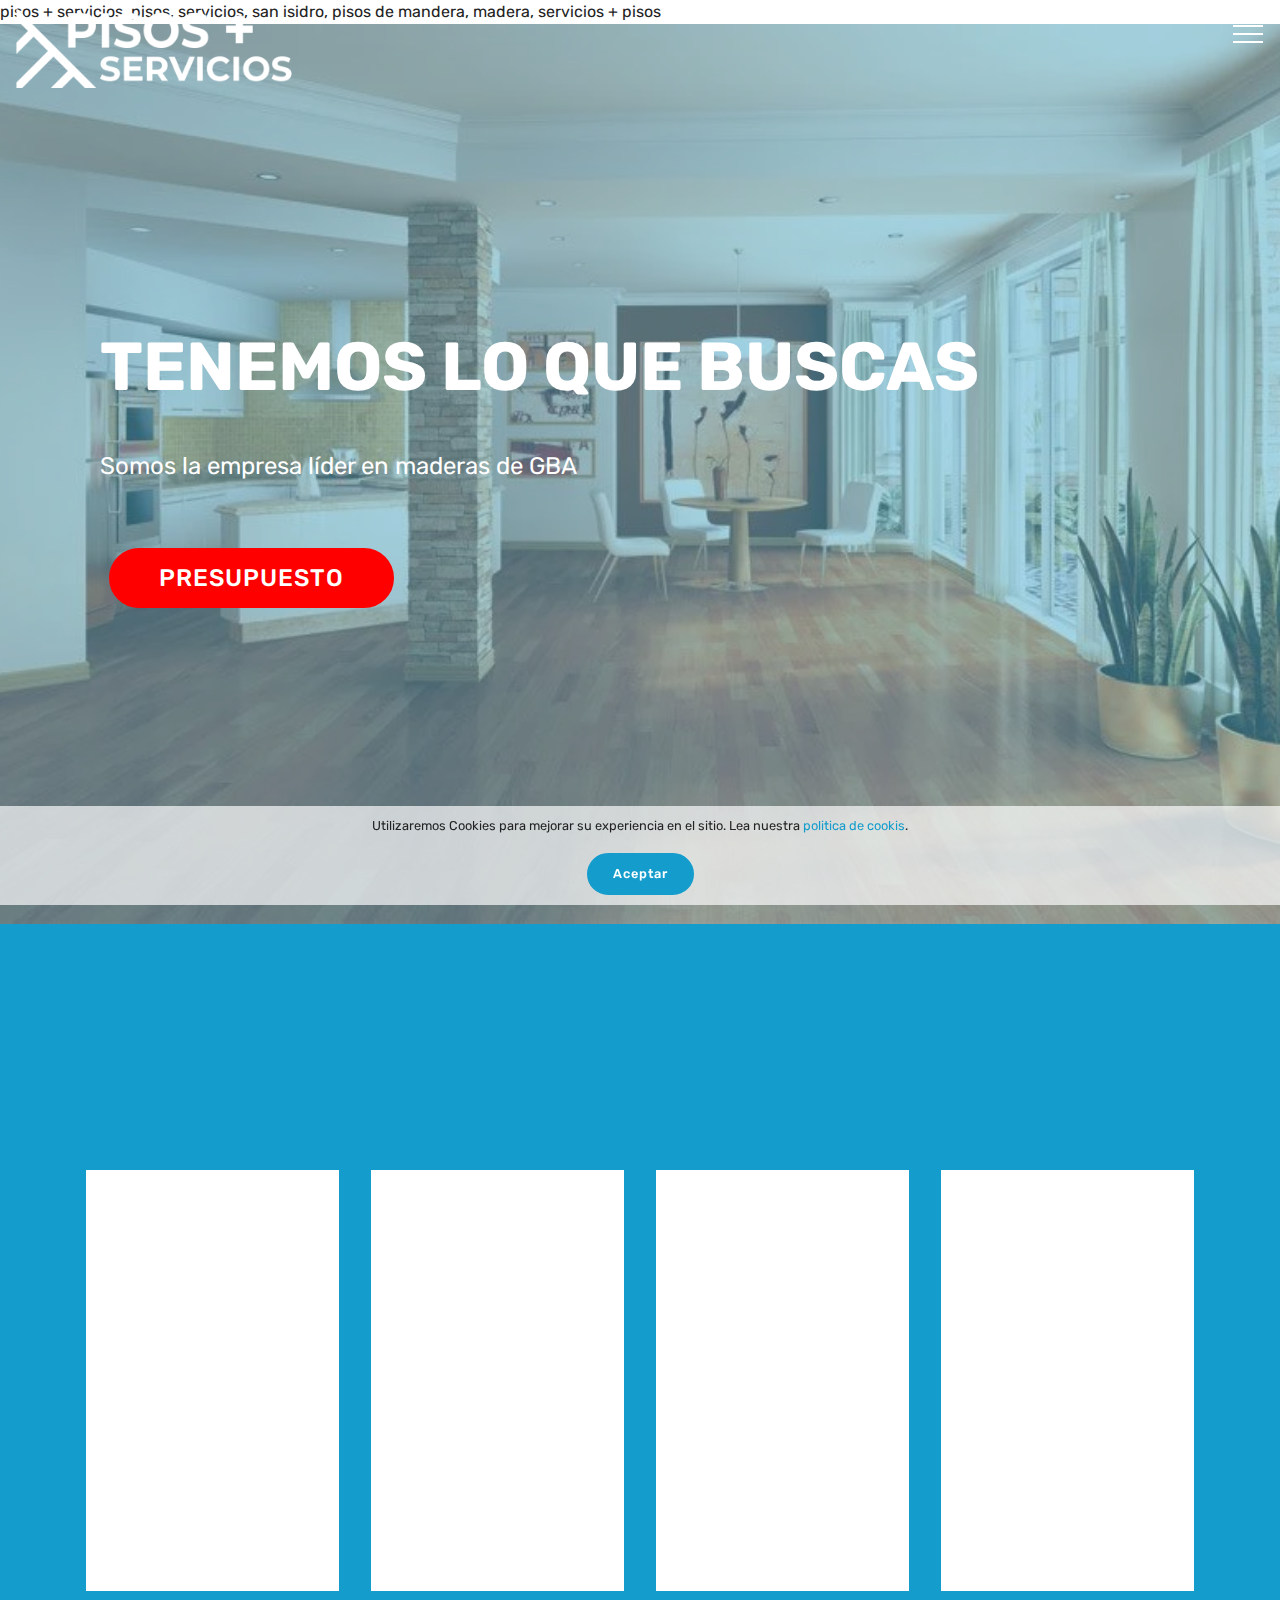
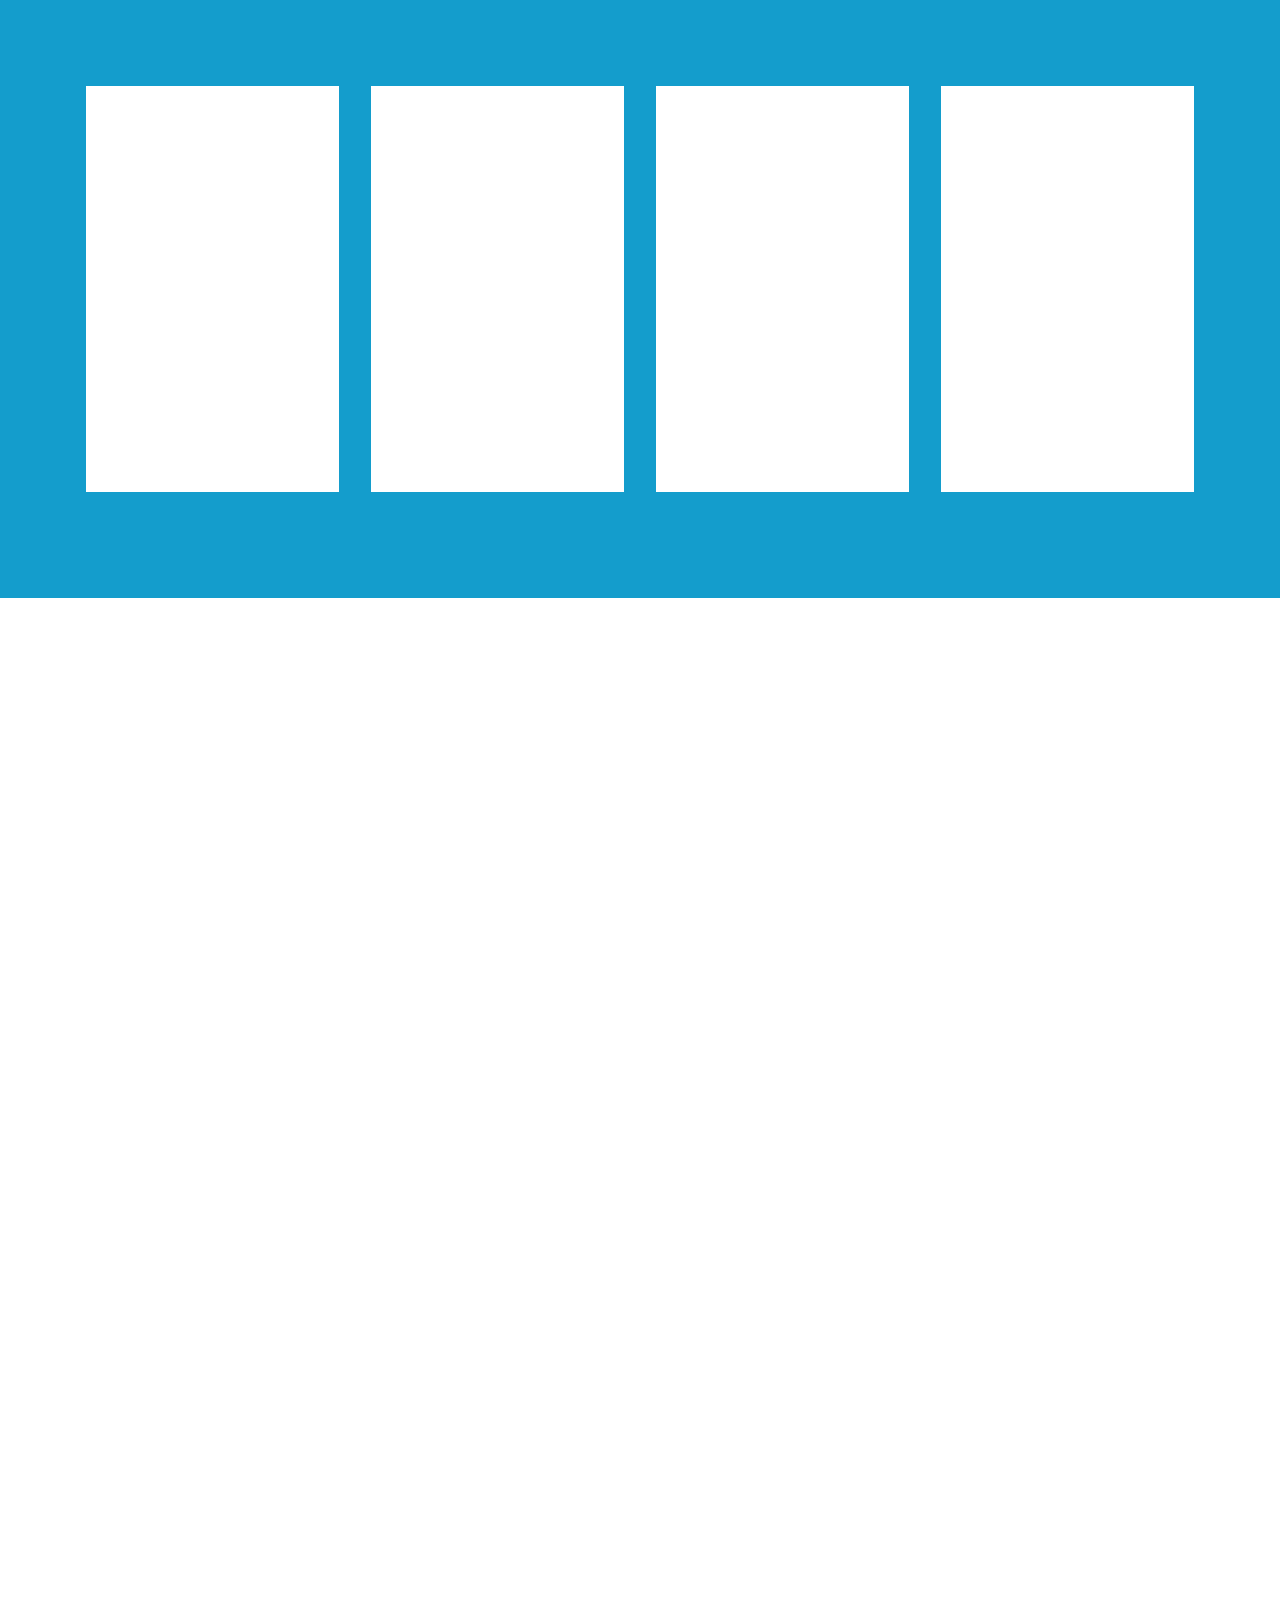
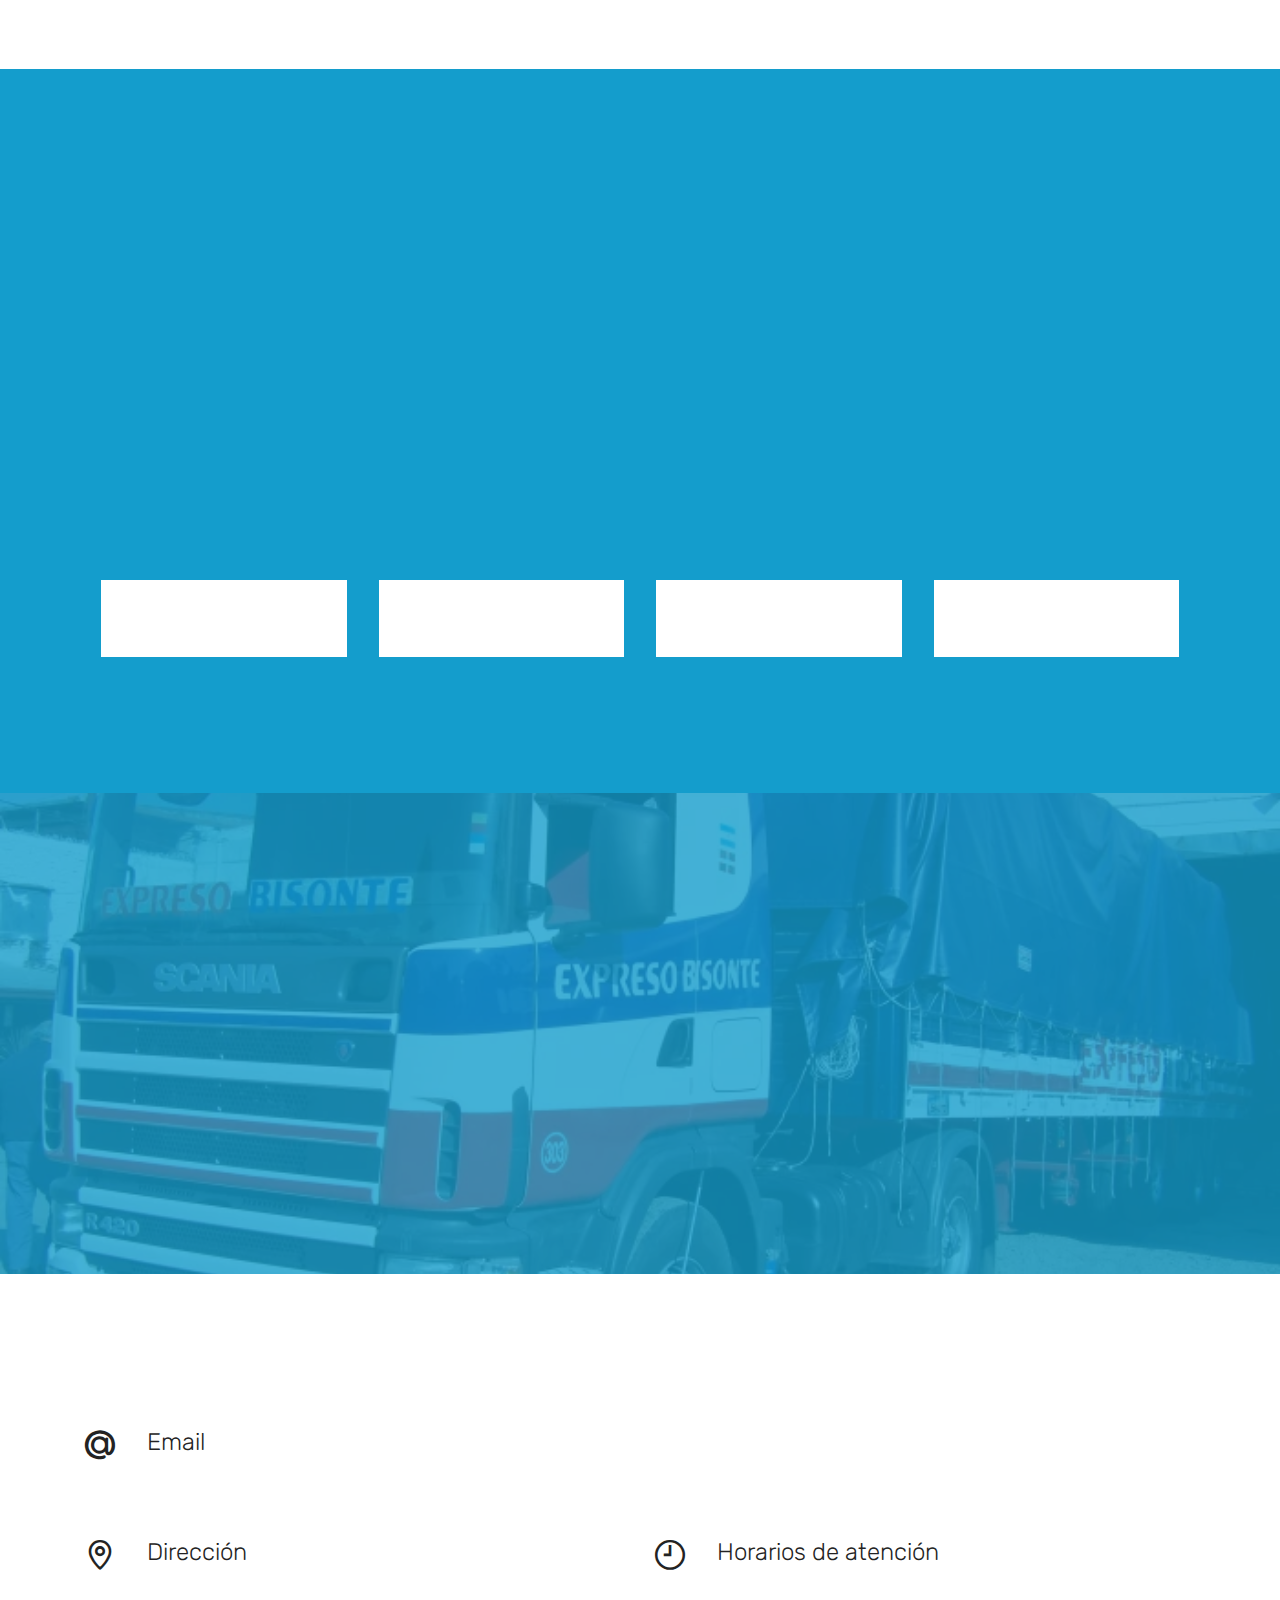
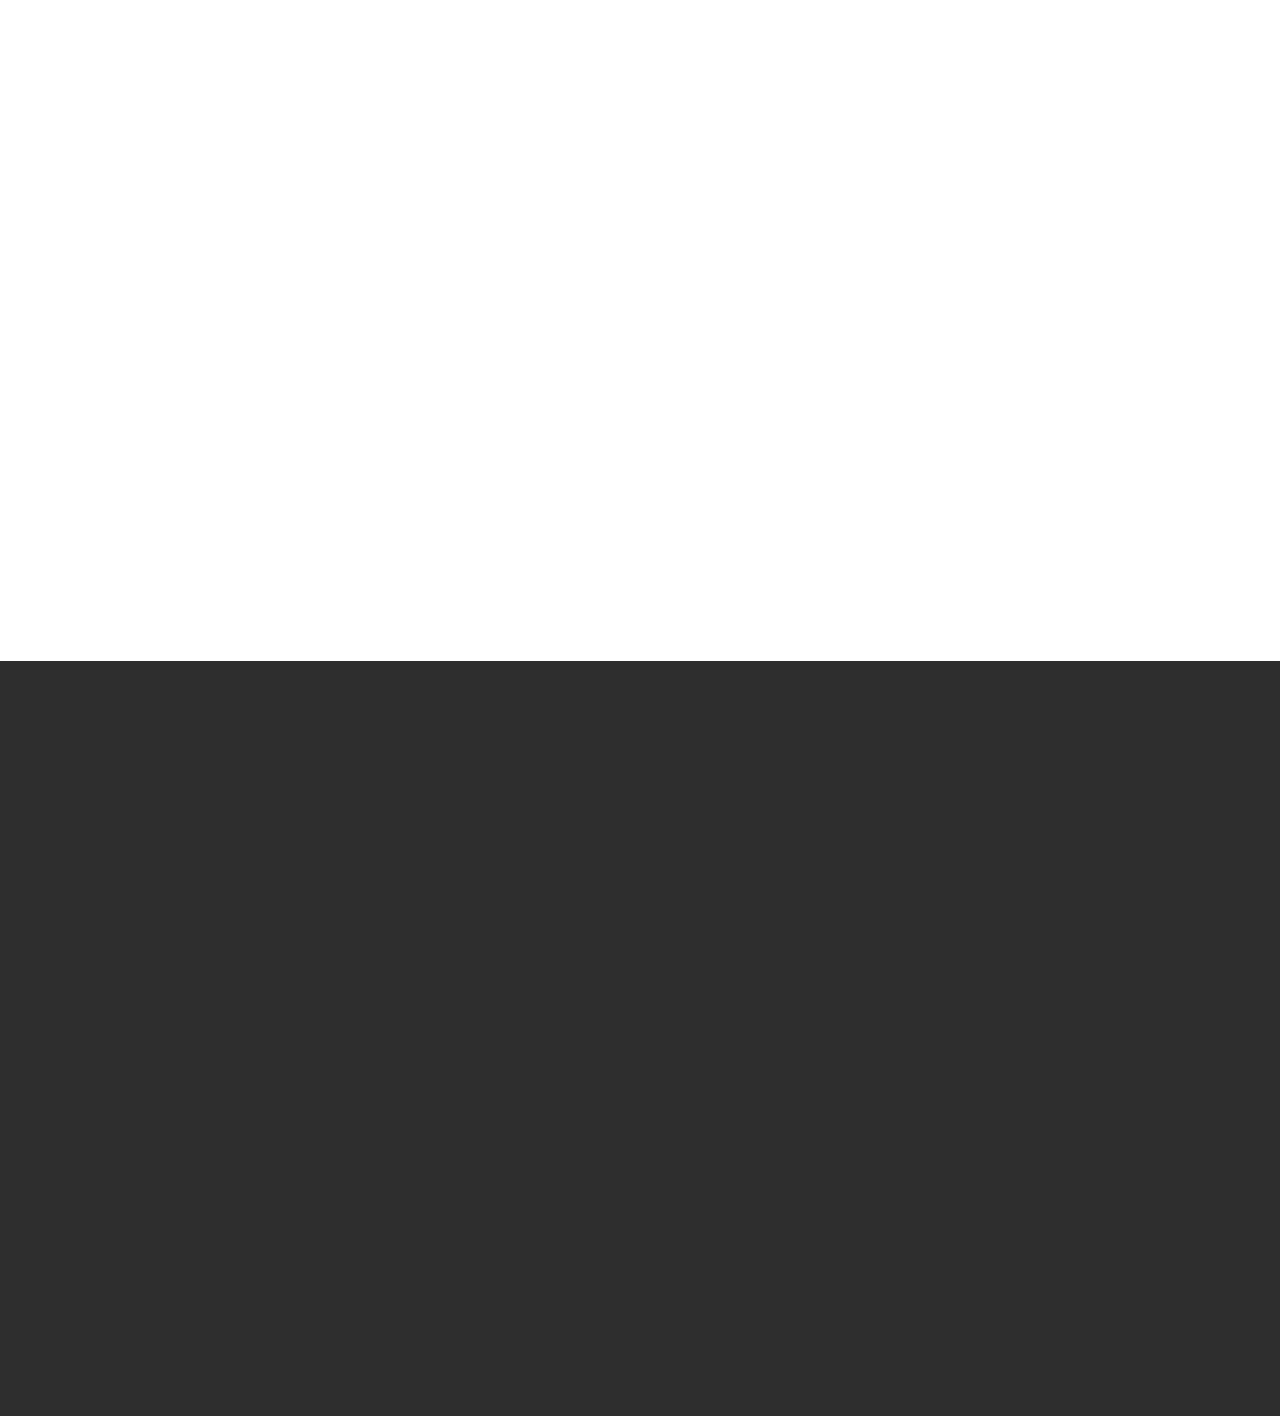
<file: index.html>
<!DOCTYPE html>
<html amp lang="es-AR" >
<head>
  <!-- Site made with Mobirise Website Builder v5.0.10, https://mobirise.com -->
  <meta charset="UTF-8">
  <meta http-equiv="X-UA-Compatible" content="IE=edge">
  <script async src="https://cdn.ampproject.org/v0.js"></script>
  <meta name="generator" content="Mobirise v5.0.10, mobirise.com">
  <meta name="twitter:card" content="summary_large_image"/>
  <meta name="twitter:image:src" content="assets/images/index-meta.webp">
  <meta property="og:image" content="assets/images/index-meta.webp">
  <meta name="twitter:title" content="PISOS + SERVICIOS">
  <meta name="viewport" content="width=device-width, initial-scale=1, minimum-scale=1">
  <link rel="shortcut icon" href="assets/images/icono-128x128.png" type="image/x-icon">
  <meta name="description" content="Pisos de madera, escaleras, mesas y decks, los mejores de Argentina.">
  
  
  
  <title>PISOS + SERVICIOS</title>
  <link rel="stylesheet" href="assets/web/assets/mobirise-icons/mobirise-icons.css">
  <link rel="stylesheet" href="assets/web/assets/mobirise-icons2/mobirise2.css">
  <link rel="stylesheet" href="assets/bootstrap/css/bootstrap.min.css">
  <link rel="stylesheet" href="assets/bootstrap/css/bootstrap-grid.min.css">
  <link rel="stylesheet" href="assets/bootstrap/css/bootstrap-reboot.min.css">
  <link rel="stylesheet" href="assets/web/assets/gdpr-plugin/gdpr-styles.css">
  <link rel="stylesheet" href="assets/tether/tether.min.css">
  <link rel="stylesheet" href="assets/dropdown/css/style.css">
  <link rel="stylesheet" href="assets/animatecss/animate.min.css">
  <link rel="stylesheet" href="assets/socicon/css/styles.css">
  <link rel="stylesheet" href="assets/theme/css/style.css">
  <link rel="preload" as="style" href="assets/mobirise/css/mbr-additional.css"><link rel="stylesheet" href="assets/mobirise/css/mbr-additional.css" type="text/css">
  
  
  
</head>
<body>

<!-- Analytics -->
pisos + servicios, pisos, servicios, san isidro, pisos de mandera, madera, servicios + pisos
<!-- /Analytics -->


  <section class="menu cid-s3agt8k7VH" once="menu" id="menu2-f">

    

    <nav class="navbar navbar-expand beta-menu navbar-dropdown align-items-center navbar-fixed-top collapsed bg-color transparent">
        <button class="navbar-toggler navbar-toggler-right" type="button" data-toggle="collapse" data-target="#navbarSupportedContent" aria-controls="navbarSupportedContent" aria-expanded="false" aria-label="Toggle navigation">
            <div class="hamburger">
                <span></span>
                <span></span>
                <span></span>
                <span></span>
            </div>
        </button>
        <div class="menu-logo">
            <div class="navbar-brand">
                <span class="navbar-logo">
                    <a href="index.html#top">
                        <img src="assets/images/logo-ancho3-342x96.png" alt="Pisos + Servicios" title="Logo de la Compañía" style="height: 5rem;">
                    </a>
                </span>
                
            </div>
        </div>
        <div class="collapse navbar-collapse" id="navbarSupportedContent">
            <ul class="navbar-nav nav-dropdown" data-app-modern-menu="true"><li class="nav-item">
                    <a class="nav-link link text-info display-4" href="index.html#top">
                        INICIO</a>
                </li><li class="nav-item"><a class="nav-link link text-info display-4" href="index.html#services1-1e">
                        PRODUCTOS</a></li><li class="nav-item"><a class="nav-link link text-info display-4" href="index.html#header2-1">NUESTRA HISTORIA</a></li><li class="nav-item"><a class="nav-link link text-info display-4" href="index.html#features18-5">SERVICIOS</a></li><li class="nav-item"><a class="nav-link link text-info display-4" href="index.html#content5-1c">SISTEMA DE ENVÍOS</a></li><li class="nav-item"><a class="nav-link link text-info display-4" href="index.html#contacts3-k">CONTACTO</a></li></ul>
            <div class="navbar-buttons mbr-section-btn"><a class="btn btn-sm btn-secondary display-7" href="https://wa.me/5401137274658"><span class="socicon socicon-whatsapp mbr-iconfont mbr-iconfont-btn"></span>+54 (011) 15 3727 4658&nbsp;</a> <a class="btn btn-sm btn-secondary display-7" href="mailto:pisosmasservicios@gmail.com"><span class="socicon socicon-mailru mbr-iconfont mbr-iconfont-btn"></span>pisosmasservicios@gmail.com</a></div>
        </div>
    </nav>
</section>

<section class="engine"><a href="https://mobirise.info/a">online site builder</a></section><section class="header11 cid-s40fIno4Fi mbr-fullscreen" id="header11-36">

    <!-- Block parameters controls (Blue "Gear" panel) -->
    
    <!-- End block parameters -->

    <div class="mbr-overlay" style="opacity: 0.5; background-color: rgb(85, 180, 212);">
    </div>
    <div class="container align-left">
        <div class="media-container-column mbr-white col-md-12">
            
            <h1 class="mbr-section-title py-3 mbr-fonts-style display-1"><strong>
                TENEMOS LO QUE BUSCAS</strong></h1>
            <p class="mbr-text py-3 mbr-fonts-style display-5">
                Somos la empresa líder en maderas de GBA</p>
            <div class="mbr-section-btn py-4"><a class="btn btn-md btn-secondary display-4" href="https://mobirise.co">PRESUPUESTO</a></div>
        </div>
    </div>

    
</section>

<section class="services1 cid-s3pOkw4Vnn" id="services1-1e">
    <!---->
    
    <!---->
    <!--Overlay-->
    
    <!--Container-->
    <div class="container">
        <div class="row justify-content-center">
            <!--Titles-->
            <div class="title pb-5 col-12">
                <h2 class="align-left pb-3 mbr-fonts-style display-1">
                    Nuestros productos</h2>
                
            </div>
            <!--Card-1-->
            <div class="card col-12 col-md-6 p-3 col-lg-3">
                <div class="card-wrapper">
                    <div class="card-img">
                        <img src="assets/images/vinilicos.webp" alt="Vinilicos" title="Vinilicos">
                    </div>
                    <div class="card-box">
                        <h4 class="card-title mbr-fonts-style display-5">
                            Pisos Vinílicos</h4>
                        <p class="mbr-text mbr-fonts-style display-7">Los Pisos Vinílicos SPC (Stone Plastic Composite) son la nueva generación de pisos vinílicos, sus tablas compuestas de un 40% de polvo de piedra, 40% de PVC virgen y 20% de fibras rígidas. <br></p>
                        <!--Btn-->
                        
                    </div>
                </div>
            </div>
            <!--Card-2-->
            <div class="card col-12 col-md-6 p-3 col-lg-3">
                <div class="card-wrapper">
                    <div class="card-img">
                        <img src="assets/images/prefinished.webp" alt="Prefinished" title="Prefinished">
                    </div>
                    <div class="card-box">
                        <h4 class="card-title mbr-fonts-style display-5">
                            Pisos Prefinished</h4>
                        <p class="mbr-text mbr-fonts-style display-7">
                            Los pisos prefinished son la última generación de pisos de madera. Se denominan así ya que están preacabados y se pueden transitar al instante de ser instalados sin ningún tipo de proceso posterior necesario.
                        </p>
                        <!--Btn-->
                        
                    </div>
                </div>
            </div>
            <!--Card-3-->
            <div class="card col-12 col-md-6 p-3 col-lg-3">
                <div class="card-wrapper">
                    <div class="card-img">
                        <img src="assets/images/macizos.webp" alt="Macizos" title="Macizos">
                    </div>
                    <div class="card-box">
                        <h4 class="card-title mbr-fonts-style display-5">Pisos Macizos</h4>
                        <p class="mbr-text mbr-fonts-style display-7">
                            Los pisos macizos son los pisos de madera tradicionales. Se los denomina también unfinished ya que el acabado es posterior a la colocación, en la actualidad la mayor variedad pertenece los denominados entablonados con largos varios.
                        </p>
                        <!--Btn-->
                        
                    </div>
                </div>
            </div>
            <!--Card-4-->
            <div class="card col-12 col-md-6 p-3 col-lg-3 last-child">
                <div class="card-wrapper">
                    <div class="card-img">
                        <img src="assets/images/flotante.webp" alt="Flotantes" title="Flotantes">
                    </div>
                    <div class="card-box">
                        <h4 class="card-title mbr-fonts-style display-5">
                            Pisos Flotantes</h4>
                        <p class="mbr-text mbr-fonts-style display-7">
                            Los pisos flotantes son llamados así dado que por ningún concepto se deben adherir al piso, sino que solo se debe encolar en sus bordes machimbrados y apoyar sobre una manta de polietileno.
                        </p>
                        <!--Btn-->
                        
                    </div>
                </div>
            </div>
        </div>
    </div>
</section>

<section class="services1 cid-s3rmsa3M8N" id="services1-1f">
    <!---->
    
    <!---->
    <!--Overlay-->
    
    <!--Container-->
    <div class="container">
        <div class="row justify-content-center">
            <!--Titles-->
            <div class="title pb-5 col-12">
                
                
            </div>
            <!--Card-1-->
            <div class="card col-12 col-md-6 p-3 col-lg-3">
                <div class="card-wrapper">
                    <div class="card-img">
                        <img src="assets/images/escaleras-1.webp" alt="Escaleras" title="Escaleras">
                    </div>
                    <div class="card-box">
                        <h4 class="card-title mbr-fonts-style display-5">
                            Escaleras</h4>
                        <p class="mbr-text mbr-fonts-style display-7">
                            Fabricamos escaleras según plano o realizamos el diseño. Trabajamos con todas las maderas disponibles en el mercado, Roble Americano, Lapacho, Incienso y Viraró (las más habituales entre ellas).
                        </p>
                        <!--Btn-->
                        
                    </div>
                </div>
            </div>
            <!--Card-2-->
            <div class="card col-12 col-md-6 p-3 col-lg-3">
                <div class="card-wrapper">
                    <div class="card-img">
                        <img src="assets/images/decks-1.webp" alt="Decks" title="Decks">
                    </div>
                    <div class="card-box">
                        <h4 class="card-title mbr-fonts-style display-5">
                            Decks</h4>
                        <p class="mbr-text mbr-fonts-style display-7">
                            El deck es un piso de madera para exterior, que otorga al lugar gran calidez y comodidad, de fácil mantenimiento y gran resistencia.
                        </p>
                        <!--Btn-->
                        
                    </div>
                </div>
            </div>
            <!--Card-3-->
            <div class="card col-12 col-md-6 p-3 col-lg-3">
                <div class="card-wrapper">
                    <div class="card-img">
                        <img src="assets/images/deckswpc-1.webp" alt="Decks WPC" title="Decks WPC">
                    </div>
                    <div class="card-box">
                        <h4 class="card-title mbr-fonts-style display-5">
                            Decks WPC</h4>
                        <p class="mbr-text mbr-fonts-style display-7">
                            En comparación con el deck común, el Deck WPC Coextrusión tiene una capa de cobertura de HDPE (High Density Polyethylene) que ofrece más opciones de color y textura.
                        </p>
                        <!--Btn-->
                        
                    </div>
                </div>
            </div>
            <!--Card-4-->
            <div class="card col-12 col-md-6 p-3 col-lg-3 last-child">
                <div class="card-wrapper">
                    <div class="card-img">
                        <img src="assets/images/mesas.webp" alt="Mesas" title="Mesas">
                    </div>
                    <div class="card-box">
                        <h4 class="card-title mbr-fonts-style display-5">
                            Mesas</h4>
                        <p class="mbr-text mbr-fonts-style display-7">
                            Los pisos flotantes son llamados así dado que por ningún concepto se deben adherir al piso, sino que solo se debe encolar en sus bordes machimbrados y apoyar sobre una manta de polietileno.
                        </p>
                        <!--Btn-->
                        
                    </div>
                </div>
            </div>
        </div>
    </div>
</section>

<section class="cid-qTkA127IK8 mbr-fullscreen" id="header2-1">

    

    

    <div class="container align-center">
        <div class="row justify-content-md-center">
            <div class="mbr-white col-md-10">
                <h1 class="mbr-section-title mbr-bold pb-3 mbr-fonts-style display-2">
                    NUESTRA HISTORIA</h1>
                
                <p class="mbr-text pb-3 mbr-fonts-style display-5"><br>Pisos + Servicios surge ante la necesidad de ofrecer fundamentalmente un soporte técnico profesional a colegas, de la construcción y lentamente fue mutando al usuario común o de a pie. Dada la experiencia adquirida en años de transitar la obra logramos poner al servicio de la gente en general todo el bagaje técnico constructivo y estético en función d nuestros productos y servicios, quizás eso precisamente nos hace diferentes fundamentalmente a otros.</p>
                
            </div>
        </div>
    </div>
    
</section>

<section class="mbr-section content8 cid-s3fmtF5axT" id="content8-n">

    

    <div class="container">
        <div class="media-container-row title">
            <div class="col-12 col-md-8">
                <div class="mbr-section-btn align-center"><a class="btn btn-secondary display-4" href="index.html#contacts3-k">¿LO SEGUIS PENSANDO?<br>SOLICITÁ TU PRESUPUESTO</a></div>
            </div>
        </div>
    </div>
</section>

<section class="features18 popup-btn-cards cid-s39pjTzV4p" id="features18-5">

    

    
    <div class="container">
        <h2 class="mbr-section-title pb-3 align-center mbr-fonts-style display-2">
            NUESTROS SERVICIOS</h2>
        
        <div class="media-container-row pt-5 ">
            <div class="card p-3 col-12 col-md-6 col-lg-3">
                <div class="card-wrapper ">
                    <div class="card-img">
                        <div class="mbr-overlay"></div>
                        
                        <img src="assets/images/pulido-1.webp" alt="Mantenimiento" title="Mantenimiento">
                    </div>
                    <div class="card-box">
                        <h4 class="card-title mbr-fonts-style display-7">
                            Mantenimiento</h4>
                        
                    </div>
                </div>
            </div>
            <div class="card p-3 col-12 col-md-6 col-lg-3">
                <div class="card-wrapper">
                    <div class="card-img">
                        <div class="mbr-overlay"></div>
                        
                        <img src="assets/images/reparaciones.webp" alt="Reparaciones" title="Reparaciones">
                    </div>
                    <div class="card-box">
                        <h4 class="card-title mbr-fonts-style display-7">
                            Reparaciones</h4>
                        
                    </div>
                </div>
            </div>

            <div class="card p-3 col-12 col-md-6 col-lg-3">
                <div class="card-wrapper">
                    <div class="card-img">
                        <div class="mbr-overlay"></div>
                        
                        <img src="assets/images/humedad.webp" alt="Humedad" title="Humedad">
                    </div>
                    <div class="card-box">
                        <h4 class="card-title mbr-fonts-style display-7">
                            Pericias técnicas</h4>
                        
                    </div>
                </div>
            </div>

            <div class="card p-3 col-12 col-md-6 col-lg-3">
                <div class="card-wrapper">
                    <div class="card-img">
                        <div class="mbr-overlay"></div>
                        
                        <img src="assets/images/asesoramiento.webp" alt="Mobirise" title="">
                    </div>
                    <div class="card-box">
                        <h4 class="card-title mbr-fonts-style display-7">
                            Asesoría profesional</h4>
                        
                    </div>
                </div>
            </div>
        </div>
    </div>
</section>

<section class="mbr-section content5 cid-s3lmMQ7S2I" id="content5-1c">

    

    <div class="mbr-overlay" style="opacity: 0.8; background-color: rgb(20, 157, 204);">
    </div>

    <div class="container">
        <div class="media-container-row">
            <div class="title col-12 col-md-8">
                <h2 class="align-center mbr-bold mbr-white pb-3 mbr-fonts-style display-1">
                    SISTEMA DE ENVÍOS</h2>
                <h3 class="mbr-section-subtitle align-center mbr-light mbr-white pb-3 mbr-fonts-style display-5">Se le ofrece al cliente la libertad de elección del medio de transporte deseado, que se ajuste a sus costos y posibilidades,  nosotros nos hacemor cargo de despachar el producto hasta la sucursar en Bienos Aires de esa compañía que se haya elegido.</h3>
                
                
            </div>
        </div>
    </div>
</section>

<section class="mbr-section contacts3 cid-s3eV2T5JaJ" id="contacts3-k">
    <!---->
    
    <!---->
    <!--Overlay-->
    
    <!--Container-->
    <div class="container">
        <div class="row">
            <!--Titles-->
            <div class="title col-12">
                <h4 class="align-left mbr-fonts-style display-2">
                    Información de contacto</h4>
                
            </div>
            <div class="col-12">
                <div class="row">
                    <div class="col-12 col-md-6">
                        <div class="wrapper">
                            <span class="iconfont-wrapper">
                                <span class="mbr-iconfont socicon-mailru socicon"></span>
                            </span>
                            <div class="b-info b-adress">
                                <h6 class="align-left mbr-fonts-style display-4">Email</h6>
                                <p class="mbr-text align-left mbr-fonts-style display-4">pisosmasservicios@gmail.com</p>
                            </div>
                        </div>
                    </div>
                    <div class="col-12 col-md-6">
                        <div class="wrapper">
                            <span class="iconfont-wrapper">
                                <a href="https://wa.me/541138999612"><span class="mbr-iconfont socicon-whatsapp socicon" style="color: rgb(35, 35, 35); fill: rgb(35, 35, 35);"></span></a>
                            </span>
                            <div class="b-info b-phone">
                                <h6 class="align-left mbr-fonts-style display-4"><strong><a href="https://wa.me/540111537274658">Teléfono / WhatsApp</a></strong></h6>
                                <p class="mbr-text align-left mbr-fonts-style display-4">
                                    <a href="https://wa.me/540111537274658">+54 (011) 15 3727 4658</a>&nbsp;</p>
                            </div>
                        </div>
                    </div>
                    <div class="col-12 col-md-6">
                        <div class="wrapper">
                            <span class="iconfont-wrapper">
                                <span class="mbr-iconfont mobi-mbri-map-pin mobi-mbri"></span>
                            </span>
                            <div class="b-info b-mail">
                                <h6 class="align-left mbr-fonts-style display-4">Dirección</h6>
                                <p class="mbr-text align-left mbr-fonts-style display-4">Liniers 1876 Planta Baja 2, Florida,
<br>Vicente Lopez, Buenos Aires, Argentina.<br></p>
                            </div>
                        </div>
                    </div>
                    <div class="col-12 col-md-6">
                        <div class="wrapper">
                            <span class="iconfont-wrapper">
                                <span class="mbr-iconfont mobi-mbri-clock mobi-mbri"></span>
                            </span>
                            <div class="b-info b-mail">
                                <h6 class="align-left mbr-fonts-style display-4">
                                    Horarios de atención</h6>
                                <p class="mbr-text align-left mbr-fonts-style display-4">
                                    Lunes a Viernes de 9:00 a 18:00 Horas</p>
                            </div>
                        </div>
                    </div>
                </div>
            </div>
        </div>
    </div>
</section>

<section class="mbr-section form4 cid-s3eV7cj5KU" id="form4-l">

    

    
    <div class="container">
        <div class="row">
            <div class="col-md-6">
                <div class="google-map"><iframe frameborder="0" style="border:0" src="https://www.google.com/maps/embed?pb=!1m18!1m12!1m3!1d13148.75224217021!2d-58.496764701710106!3d-34.52346306732922!2m3!1f0!2f0!3f0!3m2!1i1024!2i768!4f13.1!3m3!1m2!1s0x95bcb13115482e8d%3A0x5dc683533da9a67f!2sLiniers%201876%2C%20B1602AWJ%20Florida%2C%20Provincia%20de%20Buenos%20Aires!5e0!3m2!1ses-419!2sar!4v1593309631898!5m2!1ses-419!2sar" allowfullscreen=""></iframe></div>
            </div>
            <div class="col-md-6">
                <h2 class="pb-3 align-left mbr-fonts-style display-2">
                    Solicitá tu presupuesto</h2>
                <div>
                    <div class="icon-block pb-3 align-left">
                        
                        
                    </div>
                    
                </div>
                <div data-form-type="formoid">
                    <!---Formbuilder Form--->
                    <form action="https://mobirise.com/" method="POST" class="mbr-form form-with-styler" data-form-title="Mobirise Form"><input type="hidden" name="email" data-form-email="true" value="3yHMFrayE71BSRiNi81kRJoutsfaqos53+4serH1krTkvpkxensd+QeMbDQakohTy5rQthqRxgHcPdCGXzn1iBiJT8vqiAAVd6DlM2WarXB7PvtOngH3jtBp2O7zIrfi">
                        <div class="row">
                            <div hidden="hidden" data-form-alert="" class="alert alert-success col-12">Nos pondremos en contacto con usted lo antes posible.</div>
                            <div hidden="hidden" data-form-alert-danger="" class="alert alert-danger col-12">
                            </div>
                        </div>
                        <div class="dragArea row">
                            <div class="col-md-6  form-group" data-for="name">
                                <input type="text" name="name" placeholder="Nombre" data-form-field="Name" required="required" class="form-control input display-7" id="name-form4-l">
                            </div>
                            <div class="col-md-6  form-group" data-for="phone">
                                <input type="text" name="phone" placeholder="Telefono" data-form-field="Phone" required="required" class="form-control input display-7" id="phone-form4-l">
                            </div>
                            <div data-for="email" class="col-md-12  form-group">
                                <input type="text" name="email" placeholder="Email" data-form-field="Email" class="form-control input display-7" required="required" id="email-form4-l">
                            </div>
                            <div data-for="message" class="col-md-12  form-group">
                                <textarea name="message" placeholder="Mensaje" data-form-field="Message" class="form-control input display-7" id="message-form4-l"></textarea>
                            </div>
                            <div class="col-md-12 input-group-btn mt-2 align-center"><button type="submit" class="btn btn-primary btn-form display-7"><span class="socicon socicon-mail mbr-iconfont mbr-iconfont-btn"></span>ENVIAR</button></div>
                        </div>
                    <span class="gdpr-block">
<label>
<span class="textGDPR display-7" style="color: #a7a7a7"><input type="checkbox" name="gdpr" id="gdpr-form4-l" required="">Para continuar debe aceptar los <a style="color: #149dcc; text-decoration: none;" href="terminos.html">terminos y condiciones</a>.</span>
</label>
</span></form><!---Formbuilder Form--->
                </div>
            </div>
        </div>
    </div>
</section>

<section class="footer4 cid-s3eVfi2xsL" id="footer4-m">

    

    

    <div class="container">
        <div class="media-container-row content mbr-white">
            <div class="col-md-3 col-sm-4">
                <div class="mb-3 img-logo">
                    <a href="index.html#top">
                        <img src="assets/images/icono.webp" alt="Pisos + Servicios" title="Icono">
                    </a>
                </div>
                <p class="mb-3 mbr-fonts-style foot-title display-7">Toda nuestra información resumida:</p>
                <p class="mbr-text mbr-fonts-style mbr-links-column display-7"><strong>Dirección</strong> 
<br>Liniers 1876, P. B. 2, Florida,<br>Vicente Lopez, Buenos Aires,<br>C.P. 1602, ARGENTINA.                    
<br>
<br><strong>Contacto</strong> 
<br>Email: pisosmasservicios@gmail.com 
<br>Celular: +54 (011) 15  3727 4658
<br>
<br><strong>Horarios de Atención</strong>
<br>Lunes a Viernes de 9:00 a 18:00 horas.</p>
            </div>
            <div class="col-md-4 col-sm-8">
                <p class="mb-4 foot-title mbr-fonts-style display-7"><strong>POLÍTICA DE LA EMPRESA</strong></p>
                <p class="mbr-text mbr-fonts-style foot-text display-7">Los cambios y/o devoluciones deberán realizarse antes de los 10 días corridos desde la fecha de recepción del producto. El costo de envío o retiro, según sea el caso, será asumido por la empresa cuando la devolución o cambio se produzca por alguna de las siguientes razones: 
<br><br>- El producto no corresponde al detalle de la factura. 
<br>- El producto corresponde al detalle de la factura, pero no es lo solicitado en la orden de compra. 
<br>- El producto entregado se encuentra dañado.<br><br><br>Toda garantía está establecida si el producto tiene el uso correspondiente y bajo ningún concepto relacionado a un vicio oculto constructivo, como por ejemplo:<br><br>- Humedad<br>- Exceso de hidrometría<br>- Maltrato por parte del medio de transporte</p>
            </div>
            <div class="col-md-4 offset-md-1 col-sm-12">
                
                
                
                <p class="mb-4 mbr-fonts-style foot-title display-7"><strong>CONECTESE CON NOSOTROS</strong></p>
                <div class="social-list pl-0 mb-0">
                        <div class="soc-item">
                            <a href="https://wa.me/540111537274658">
                                <span class="mbr-iconfont mbr-iconfont-social socicon-whatsapp socicon" style="font-size: 40px;"></span>
                            </a>
                        </div>
                        <div class="soc-item">
                            <a href="https://www.facebook.com/PisosServicios-101164288289426" target="_blank">
                                <span class="mbr-iconfont mbr-iconfont-social socicon-facebook socicon" style="font-size: 40px;"></span>
                            </a>
                        </div>
                        <div class="soc-item">
                            <a href="https://www.instagram.com" target="_blank">
                                <span class="mbr-iconfont mbr-iconfont-social socicon-instagram socicon" style="font-size: 40px;"></span>
                            </a>
                        </div>
                        
                        
                        
                </div>
            </div>
        </div>
        
    </div>
</section>

<section once="footers" class="cid-s3eLRHHK4j" id="footer6-h">

    

    

    <div class="container">
        <div class="media-container-row align-center mbr-white">
            <div class="col-12">
                <p class="mbr-text mb-0 mbr-fonts-style display-7">
                    © Copyright 2020 <a href="http://www.g-ultra.com">G-ULTRA.COM</a> - Todos los derechos reservados.<br><br>Hecho con &nbsp;❤ &nbsp;por <a href="http://www.g-ultra.com" target="_blank">G-ULTRA.COM</a></p>
            </div>
        </div>
    </div>
</section>


  <script src="assets/web/assets/jquery/jquery.min.js"></script>
  <script src="assets/popper/popper.min.js"></script>
  <script src="assets/bootstrap/js/bootstrap.min.js"></script>
  <script src="assets/web/assets/cookies-alert-plugin/cookies-alert-core.js"></script>
  <script src="assets/web/assets/cookies-alert-plugin/cookies-alert-script.js"></script>
  <script src="assets/tether/tether.min.js"></script>
  <script src="assets/smoothscroll/smooth-scroll.js"></script>
  <script src="assets/dropdown/js/nav-dropdown.js"></script>
  <script src="assets/dropdown/js/navbar-dropdown.js"></script>
  <script src="assets/touchswipe/jquery.touch-swipe.min.js"></script>
  <script src="assets/viewportchecker/jquery.viewportchecker.js"></script>
  <script src="assets/mbr-popup-btns/mbr-popup-btns.js"></script>
  <script src="assets/theme/js/script.js"></script>
  <script src="assets/formoid/formoid.min.js"></script>
  
  
<input name="cookieData" type="hidden" data-cookie-customDialogSelector='null' data-cookie-colorText='#232323' data-cookie-colorBg='rgba(255, 255, 255, 0.68)' data-cookie-textButton='Aceptar' data-cookie-colorButton='' data-cookie-colorLink='#149dcc' data-cookie-underlineLink='false' data-cookie-text="Utilizaremos Cookies para mejorar su experiencia en el sitio. Lea nuestra <a href='politicas.html'>politica de cookis</a>.">
    <input name="animation" type="hidden">
  </body>
</html>
</file>
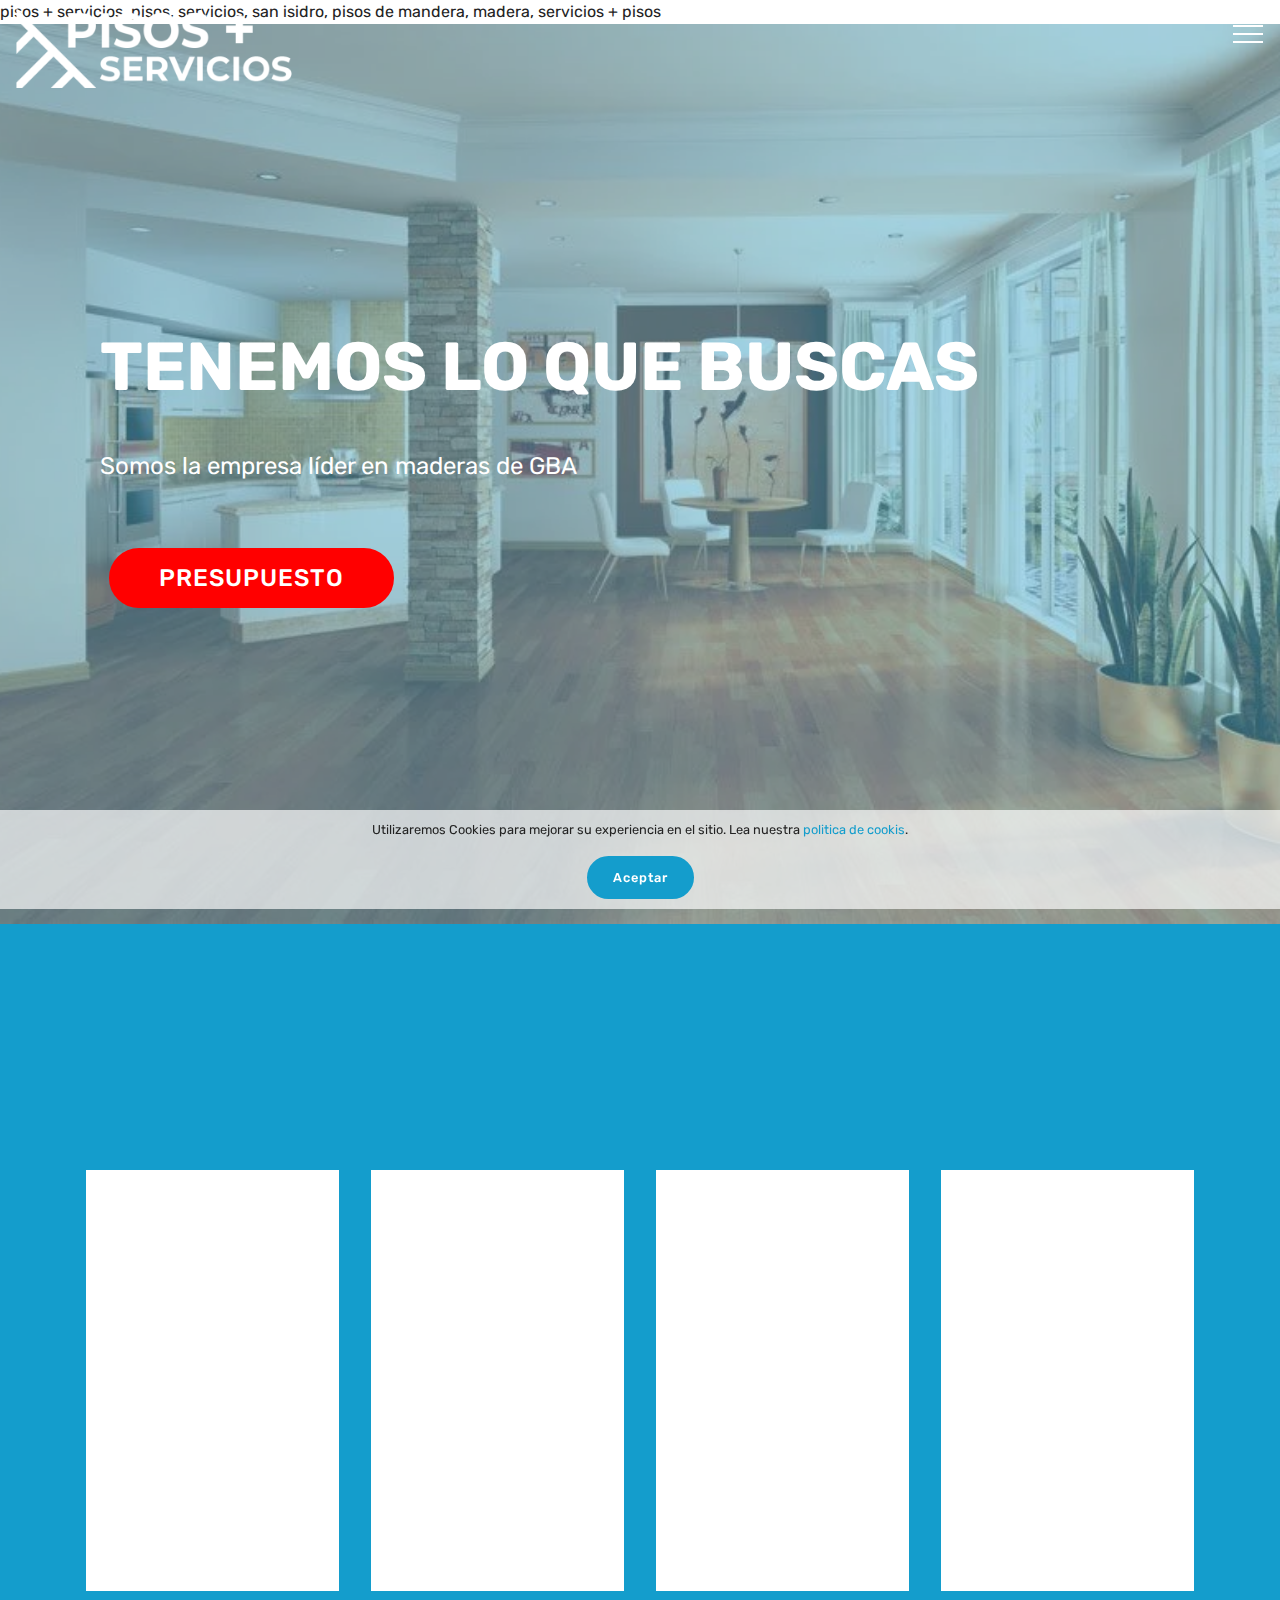
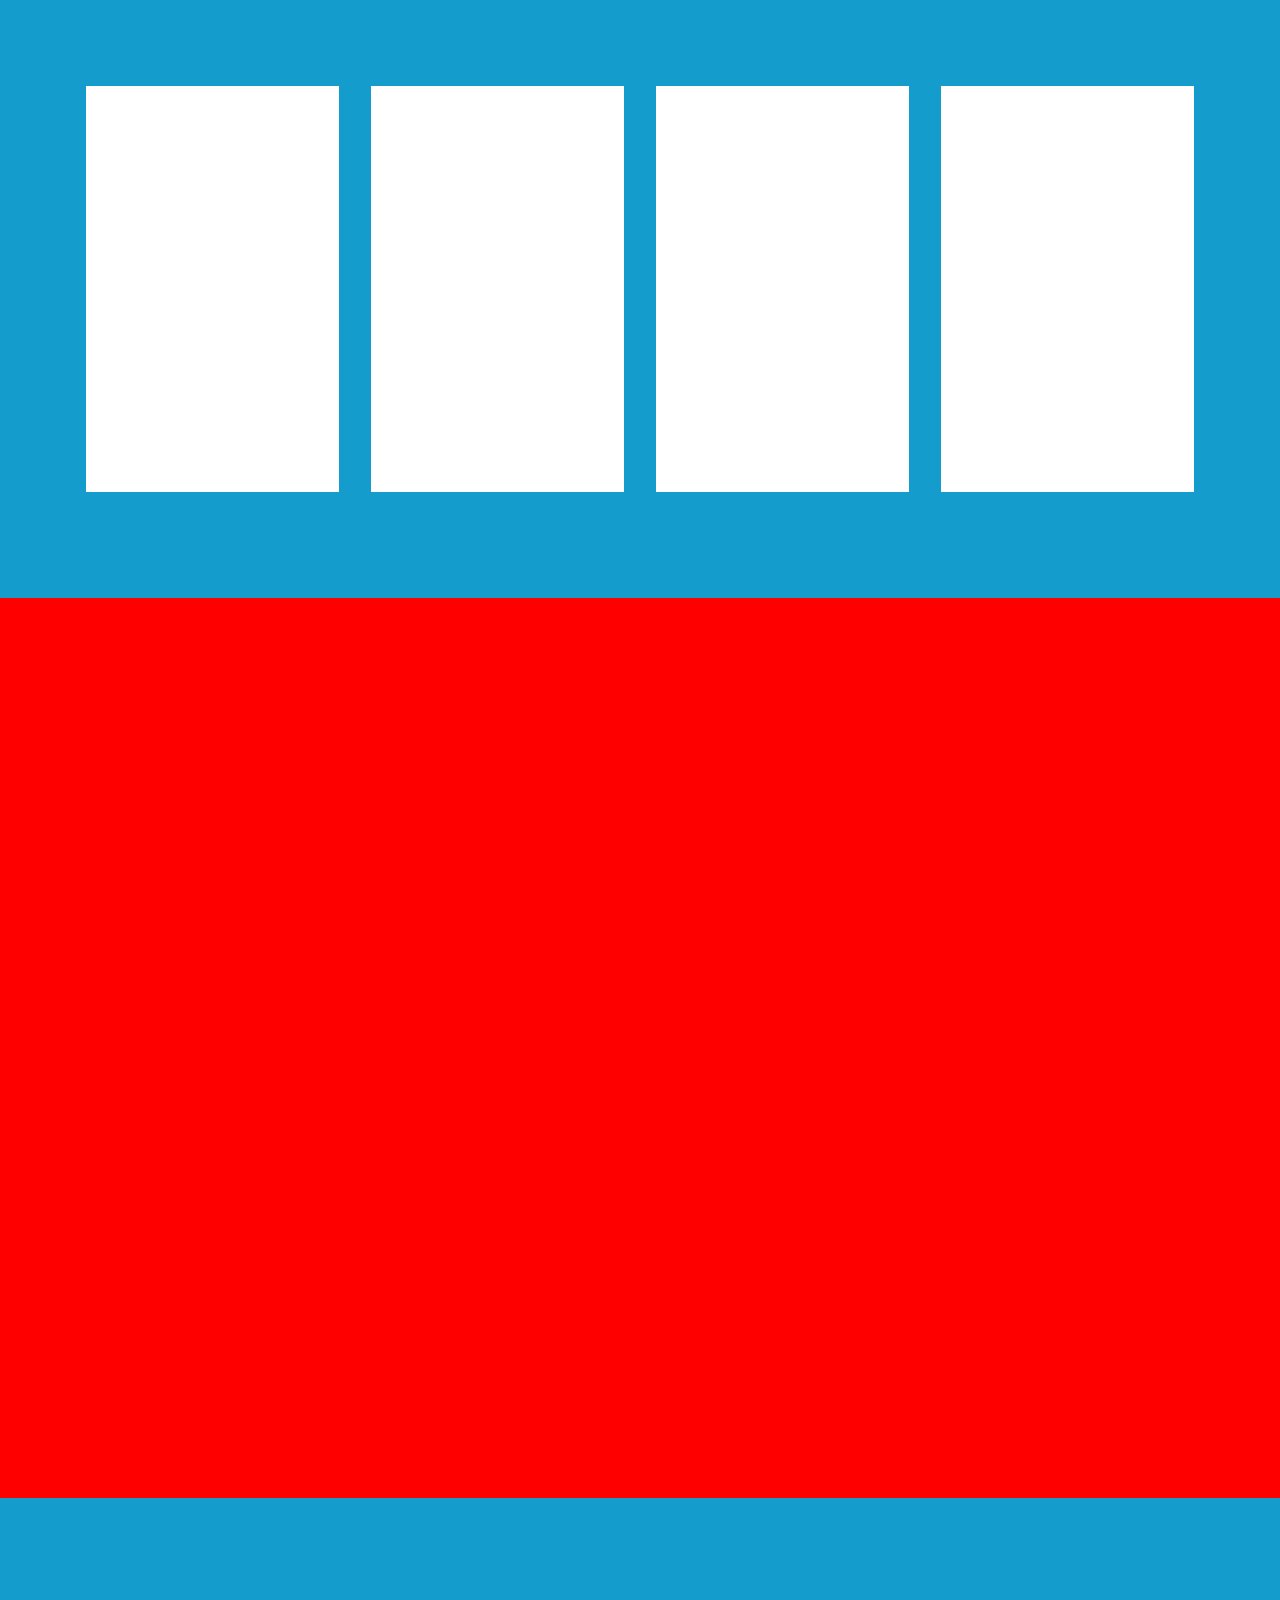
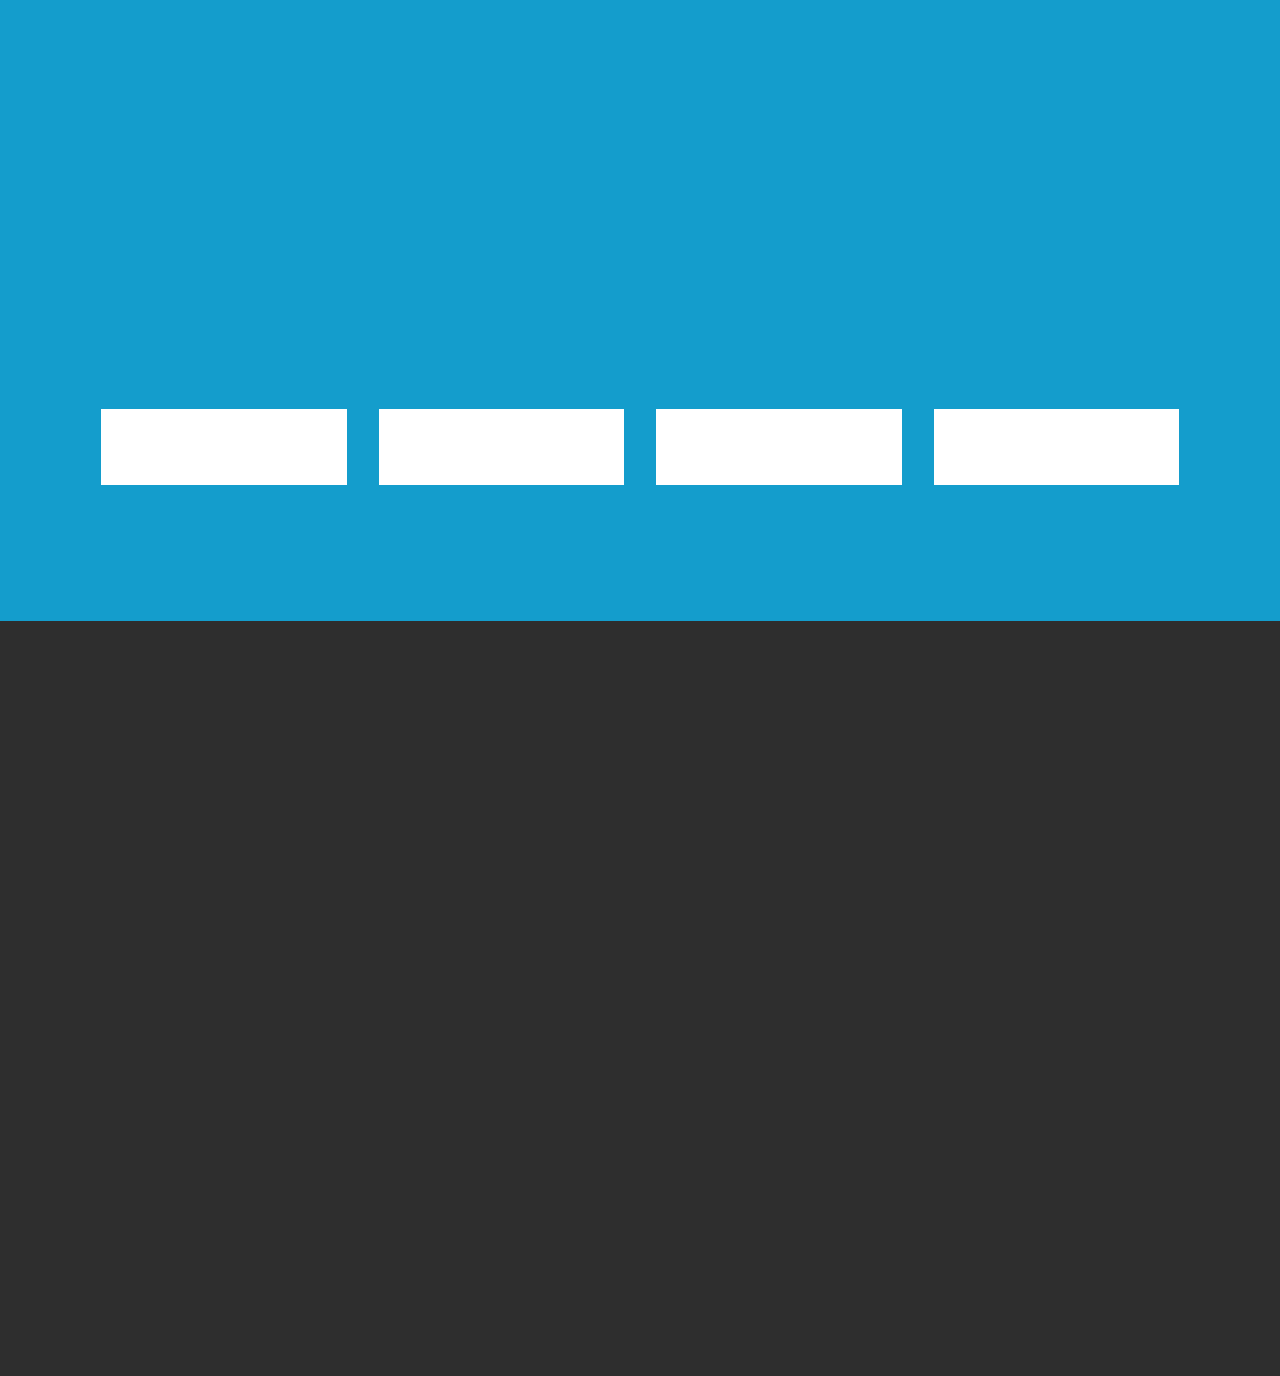
<file: amp.html>
<!DOCTYPE html>
<html  >
<head>
  <!-- Site made with Mobirise Website Builder v5.0.10, https://mobirise.com -->
  <meta charset="UTF-8">
  <meta http-equiv="X-UA-Compatible" content="IE=edge">
  <meta name="generator" content="Mobirise v5.0.10, mobirise.com">
  <meta name="viewport" content="width=device-width, initial-scale=1, minimum-scale=1">
  <link rel="shortcut icon" href="assets/images/icono-128x128.png" type="image/x-icon">
  <meta name="description" content="Versión ligera (AMP) de Pisos + Servicios">
  
  
  <title>PISOS + SERVICIOS | AMP</title>
  <link rel="stylesheet" href="assets/web/assets/mobirise-icons/mobirise-icons.css">
  <link rel="stylesheet" href="assets/web/assets/mobirise-icons2/mobirise2.css">
  <link rel="stylesheet" href="assets/bootstrap/css/bootstrap.min.css">
  <link rel="stylesheet" href="assets/bootstrap/css/bootstrap-grid.min.css">
  <link rel="stylesheet" href="assets/bootstrap/css/bootstrap-reboot.min.css">
  <link rel="stylesheet" href="assets/web/assets/gdpr-plugin/gdpr-styles.css">
  <link rel="stylesheet" href="assets/tether/tether.min.css">
  <link rel="stylesheet" href="assets/dropdown/css/style.css">
  <link rel="stylesheet" href="assets/animatecss/animate.min.css">
  <link rel="stylesheet" href="assets/socicon/css/styles.css">
  <link rel="stylesheet" href="assets/theme/css/style.css">
  <link rel="preload" as="style" href="assets/mobirise/css/mbr-additional.css"><link rel="stylesheet" href="assets/mobirise/css/mbr-additional.css" type="text/css">
  
  
  
</head>
<body>

<!-- Analytics -->
pisos + servicios, pisos, servicios, san isidro, pisos de mandera, madera, servicios + pisos
<!-- /Analytics -->


  <section class="menu cid-s3agt8k7VH" once="menu" id="menu2-2y">

    

    <nav class="navbar navbar-expand beta-menu navbar-dropdown align-items-center navbar-fixed-top collapsed bg-color transparent">
        <button class="navbar-toggler navbar-toggler-right" type="button" data-toggle="collapse" data-target="#navbarSupportedContent" aria-controls="navbarSupportedContent" aria-expanded="false" aria-label="Toggle navigation">
            <div class="hamburger">
                <span></span>
                <span></span>
                <span></span>
                <span></span>
            </div>
        </button>
        <div class="menu-logo">
            <div class="navbar-brand">
                <span class="navbar-logo">
                    <a href="index.html#top">
                        <img src="assets/images/logo-ancho3-342x96.png" alt="Pisos + Servicios" title="Logo de la Compañía" style="height: 5rem;">
                    </a>
                </span>
                
            </div>
        </div>
        <div class="collapse navbar-collapse" id="navbarSupportedContent">
            <ul class="navbar-nav nav-dropdown" data-app-modern-menu="true"><li class="nav-item">
                    <a class="nav-link link text-info display-4" href="index.html#top">
                        INICIO</a>
                </li><li class="nav-item"><a class="nav-link link text-info display-4" href="index.html#services1-1e">
                        PRODUCTOS</a></li><li class="nav-item"><a class="nav-link link text-info display-4" href="index.html#header2-1">NUESTRA HISTORIA</a></li><li class="nav-item"><a class="nav-link link text-info display-4" href="index.html#features18-5">SERVICIOS</a></li><li class="nav-item"><a class="nav-link link text-info display-4" href="index.html#content5-1c">SISTEMA DE ENVÍOS</a></li><li class="nav-item"><a class="nav-link link text-info display-4" href="index.html#contacts3-k">CONTACTO</a></li></ul>
            <div class="navbar-buttons mbr-section-btn"><a class="btn btn-sm btn-secondary display-7" href="https://wa.me/5401137274658"><span class="socicon socicon-whatsapp mbr-iconfont mbr-iconfont-btn"></span>+54 (011) 15 3727 4658&nbsp;</a> <a class="btn btn-sm btn-secondary display-7" href="mailto:pisosmasservicios@gmail.com"><span class="socicon socicon-mailru mbr-iconfont mbr-iconfont-btn"></span>pisosmasservicios@gmail.com</a></div>
        </div>
    </nav>
</section>

<section class="engine"><a href="https://mobirise.info/u">bootstrap html templates</a></section><section class="header11 cid-s3QLMVWUHt mbr-fullscreen" id="header11-30">

    <!-- Block parameters controls (Blue "Gear" panel) -->
    
    <!-- End block parameters -->

    <div class="mbr-overlay" style="opacity: 0.5; background-color: rgb(85, 180, 212);">
    </div>
    <div class="container align-left">
        <div class="media-container-column mbr-white col-md-12">
            
            <h1 class="mbr-section-title py-3 mbr-fonts-style display-1"><strong>
                TENEMOS LO QUE BUSCAS</strong></h1>
            <p class="mbr-text py-3 mbr-fonts-style display-5">
                Somos la empresa líder en maderas de GBA</p>
            <div class="mbr-section-btn py-4"><a class="btn btn-md btn-secondary display-4" href="https://mobirise.co">PRESUPUESTO</a></div>
        </div>
    </div>

    
</section>

<section class="services1 cid-s40cfVZAU9" id="services1-31">
    <!---->
    
    <!---->
    <!--Overlay-->
    
    <!--Container-->
    <div class="container">
        <div class="row justify-content-center">
            <!--Titles-->
            <div class="title pb-5 col-12">
                <h2 class="align-left pb-3 mbr-fonts-style display-1">
                    Nuestros productos</h2>
                
            </div>
            <!--Card-1-->
            <div class="card col-12 col-md-6 p-3 col-lg-3">
                <div class="card-wrapper">
                    <div class="card-img">
                        <img src="assets/images/vinilicos.webp" alt="Vinilicos" title="Vinilicos">
                    </div>
                    <div class="card-box">
                        <h4 class="card-title mbr-fonts-style display-5">
                            Pisos Vinílicos</h4>
                        <p class="mbr-text mbr-fonts-style display-7">Los Pisos Vinílicos SPC (Stone Plastic Composite) son la nueva generación de pisos vinílicos, sus tablas compuestas de un 40% de polvo de piedra, 40% de PVC virgen y 20% de fibras rígidas. <br></p>
                        <!--Btn-->
                        
                    </div>
                </div>
            </div>
            <!--Card-2-->
            <div class="card col-12 col-md-6 p-3 col-lg-3">
                <div class="card-wrapper">
                    <div class="card-img">
                        <img src="assets/images/prefinished.webp" alt="Prefinished" title="Prefinished">
                    </div>
                    <div class="card-box">
                        <h4 class="card-title mbr-fonts-style display-5">
                            Pisos Prefinished</h4>
                        <p class="mbr-text mbr-fonts-style display-7">
                            Los pisos prefinished son la última generación de pisos de madera. Se denominan así ya que están preacabados y se pueden transitar al instante de ser instalados sin ningún tipo de proceso posterior necesario.
                        </p>
                        <!--Btn-->
                        
                    </div>
                </div>
            </div>
            <!--Card-3-->
            <div class="card col-12 col-md-6 p-3 col-lg-3">
                <div class="card-wrapper">
                    <div class="card-img">
                        <img src="assets/images/macizos.webp" alt="Macizos" title="Macizos">
                    </div>
                    <div class="card-box">
                        <h4 class="card-title mbr-fonts-style display-5">Pisos Macizos</h4>
                        <p class="mbr-text mbr-fonts-style display-7">
                            Los pisos macizos son los pisos de madera tradicionales. Se los denomina también unfinished ya que el acabado es posterior a la colocación, en la actualidad la mayor variedad pertenece los denominados entablonados con largos varios.
                        </p>
                        <!--Btn-->
                        
                    </div>
                </div>
            </div>
            <!--Card-4-->
            <div class="card col-12 col-md-6 p-3 col-lg-3 last-child">
                <div class="card-wrapper">
                    <div class="card-img">
                        <img src="assets/images/flotante.webp" alt="Flotantes" title="Flotantes">
                    </div>
                    <div class="card-box">
                        <h4 class="card-title mbr-fonts-style display-5">
                            Pisos Flotantes</h4>
                        <p class="mbr-text mbr-fonts-style display-7">
                            Los pisos flotantes son llamados así dado que por ningún concepto se deben adherir al piso, sino que solo se debe encolar en sus bordes machimbrados y apoyar sobre una manta de polietileno.
                        </p>
                        <!--Btn-->
                        
                    </div>
                </div>
            </div>
        </div>
    </div>
</section>

<section class="services1 cid-s40cgEhr4y" id="services1-32">
    <!---->
    
    <!---->
    <!--Overlay-->
    
    <!--Container-->
    <div class="container">
        <div class="row justify-content-center">
            <!--Titles-->
            <div class="title pb-5 col-12">
                
                
            </div>
            <!--Card-1-->
            <div class="card col-12 col-md-6 p-3 col-lg-3">
                <div class="card-wrapper">
                    <div class="card-img">
                        <img src="assets/images/escaleras-1.webp" alt="Escaleras" title="Escaleras">
                    </div>
                    <div class="card-box">
                        <h4 class="card-title mbr-fonts-style display-5">
                            Escaleras</h4>
                        <p class="mbr-text mbr-fonts-style display-7">
                            Fabricamos escaleras según plano o realizamos el diseño. Trabajamos con todas las maderas disponibles en el mercado, Roble Americano, Lapacho, Incienso y Viraró (las más habituales entre ellas).
                        </p>
                        <!--Btn-->
                        
                    </div>
                </div>
            </div>
            <!--Card-2-->
            <div class="card col-12 col-md-6 p-3 col-lg-3">
                <div class="card-wrapper">
                    <div class="card-img">
                        <img src="assets/images/decks-1.webp" alt="Decks" title="Decks">
                    </div>
                    <div class="card-box">
                        <h4 class="card-title mbr-fonts-style display-5">
                            Decks</h4>
                        <p class="mbr-text mbr-fonts-style display-7">
                            El deck es un piso de madera para exterior, que otorga al lugar gran calidez y comodidad, de fácil mantenimiento y gran resistencia.
                        </p>
                        <!--Btn-->
                        
                    </div>
                </div>
            </div>
            <!--Card-3-->
            <div class="card col-12 col-md-6 p-3 col-lg-3">
                <div class="card-wrapper">
                    <div class="card-img">
                        <img src="assets/images/deckswpc-1.webp" alt="Decks WPC" title="Decks WPC">
                    </div>
                    <div class="card-box">
                        <h4 class="card-title mbr-fonts-style display-5">
                            Decks WPC</h4>
                        <p class="mbr-text mbr-fonts-style display-7">
                            En comparación con el deck común, el Deck WPC Coextrusión tiene una capa de cobertura de HDPE (High Density Polyethylene) que ofrece más opciones de color y textura.
                        </p>
                        <!--Btn-->
                        
                    </div>
                </div>
            </div>
            <!--Card-4-->
            <div class="card col-12 col-md-6 p-3 col-lg-3 last-child">
                <div class="card-wrapper">
                    <div class="card-img">
                        <img src="assets/images/mesas.webp" alt="Mesas" title="Mesas">
                    </div>
                    <div class="card-box">
                        <h4 class="card-title mbr-fonts-style display-5">
                            Mesas</h4>
                        <p class="mbr-text mbr-fonts-style display-7">
                            Los pisos flotantes son llamados así dado que por ningún concepto se deben adherir al piso, sino que solo se debe encolar en sus bordes machimbrados y apoyar sobre una manta de polietileno.
                        </p>
                        <!--Btn-->
                        
                    </div>
                </div>
            </div>
        </div>
    </div>
</section>

<section class="cid-s40chT2GTc mbr-fullscreen" id="header2-33">

    

    

    <div class="container align-center">
        <div class="row justify-content-md-center">
            <div class="mbr-white col-md-10">
                <h1 class="mbr-section-title mbr-bold pb-3 mbr-fonts-style display-2">
                    NUESTRA HISTORIA</h1>
                
                <p class="mbr-text pb-3 mbr-fonts-style display-5"><br>Pisos+Servicios surge ante la necesidad de ofrecer fundamentalmente un soporte técnico profesional a colegas, de la construcción y lentamente fue mutando al usuario común o de a pie. Dada la experiencia adquirida en años de transitar la obra logramos poner al servicio de la gente en general todo el bagaje técnico constructivo y estético en función d nuestros productos y servicios, quizás eso precisamente nos hace diferentes fundamentalmente a otros.</p>
                
            </div>
        </div>
    </div>
    
</section>

<section class="features18 popup-btn-cards cid-s40ciuQlGQ" id="features18-34">

    

    
    <div class="container">
        <h2 class="mbr-section-title pb-3 align-center mbr-fonts-style display-2">
            NUESTROS SERVICIOS</h2>
        
        <div class="media-container-row pt-5 ">
            <div class="card p-3 col-12 col-md-6 col-lg-3">
                <div class="card-wrapper ">
                    <div class="card-img">
                        <div class="mbr-overlay"></div>
                        
                        <img src="assets/images/pulido-1.webp" alt="Mantenimiento" title="Mantenimiento">
                    </div>
                    <div class="card-box">
                        <h4 class="card-title mbr-fonts-style display-7">
                            Mantenimiento</h4>
                        
                    </div>
                </div>
            </div>
            <div class="card p-3 col-12 col-md-6 col-lg-3">
                <div class="card-wrapper">
                    <div class="card-img">
                        <div class="mbr-overlay"></div>
                        
                        <img src="assets/images/reparaciones.webp" alt="Reparaciones" title="Reparaciones">
                    </div>
                    <div class="card-box">
                        <h4 class="card-title mbr-fonts-style display-7">
                            Reparaciones</h4>
                        
                    </div>
                </div>
            </div>

            <div class="card p-3 col-12 col-md-6 col-lg-3">
                <div class="card-wrapper">
                    <div class="card-img">
                        <div class="mbr-overlay"></div>
                        
                        <img src="assets/images/humedad.webp" alt="Humedad" title="Humedad">
                    </div>
                    <div class="card-box">
                        <h4 class="card-title mbr-fonts-style display-7">
                            Pericias técnicas</h4>
                        
                    </div>
                </div>
            </div>

            <div class="card p-3 col-12 col-md-6 col-lg-3">
                <div class="card-wrapper">
                    <div class="card-img">
                        <div class="mbr-overlay"></div>
                        
                        <img src="assets/images/asesoramiento.webp" alt="Mobirise" title="">
                    </div>
                    <div class="card-box">
                        <h4 class="card-title mbr-fonts-style display-7">
                            Asesoría profesional</h4>
                        
                    </div>
                </div>
            </div>
        </div>
    </div>
</section>

<section class="footer4 cid-s40cktrVOI" id="footer4-35">

    

    

    <div class="container">
        <div class="media-container-row content mbr-white">
            <div class="col-md-3 col-sm-4">
                <div class="mb-3 img-logo">
                    <a href="index.html#top">
                        <img src="assets/images/icono.webp" alt="Pisos + Servicios" title="Icono">
                    </a>
                </div>
                <p class="mb-3 mbr-fonts-style foot-title display-7">Toda nuestra información resumida:</p>
                <p class="mbr-text mbr-fonts-style mbr-links-column display-7"><strong>Dirección</strong> 
<br>Liniers 1876, P. B. 2, Florida,<br>Vicente Lopez, Buenos Aires,<br>C.P. 1602, ARGENTINA.                    
<br>
<br><strong>Contacto</strong> 
<br>Email: pisosmasservicios@gmail.com 
<br>Celular: +54 (011) 15  3727 4658
<br>
<br><strong>Horarios de Atención</strong>
<br>Lunes a Viernes de 9:00 a 18:00 horas.</p>
            </div>
            <div class="col-md-4 col-sm-8">
                <p class="mb-4 foot-title mbr-fonts-style display-7"><strong>POLÍTICA DE LA EMPRESA</strong></p>
                <p class="mbr-text mbr-fonts-style foot-text display-7">Los cambios y/o devoluciones deberán realizarse antes de los 10 días corridos desde la fecha de recepción del producto. El costo de envío o retiro, según sea el caso, será asumido por la empresa cuando la devolución o cambio se produzca por alguna de las siguientes razones: 
<br><br>- El producto no corresponde al detalle de la factura. 
<br>- El producto corresponde al detalle de la factura, pero no es lo solicitado en la orden de compra. 
<br>- El producto entregado se encuentra dañado.<br><br><br>Toda garantía está establecida si el producto tiene el uso correspondiente y bajo ningún concepto relacionado a un vicio oculto constructivo, como por ejemplo:<br><br>- Humedad<br>- Exceso de hidrometría<br>- Maltrato por parte del medio de transporte</p>
            </div>
            <div class="col-md-4 offset-md-1 col-sm-12">
                
                
                
                <p class="mb-4 mbr-fonts-style foot-title display-7"><strong>CONECTESE CON NOSOTROS</strong></p>
                <div class="social-list pl-0 mb-0">
                        <div class="soc-item">
                            <a href="https://wa.me/540111537274658">
                                <span class="mbr-iconfont mbr-iconfont-social socicon-whatsapp socicon" style="font-size: 40px;"></span>
                            </a>
                        </div>
                        <div class="soc-item">
                            <a href="https://www.facebook.com/PisosServicios-101164288289426" target="_blank">
                                <span class="mbr-iconfont mbr-iconfont-social socicon-facebook socicon" style="font-size: 40px;"></span>
                            </a>
                        </div>
                        <div class="soc-item">
                            <a href="https://www.instagram.com" target="_blank">
                                <span class="mbr-iconfont mbr-iconfont-social socicon-instagram socicon" style="font-size: 40px;"></span>
                            </a>
                        </div>
                        
                        
                        
                </div>
            </div>
        </div>
        
    </div>
</section>

<section once="footers" class="cid-s3eLRHHK4j" id="footer6-2z">

    

    

    <div class="container">
        <div class="media-container-row align-center mbr-white">
            <div class="col-12">
                <p class="mbr-text mb-0 mbr-fonts-style display-7">
                    © Copyright 2020 <a href="http://www.g-ultra.com">G-ULTRA.COM</a> - Todos los derechos reservados.<br><br>Hecho con &nbsp;❤ &nbsp;por <a href="http://www.g-ultra.com" target="_blank">G-ULTRA.COM</a></p>
            </div>
        </div>
    </div>
</section>


  <script src="assets/web/assets/jquery/jquery.min.js"></script>
  <script src="assets/popper/popper.min.js"></script>
  <script src="assets/bootstrap/js/bootstrap.min.js"></script>
  <script src="assets/web/assets/cookies-alert-plugin/cookies-alert-core.js"></script>
  <script src="assets/web/assets/cookies-alert-plugin/cookies-alert-script.js"></script>
  <script src="assets/tether/tether.min.js"></script>
  <script src="assets/smoothscroll/smooth-scroll.js"></script>
  <script src="assets/dropdown/js/nav-dropdown.js"></script>
  <script src="assets/dropdown/js/navbar-dropdown.js"></script>
  <script src="assets/touchswipe/jquery.touch-swipe.min.js"></script>
  <script src="assets/viewportchecker/jquery.viewportchecker.js"></script>
  <script src="assets/mbr-popup-btns/mbr-popup-btns.js"></script>
  <script src="assets/theme/js/script.js"></script>
  <script src="assets/formoid/formoid.min.js"></script>
  
  
<input name="cookieData" type="hidden" data-cookie-customDialogSelector='null' data-cookie-colorText='#232323' data-cookie-colorBg='rgba(255, 255, 255, 0.68)' data-cookie-textButton='Aceptar' data-cookie-colorButton='' data-cookie-colorLink='#149dcc' data-cookie-underlineLink='false' data-cookie-text="Utilizaremos Cookies para mejorar su experiencia en el sitio. Lea nuestra <a href='politicas.html'>politica de cookis</a>.">
    <input name="animation" type="hidden">
  </body>
</html>
</file>
<file: assets/web/assets/mobirise-icons/mobirise-icons.css>
@font-face {
  font-family: 'MobiriseIcons';
  src:  url('mobirise-icons.eot?spat4u');
  src:  url('mobirise-icons.eot?spat4u#iefix') format('embedded-opentype'),
    url('mobirise-icons.ttf?spat4u') format('truetype'),
    url('mobirise-icons.woff?spat4u') format('woff'),
    url('mobirise-icons.svg?spat4u#MobiriseIcons') format('svg');
  font-weight: normal;
  font-style: normal;
  font-display: swap;
}

[class^="mbri-"], [class*=" mbri-"] {
  /* use !important to prevent issues with browser extensions that change fonts */
  font-family: MobiriseIcons !important;
  speak: none;
  font-style: normal;
  font-weight: normal;
  font-variant: normal;
  text-transform: none;
  line-height: 1;

  /* Better Font Rendering =========== */
  -webkit-font-smoothing: antialiased;
  -moz-osx-font-smoothing: grayscale;
}

.mbri-add-submenu:before {
  content: "\e900";
}
.mbri-alert:before {
  content: "\e901";
}
.mbri-align-center:before {
  content: "\e902";
}
.mbri-align-justify:before {
  content: "\e903";
}
.mbri-align-left:before {
  content: "\e904";
}
.mbri-align-right:before {
  content: "\e905";
}
.mbri-android:before {
  content: "\e906";
}
.mbri-apple:before {
  content: "\e907";
}
.mbri-arrow-down:before {
  content: "\e908";
}
.mbri-arrow-next:before {
  content: "\e909";
}
.mbri-arrow-prev:before {
  content: "\e90a";
}
.mbri-arrow-up:before {
  content: "\e90b";
}
.mbri-bold:before {
  content: "\e90c";
}
.mbri-bookmark:before {
  content: "\e90d";
}
.mbri-bootstrap:before {
  content: "\e90e";
}
.mbri-briefcase:before {
  content: "\e90f";
}
.mbri-browse:before {
  content: "\e910";
}
.mbri-bulleted-list:before {
  content: "\e911";
}
.mbri-calendar:before {
  content: "\e912";
}
.mbri-camera:before {
  content: "\e913";
}
.mbri-cart-add:before {
  content: "\e914";
}
.mbri-cart-full:before {
  content: "\e915";
}
.mbri-cash:before {
  content: "\e916";
}
.mbri-change-style:before {
  content: "\e917";
}
.mbri-chat:before {
  content: "\e918";
}
.mbri-clock:before {
  content: "\e919";
}
.mbri-close:before {
  content: "\e91a";
}
.mbri-cloud:before {
  content: "\e91b";
}
.mbri-code:before {
  content: "\e91c";
}
.mbri-contact-form:before {
  content: "\e91d";
}
.mbri-credit-card:before {
  content: "\e91e";
}
.mbri-cursor-click:before {
  content: "\e91f";
}
.mbri-cust-feedback:before {
  content: "\e920";
}
.mbri-database:before {
  content: "\e921";
}
.mbri-delivery:before {
  content: "\e922";
}
.mbri-desktop:before {
  content: "\e923";
}
.mbri-devices:before {
  content: "\e924";
}
.mbri-down:before {
  content: "\e925";
}
.mbri-download:before {
  content: "\e989";
}
.mbri-drag-n-drop:before {
  content: "\e927";
}
.mbri-drag-n-drop2:before {
  content: "\e928";
}
.mbri-edit:before {
  content: "\e929";
}
.mbri-edit2:before {
  content: "\e92a";
}
.mbri-error:before {
  content: "\e92b";
}
.mbri-extension:before {
  content: "\e92c";
}
.mbri-features:before {
  content: "\e92d";
}
.mbri-file:before {
  content: "\e92e";
}
.mbri-flag:before {
  content: "\e92f";
}
.mbri-folder:before {
  content: "\e930";
}
.mbri-gift:before {
  content: "\e931";
}
.mbri-github:before {
  content: "\e932";
}
.mbri-globe:before {
  content: "\e933";
}
.mbri-globe-2:before {
  content: "\e934";
}
.mbri-growing-chart:before {
  content: "\e935";
}
.mbri-hearth:before {
  content: "\e936";
}
.mbri-help:before {
  content: "\e937";
}
.mbri-home:before {
  content: "\e938";
}
.mbri-hot-cup:before {
  content: "\e939";
}
.mbri-idea:before {
  content: "\e93a";
}
.mbri-image-gallery:before {
  content: "\e93b";
}
.mbri-image-slider:before {
  content: "\e93c";
}
.mbri-info:before {
  content: "\e93d";
}
.mbri-italic:before {
  content: "\e93e";
}
.mbri-key:before {
  content: "\e93f";
}
.mbri-laptop:before {
  content: "\e940";
}
.mbri-layers:before {
  content: "\e941";
}
.mbri-left-right:before {
  content: "\e942";
}
.mbri-left:before {
  content: "\e943";
}
.mbri-letter:before {
  content: "\e944";
}
.mbri-like:before {
  content: "\e945";
}
.mbri-link:before {
  content: "\e946";
}
.mbri-lock:before {
  content: "\e947";
}
.mbri-login:before {
  content: "\e948";
}
.mbri-logout:before {
  content: "\e949";
}
.mbri-magic-stick:before {
  content: "\e94a";
}
.mbri-map-pin:before {
  content: "\e94b";
}
.mbri-menu:before {
  content: "\e94c";
}
.mbri-mobile:before {
  content: "\e94d";
}
.mbri-mobile2:before {
  content: "\e94e";
}
.mbri-mobirise:before {
  content: "\e94f";
}
.mbri-more-horizontal:before {
  content: "\e950";
}
.mbri-more-vertical:before {
  content: "\e951";
}
.mbri-music:before {
  content: "\e952";
}
.mbri-new-file:before {
  content: "\e953";
}
.mbri-numbered-list:before {
  content: "\e954";
}
.mbri-opened-folder:before {
  content: "\e955";
}
.mbri-pages:before {
  content: "\e956";
}
.mbri-paper-plane:before {
  content: "\e957";
}
.mbri-paperclip:before {
  content: "\e958";
}
.mbri-photo:before {
  content: "\e959";
}
.mbri-photos:before {
  content: "\e95a";
}
.mbri-pin:before {
  content: "\e95b";
}
.mbri-play:before {
  content: "\e95c";
}
.mbri-plus:before {
  content: "\e95d";
}
.mbri-preview:before {
  content: "\e95e";
}
.mbri-print:before {
  content: "\e95f";
}
.mbri-protect:before {
  content: "\e960";
}
.mbri-question:before {
  content: "\e961";
}
.mbri-quote-left:before {
  content: "\e962";
}
.mbri-quote-right:before {
  content: "\e963";
}
.mbri-refresh:before {
  content: "\e964";
}
.mbri-responsive:before {
  content: "\e965";
}
.mbri-right:before {
  content: "\e966";
}
.mbri-rocket:before {
  content: "\e967";
}
.mbri-sad-face:before {
  content: "\e968";
}
.mbri-sale:before {
  content: "\e969";
}
.mbri-save:before {
  content: "\e96a";
}
.mbri-search:before {
  content: "\e96b";
}
.mbri-setting:before {
  content: "\e96c";
}
.mbri-setting2:before {
  content: "\e96d";
}
.mbri-setting3:before {
  content: "\e96e";
}
.mbri-share:before {
  content: "\e96f";
}
.mbri-shopping-bag:before {
  content: "\e970";
}
.mbri-shopping-basket:before {
  content: "\e971";
}
.mbri-shopping-cart:before {
  content: "\e972";
}
.mbri-sites:before {
  content: "\e973";
}
.mbri-smile-face:before {
  content: "\e974";
}
.mbri-speed:before {
  content: "\e975";
}
.mbri-star:before {
  content: "\e976";
}
.mbri-success:before {
  content: "\e977";
}
.mbri-sun:before {
  content: "\e978";
}
.mbri-sun2:before {
  content: "\e979";
}
.mbri-tablet:before {
  content: "\e97a";
}
.mbri-tablet-vertical:before {
  content: "\e97b";
}
.mbri-target:before {
  content: "\e97c";
}
.mbri-timer:before {
  content: "\e97d";
}
.mbri-to-ftp:before {
  content: "\e97e";
}
.mbri-to-local-drive:before {
  content: "\e97f";
}
.mbri-touch-swipe:before {
  content: "\e980";
}
.mbri-touch:before {
  content: "\e981";
}
.mbri-trash:before {
  content: "\e982";
}
.mbri-underline:before {
  content: "\e983";
}
.mbri-unlink:before {
  content: "\e984";
}
.mbri-unlock:before {
  content: "\e985";
}
.mbri-up-down:before {
  content: "\e986";
}
.mbri-up:before {
  content: "\e987";
}
.mbri-update:before {
  content: "\e988";
}
.mbri-upload:before {
 content: "\e926"; 
}
.mbri-user:before {
  content: "\e98a";
}
.mbri-user2:before {
  content: "\e98b";
}
.mbri-users:before {
  content: "\e98c";
}
.mbri-video:before {
  content: "\e98d";
}
.mbri-video-play:before {
  content: "\e98e";
}
.mbri-watch:before {
  content: "\e98f";
}
.mbri-website-theme:before {
  content: "\e990";
}
.mbri-wifi:before {
  content: "\e991";
}
.mbri-windows:before {
  content: "\e992";
}
.mbri-zoom-out:before {
  content: "\e993";
}
.mbri-redo:before {
  content: "\e994";
}
.mbri-undo:before {
  content: "\e995";
}
</file>
<file: assets/web/assets/mobirise-icons2/mobirise2.css>
@font-face {
  font-family: 'Moririse2';
  font-display: swap;
  src:  url('mobirise2.eot?f2bix4');
  src:  url('mobirise2.eot?f2bix4#iefix') format('embedded-opentype'),
    url('mobirise2.ttf?f2bix4') format('truetype'),
    url('mobirise2.woff?f2bix4') format('woff'),
    url('mobirise2.svg?f2bix4#mobirise2') format('svg');
  font-weight: normal;
  font-style: normal;
}

[class^="mobi-"], [class*=" mobi-"] {
  /* use !important to prevent issues with browser extensions that change fonts */
  font-family: 'Moririse2' !important;
  speak: none;
  font-style: normal;
  font-weight: normal;
  font-variant: normal;
  text-transform: none;
  line-height: 1;

  /* Better Font Rendering =========== */
  -webkit-font-smoothing: antialiased;
  -moz-osx-font-smoothing: grayscale;
}

.mobi-mbri-add-submenu:before {
  content: "\e900";
}
.mobi-mbri-alert:before {
  content: "\e901";
}
.mobi-mbri-align-center:before {
  content: "\e902";
}
.mobi-mbri-align-justify:before {
  content: "\e903";
}
.mobi-mbri-align-left:before {
  content: "\e904";
}
.mobi-mbri-align-right:before {
  content: "\e905";
}
.mobi-mbri-android:before {
  content: "\e906";
}
.mobi-mbri-apple:before {
  content: "\e907";
}
.mobi-mbri-arrow-down:before {
  content: "\e908";
}
.mobi-mbri-arrow-next:before {
  content: "\e909";
}
.mobi-mbri-arrow-prev:before {
  content: "\e90a";
}
.mobi-mbri-arrow-up:before {
  content: "\e90b";
}
.mobi-mbri-bold:before {
  content: "\e90c";
}
.mobi-mbri-bookmark:before {
  content: "\e90d";
}
.mobi-mbri-bootstrap:before {
  content: "\e90e";
}
.mobi-mbri-briefcase:before {
  content: "\e90f";
}
.mobi-mbri-browse:before {
  content: "\e910";
}
.mobi-mbri-bulleted-list:before {
  content: "\e911";
}
.mobi-mbri-calendar:before {
  content: "\e912";
}
.mobi-mbri-camera:before {
  content: "\e913";
}
.mobi-mbri-cart-add:before {
  content: "\e914";
}
.mobi-mbri-cart-full:before {
  content: "\e915";
}
.mobi-mbri-cash:before {
  content: "\e916";
}
.mobi-mbri-change-style:before {
  content: "\e917";
}
.mobi-mbri-chat:before {
  content: "\e918";
}
.mobi-mbri-clock:before {
  content: "\e919";
}
.mobi-mbri-close:before {
  content: "\e91a";
}
.mobi-mbri-cloud:before {
  content: "\e91b";
}
.mobi-mbri-code:before {
  content: "\e91c";
}
.mobi-mbri-contact-form:before {
  content: "\e91d";
}
.mobi-mbri-credit-card:before {
  content: "\e91e";
}
.mobi-mbri-cursor-click:before {
  content: "\e91f";
}
.mobi-mbri-cust-feedback:before {
  content: "\e920";
}
.mobi-mbri-database:before {
  content: "\e921";
}
.mobi-mbri-delivery:before {
  content: "\e922";
}
.mobi-mbri-desktop:before {
  content: "\e923";
}
.mobi-mbri-devices:before {
  content: "\e924";
}
.mobi-mbri-down:before {
  content: "\e925";
}
.mobi-mbri-download-2:before {
  content: "\e926";
}
.mobi-mbri-download:before {
  content: "\e927";
}
.mobi-mbri-drag-n-drop-2:before {
  content: "\e928";
}
.mobi-mbri-drag-n-drop:before {
  content: "\e929";
}
.mobi-mbri-edit-2:before {
  content: "\e92a";
}
.mobi-mbri-edit:before {
  content: "\e92b";
}
.mobi-mbri-error:before {
  content: "\e92c";
}
.mobi-mbri-extension:before {
  content: "\e92d";
}
.mobi-mbri-features:before {
  content: "\e92e";
}
.mobi-mbri-file:before {
  content: "\e92f";
}
.mobi-mbri-flag:before {
  content: "\e930";
}
.mobi-mbri-folder:before {
  content: "\e931";
}
.mobi-mbri-gift:before {
  content: "\e932";
}
.mobi-mbri-github:before {
  content: "\e933";
}
.mobi-mbri-globe-2:before {
  content: "\e934";
}
.mobi-mbri-globe:before {
  content: "\e935";
}
.mobi-mbri-growing-chart:before {
  content: "\e936";
}
.mobi-mbri-hearth:before {
  content: "\e937";
}
.mobi-mbri-help:before {
  content: "\e938";
}
.mobi-mbri-home:before {
  content: "\e939";
}
.mobi-mbri-hot-cup:before {
  content: "\e93a";
}
.mobi-mbri-idea:before {
  content: "\e93b";
}
.mobi-mbri-image-gallery:before {
  content: "\e93c";
}
.mobi-mbri-image-slider:before {
  content: "\e93d";
}
.mobi-mbri-info:before {
  content: "\e93e";
}
.mobi-mbri-italic:before {
  content: "\e93f";
}
.mobi-mbri-key:before {
  content: "\e940";
}
.mobi-mbri-laptop:before {
  content: "\e941";
}
.mobi-mbri-layers:before {
  content: "\e942";
}
.mobi-mbri-left-right:before {
  content: "\e943";
}
.mobi-mbri-left:before {
  content: "\e944";
}
.mobi-mbri-letter:before {
  content: "\e945";
}
.mobi-mbri-like:before {
  content: "\e946";
}
.mobi-mbri-link:before {
  content: "\e947";
}
.mobi-mbri-lock:before {
  content: "\e948";
}
.mobi-mbri-login:before {
  content: "\e949";
}
.mobi-mbri-logout:before {
  content: "\e94a";
}
.mobi-mbri-magic-stick:before {
  content: "\e94b";
}
.mobi-mbri-map-pin:before {
  content: "\e94c";
}
.mobi-mbri-menu:before {
  content: "\e94d";
}
.mobi-mbri-mobile-2:before {
  content: "\e94e";
}
.mobi-mbri-mobile-horizontal:before {
  content: "\e94f";
}
.mobi-mbri-mobile:before {
  content: "\e950";
}
.mobi-mbri-mobirise:before {
  content: "\e951";
}
.mobi-mbri-more-horizontal:before {
  content: "\e952";
}
.mobi-mbri-more-vertical:before {
  content: "\e953";
}
.mobi-mbri-music:before {
  content: "\e954";
}
.mobi-mbri-new-file:before {
  content: "\e955";
}
.mobi-mbri-numbered-list:before {
  content: "\e956";
}
.mobi-mbri-opened-folder:before {
  content: "\e957";
}
.mobi-mbri-pages:before {
  content: "\e958";
}
.mobi-mbri-paper-plane:before {
  content: "\e959";
}
.mobi-mbri-paperclip:before {
  content: "\e95a";
}
.mobi-mbri-phone:before {
  content: "\e95b";
}
.mobi-mbri-photo:before {
  content: "\e95c";
}
.mobi-mbri-photos:before {
  content: "\e95d";
}
.mobi-mbri-pin:before {
  content: "\e95e";
}
.mobi-mbri-play:before {
  content: "\e95f";
}
.mobi-mbri-plus:before {
  content: "\e960";
}
.mobi-mbri-preview:before {
  content: "\e961";
}
.mobi-mbri-print:before {
  content: "\e962";
}
.mobi-mbri-protect:before {
  content: "\e963";
}
.mobi-mbri-question:before {
  content: "\e964";
}
.mobi-mbri-quote-left:before {
  content: "\e965";
}
.mobi-mbri-quote-right:before {
  content: "\e966";
}
.mobi-mbri-redo:before {
  content: "\e967";
}
.mobi-mbri-refresh:before {
  content: "\e968";
}
.mobi-mbri-responsive-2:before {
  content: "\e969";
}
.mobi-mbri-responsive:before {
  content: "\e96a";
}
.mobi-mbri-right:before {
  content: "\e96b";
}
.mobi-mbri-rocket:before {
  content: "\e96c";
}
.mobi-mbri-sad-face:before {
  content: "\e96d";
}
.mobi-mbri-sale:before {
  content: "\e96e";
}
.mobi-mbri-save:before {
  content: "\e96f";
}
.mobi-mbri-search:before {
  content: "\e970";
}
.mobi-mbri-setting-2:before {
  content: "\e971";
}
.mobi-mbri-setting-3:before {
  content: "\e972";
}
.mobi-mbri-setting:before {
  content: "\e973";
}
.mobi-mbri-share:before {
  content: "\e974";
}
.mobi-mbri-shopping-bag:before {
  content: "\e975";
}
.mobi-mbri-shopping-basket:before {
  content: "\e976";
}
.mobi-mbri-shopping-cart:before {
  content: "\e977";
}
.mobi-mbri-sites:before {
  content: "\e978";
}
.mobi-mbri-smile-face:before {
  content: "\e979";
}
.mobi-mbri-speed:before {
  content: "\e97a";
}
.mobi-mbri-star:before {
  content: "\e97b";
}
.mobi-mbri-success:before {
  content: "\e97c";
}
.mobi-mbri-sun:before {
  content: "\e97d";
}
.mobi-mbri-sun2:before {
  content: "\e97e";
}
.mobi-mbri-tablet-vertical:before {
  content: "\e97f";
}
.mobi-mbri-tablet:before {
  content: "\e980";
}
.mobi-mbri-target:before {
  content: "\e981";
}
.mobi-mbri-timer:before {
  content: "\e982";
}
.mobi-mbri-to-ftp:before {
  content: "\e983";
}
.mobi-mbri-to-local-drive:before {
  content: "\e984";
}
.mobi-mbri-touch-swipe:before {
  content: "\e985";
}
.mobi-mbri-touch:before {
  content: "\e986";
}
.mobi-mbri-trash:before {
  content: "\e987";
}
.mobi-mbri-underline:before {
  content: "\e988";
}
.mobi-mbri-undo:before {
  content: "\e989";
}
.mobi-mbri-unlink:before {
  content: "\e98a";
}
.mobi-mbri-unlock:before {
  content: "\e98b";
}
.mobi-mbri-up-down:before {
  content: "\e98c";
}
.mobi-mbri-up:before {
  content: "\e98d";
}
.mobi-mbri-update:before {
  content: "\e98e";
}
.mobi-mbri-upload-2:before {
  content: "\e98f";
}
.mobi-mbri-upload:before {
  content: "\e990";
}
.mobi-mbri-user-2:before {
  content: "\e991";
}
.mobi-mbri-user:before {
  content: "\e992";
}
.mobi-mbri-users:before {
  content: "\e993";
}
.mobi-mbri-video-play:before {
  content: "\e994";
}
.mobi-mbri-video:before {
  content: "\e995";
}
.mobi-mbri-watch:before {
  content: "\e996";
}
.mobi-mbri-website-theme-2:before {
  content: "\e997";
}
.mobi-mbri-website-theme:before {
  content: "\e998";
}
.mobi-mbri-wifi:before {
  content: "\e999";
}
.mobi-mbri-windows:before {
  content: "\e99a";
}
.mobi-mbri-zoom-in:before {
  content: "\e99b";
}
.mobi-mbri-zoom-out:before {
  content: "\e99c";
}
</file>
<file: assets/web/assets/gdpr-plugin/gdpr-styles.css>
.gdpr-block {
    padding: 10px;
    font-size: 14px;
    display: block;
    width: 100%;
    text-align: center;
}
.gdpr-block.covert {
	display: none;
}
.textGDPR {
    position: relative;
}
.gdpr-block label span.textGDPR input[name='gdpr']{
    width: 15px;
    height: 15px;
    margin: 0;
    position: absolute;
    top: 2px;
    left: -20px;
}
.gdpr-block label {
    color: #a7a7a7;
    vertical-align: middle;
    user-select: none;
    margin-bottom: 0;
}
</file>
<file: assets/dropdown/css/style.css>
.navbar-dropdown {
  left: 0;
  padding: 0;
  position: absolute;
  right: 0;
  top: 0;
  transition: all 0.45s ease;
  z-index: 1030;
  background: #282828; }
  .navbar-dropdown .navbar-logo {
    margin-right: 0.8rem;
    transition: margin 0.3s ease-in-out;
    vertical-align: middle; }
    .navbar-dropdown .navbar-logo img {
      height: 3.125rem;
      transition: all 0.3s ease-in-out; }
    .navbar-dropdown .navbar-logo.mbr-iconfont {
      font-size: 3.125rem;
      line-height: 3.125rem; }
  .navbar-dropdown .navbar-caption {
    font-weight: 700;
    white-space: normal;
    vertical-align: -4px;
    line-height: 3.125rem !important; }
    .navbar-dropdown .navbar-caption, .navbar-dropdown .navbar-caption:hover {
      color: inherit;
      text-decoration: none; }
  .navbar-dropdown .mbr-iconfont + .navbar-caption {
    vertical-align: -1px; }
  .navbar-dropdown.navbar-fixed-top {
    position: fixed; }
  .navbar-dropdown .navbar-brand span {
    vertical-align: -4px; }
  .navbar-dropdown.bg-color.transparent {
    background: none; }
  .navbar-dropdown.navbar-short .navbar-brand {
    padding: 0.625rem 0; }
    .navbar-dropdown.navbar-short .navbar-brand span {
      vertical-align: -1px; }
  .navbar-dropdown.navbar-short .navbar-caption {
    line-height: 2.375rem !important;
    vertical-align: -2px; }
  .navbar-dropdown.navbar-short .navbar-logo {
    margin-right: 0.5rem; }
    .navbar-dropdown.navbar-short .navbar-logo img {
      height: 2.375rem; }
    .navbar-dropdown.navbar-short .navbar-logo.mbr-iconfont {
      font-size: 2.375rem;
      line-height: 2.375rem; }
  .navbar-dropdown.navbar-short .mbr-table-cell {
    height: 3.625rem; }
  .navbar-dropdown .navbar-close {
    left: 0.6875rem;
    position: fixed;
    top: 0.75rem;
    z-index: 1000; }
  .navbar-dropdown .hamburger-icon {
    content: "";
    display: inline-block;
    vertical-align: middle;
    width: 16px;
    -webkit-box-shadow: 0 -6px 0 1px #282828,0 0 0 1px #282828,0 6px 0 1px #282828;
    -moz-box-shadow: 0 -6px 0 1px #282828,0 0 0 1px #282828,0 6px 0 1px #282828;
    box-shadow: 0 -6px 0 1px #282828,0 0 0 1px #282828,0 6px 0 1px #282828; }

.dropdown-menu .dropdown-toggle[data-toggle="dropdown-submenu"]::after {
  border-bottom: 0.35em solid transparent;
  border-left: 0.35em solid;
  border-right: 0;
  border-top: 0.35em solid transparent;
  margin-left: 0.3rem; }

.dropdown-menu .dropdown-item:focus {
  outline: 0; }

.nav-dropdown {
  font-size: 0.75rem;
  font-weight: 500;
  height: auto !important; }
  .nav-dropdown .nav-btn {
    padding-left: 1rem; }
  .nav-dropdown .link {
    margin: .667em 1.667em;
    font-weight: 500;
    padding: 0;
    transition: color .2s ease-in-out; }
    .nav-dropdown .link.dropdown-toggle {
      margin-right: 2.583em; }
      .nav-dropdown .link.dropdown-toggle::after {
        margin-left: .25rem;
        border-top: 0.35em solid;
        border-right: 0.35em solid transparent;
        border-left: 0.35em solid transparent;
        border-bottom: 0; }
      .nav-dropdown .link.dropdown-toggle[aria-expanded="true"] {
        margin: 0;
        padding: 0.667em 3.263em  0.667em 1.667em; }
  .nav-dropdown .link::after,
  .nav-dropdown .dropdown-item::after {
    color: inherit; }
  .nav-dropdown .btn {
    font-size: 0.75rem;
    font-weight: 700;
    letter-spacing: 0;
    margin-bottom: 0;
    padding-left: 1.25rem;
    padding-right: 1.25rem; }
  .nav-dropdown .dropdown-menu {
    border-radius: 0;
    border: 0;
    left: 0;
    margin: 0;
    padding-bottom: 1.25rem;
    padding-top: 1.25rem;
    position: relative; }
  .nav-dropdown .dropdown-submenu {
    margin-left: 0.125rem;
    top: 0; }
  .nav-dropdown .dropdown-item {
    font-weight: 500;
    line-height: 2;
    padding: 0.3846em 4.615em 0.3846em 1.5385em;
    position: relative;
    transition: color .2s ease-in-out, background-color .2s ease-in-out; }
    .nav-dropdown .dropdown-item::after {
      margin-top: -0.3077em;
      position: absolute;
      right: 1.1538em;
      top: 50%; }
    .nav-dropdown .dropdown-item:focus, .nav-dropdown .dropdown-item:hover {
      background: none; }

@media (max-width: 767px) {
  .nav-dropdown.navbar-toggleable-sm {
    bottom: 0;
    display: none;
    left: 0;
    overflow-x: hidden;
    position: fixed;
    top: 0;
    transform: translateX(-100%);
    -ms-transform: translateX(-100%);
    -webkit-transform: translateX(-100%);
    width: 18.75rem;
    z-index: 999; } }
.nav-dropdown.navbar-toggleable-xl {
  bottom: 0;
  display: none;
  left: 0;
  overflow-x: hidden;
  position: fixed;
  top: 0;
  transform: translateX(-100%);
  -ms-transform: translateX(-100%);
  -webkit-transform: translateX(-100%);
  width: 18.75rem;
  z-index: 999; }

.nav-dropdown-sm {
  display: block !important;
  overflow-x: hidden;
  overflow: auto;
  padding-top: 3.875rem; }
  .nav-dropdown-sm::after {
    content: "";
    display: block;
    height: 3rem;
    width: 100%; }
  .nav-dropdown-sm.collapse.in ~ .navbar-close {
    display: block !important; }
  .nav-dropdown-sm.collapsing, .nav-dropdown-sm.collapse.in {
    transform: translateX(0);
    -ms-transform: translateX(0);
    -webkit-transform: translateX(0);
    transition: all 0.25s ease-out;
    -webkit-transition: all 0.25s ease-out;
    background: #282828; }
  .nav-dropdown-sm.collapsing[aria-expanded="false"] {
    transform: translateX(-100%);
    -ms-transform: translateX(-100%);
    -webkit-transform: translateX(-100%); }
  .nav-dropdown-sm .nav-item {
    display: block;
    margin-left: 0 !important;
    padding-left: 0; }
  .nav-dropdown-sm .link,
  .nav-dropdown-sm .dropdown-item {
    border-top: 1px dotted rgba(255, 255, 255, 0.1);
    font-size: 0.8125rem;
    line-height: 1.6;
    margin: 0 !important;
    padding: 0.875rem 2.4rem 0.875rem 1.5625rem !important;
    position: relative;
    white-space: normal; }
    .nav-dropdown-sm .link:focus, .nav-dropdown-sm .link:hover,
    .nav-dropdown-sm .dropdown-item:focus,
    .nav-dropdown-sm .dropdown-item:hover {
      background: rgba(0, 0, 0, 0.2) !important;
      color: #c0a375; }
  .nav-dropdown-sm .nav-btn {
    position: relative;
    padding: 1.5625rem 1.5625rem 0 1.5625rem; }
    .nav-dropdown-sm .nav-btn::before {
      border-top: 1px dotted rgba(255, 255, 255, 0.1);
      content: "";
      left: 0;
      position: absolute;
      top: 0;
      width: 100%; }
    .nav-dropdown-sm .nav-btn + .nav-btn {
      padding-top: 0.625rem; }
      .nav-dropdown-sm .nav-btn + .nav-btn::before {
        display: none; }
  .nav-dropdown-sm .btn {
    padding: 0.625rem 0; }
  .nav-dropdown-sm .dropdown-toggle[data-toggle="dropdown-submenu"]::after {
    margin-left: .25rem;
    border-top: 0.35em solid;
    border-right: 0.35em solid transparent;
    border-left: 0.35em solid transparent;
    border-bottom: 0; }
  .nav-dropdown-sm .dropdown-toggle[data-toggle="dropdown-submenu"][aria-expanded="true"]::after {
    border-top: 0;
    border-right: 0.35em solid transparent;
    border-left: 0.35em solid transparent;
    border-bottom: 0.35em solid; }
  .nav-dropdown-sm .dropdown-menu {
    margin: 0;
    padding: 0;
    position: relative;
    top: 0;
    left: 0;
    width: 100%;
    border: 0;
    float: none;
    border-radius: 0;
    background: none; }
  .nav-dropdown-sm .dropdown-submenu {
    left: 100%;
    margin-left: 0.125rem;
    margin-top: -1.25rem;
    top: 0; }

.navbar-toggleable-sm .nav-dropdown .dropdown-menu {
  position: absolute; }

.navbar-toggleable-sm .nav-dropdown .dropdown-submenu {
  left: 100%;
  margin-left: 0.125rem;
  margin-top: -1.25rem;
  top: 0; }

.navbar-toggleable-sm.opened .nav-dropdown .dropdown-menu {
  position: relative; }

.navbar-toggleable-sm.opened .nav-dropdown .dropdown-submenu {
  left: 0;
  margin-left: 00rem;
  margin-top: 0rem;
  top: 0; }

.is-builder .nav-dropdown.collapsing {
  transition: none !important; }

/*# sourceMappingURL=style.css.map */
</file>
<file: assets/socicon/css/styles.css>
@charset "UTF-8";

@font-face {
  font-family: 'Socicon';
  src:  url('../fonts/socicon.eot');
  src:  url('../fonts/socicon.eot?#iefix') format('embedded-opentype'),
    url('../fonts/socicon.woff2') format('woff2'),
    url('../fonts/socicon.ttf') format('truetype'),
    url('../fonts/socicon.woff') format('woff'),
    url('../fonts/socicon.svg#socicon') format('svg');
  font-weight: normal;
  font-style: normal;
}

[data-icon]:before {
  font-family: "socicon" !important;
  content: attr(data-icon);
  font-style: normal !important;
  font-weight: normal !important;
  font-variant: normal !important;
  text-transform: none !important;
  speak: none;
  line-height: 1;
  -webkit-font-smoothing: antialiased;
  -moz-osx-font-smoothing: grayscale;
}

[class^="socicon-"], [class*=" socicon-"] {
  /* use !important to prevent issues with browser extensions that change fonts */
  font-family: 'Socicon' !important;
  speak: none;
  font-style: normal;
  font-weight: normal;
  font-variant: normal;
  text-transform: none;
  line-height: 1;

  /* Better Font Rendering =========== */
  -webkit-font-smoothing: antialiased;
  -moz-osx-font-smoothing: grayscale;
}

.socicon-eitaa:before {
  content: "\e97c";
}
.socicon-soroush:before {
  content: "\e97d";
}
.socicon-bale:before {
  content: "\e97e";
}
.socicon-zazzle:before {
  content: "\e97b";
}
.socicon-society6:before {
  content: "\e97a";
}
.socicon-redbubble:before {
  content: "\e979";
}
.socicon-avvo:before {
  content: "\e978";
}
.socicon-stitcher:before {
  content: "\e977";
}
.socicon-googlehangouts:before {
  content: "\e974";
}
.socicon-dlive:before {
  content: "\e975";
}
.socicon-vsco:before {
  content: "\e976";
}
.socicon-flipboard:before {
  content: "\e973";
}
.socicon-ubuntu:before {
  content: "\e958";
}
.socicon-artstation:before {
  content: "\e959";
}
.socicon-invision:before {
  content: "\e95a";
}
.socicon-torial:before {
  content: "\e95b";
}
.socicon-collectorz:before {
  content: "\e95c";
}
.socicon-seenthis:before {
  content: "\e95d";
}
.socicon-googleplaymusic:before {
  content: "\e95e";
}
.socicon-debian:before {
  content: "\e95f";
}
.socicon-filmfreeway:before {
  content: "\e960";
}
.socicon-gnome:before {
  content: "\e961";
}
.socicon-itchio:before {
  content: "\e962";
}
.socicon-jamendo:before {
  content: "\e963";
}
.socicon-mix:before {
  content: "\e964";
}
.socicon-sharepoint:before {
  content: "\e965";
}
.socicon-tinder:before {
  content: "\e966";
}
.socicon-windguru:before {
  content: "\e967";
}
.socicon-cdbaby:before {
  content: "\e968";
}
.socicon-elementaryos:before {
  content: "\e969";
}
.socicon-stage32:before {
  content: "\e96a";
}
.socicon-tiktok:before {
  content: "\e96b";
}
.socicon-gitter:before {
  content: "\e96c";
}
.socicon-letterboxd:before {
  content: "\e96d";
}
.socicon-threema:before {
  content: "\e96e";
}
.socicon-splice:before {
  content: "\e96f";
}
.socicon-metapop:before {
  content: "\e970";
}
.socicon-naver:before {
  content: "\e971";
}
.socicon-remote:before {
  content: "\e972";
}
.socicon-internet:before {
  content: "\e957";
}
.socicon-moddb:before {
  content: "\e94b";
}
.socicon-indiedb:before {
  content: "\e94c";
}
.socicon-traxsource:before {
  content: "\e94d";
}
.socicon-gamefor:before {
  content: "\e94e";
}
.socicon-pixiv:before {
  content: "\e94f";
}
.socicon-myanimelist:before {
  content: "\e950";
}
.socicon-blackberry:before {
  content: "\e951";
}
.socicon-wickr:before {
  content: "\e952";
}
.socicon-spip:before {
  content: "\e953";
}
.socicon-napster:before {
  content: "\e954";
}
.socicon-beatport:before {
  content: "\e955";
}
.socicon-hackerone:before {
  content: "\e956";
}
.socicon-hackernews:before {
  content: "\e946";
}
.socicon-smashwords:before {
  content: "\e947";
}
.socicon-kobo:before {
  content: "\e948";
}
.socicon-bookbub:before {
  content: "\e949";
}
.socicon-mailru:before {
  content: "\e94a";
}
.socicon-gitlab:before {
  content: "\e945";
}
.socicon-instructables:before {
  content: "\e944";
}
.socicon-portfolio:before {
  content: "\e943";
}
.socicon-codered:before {
  content: "\e940";
}
.socicon-origin:before {
  content: "\e941";
}
.socicon-nextdoor:before {
  content: "\e942";
}
.socicon-udemy:before {
  content: "\e93f";
}
.socicon-livemaster:before {
  content: "\e93e";
}
.socicon-crunchbase:before {
  content: "\e93b";
}
.socicon-homefy:before {
  content: "\e93c";
}
.socicon-calendly:before {
  content: "\e93d";
}
.socicon-realtor:before {
  content: "\e90f";
}
.socicon-tidal:before {
  content: "\e910";
}
.socicon-qobuz:before {
  content: "\e911";
}
.socicon-natgeo:before {
  content: "\e912";
}
.socicon-mastodon:before {
  content: "\e913";
}
.socicon-unsplash:before {
  content: "\e914";
}
.socicon-homeadvisor:before {
  content: "\e915";
}
.socicon-angieslist:before {
  content: "\e916";
}
.socicon-codepen:before {
  content: "\e917";
}
.socicon-slack:before {
  content: "\e918";
}
.socicon-openaigym:before {
  content: "\e919";
}
.socicon-logmein:before {
  content: "\e91a";
}
.socicon-fiverr:before {
  content: "\e91b";
}
.socicon-gotomeeting:before {
  content: "\e91c";
}
.socicon-aliexpress:before {
  content: "\e91d";
}
.socicon-guru:before {
  content: "\e91e";
}
.socicon-appstore:before {
  content: "\e91f";
}
.socicon-homes:before {
  content: "\e920";
}
.socicon-zoom:before {
  content: "\e921";
}
.socicon-alibaba:before {
  content: "\e922";
}
.socicon-craigslist:before {
  content: "\e923";
}
.socicon-wix:before {
  content: "\e924";
}
.socicon-redfin:before {
  content: "\e925";
}
.socicon-googlecalendar:before {
  content: "\e926";
}
.socicon-shopify:before {
  content: "\e927";
}
.socicon-freelancer:before {
  content: "\e928";
}
.socicon-seedrs:before {
  content: "\e929";
}
.socicon-bing:before {
  content: "\e92a";
}
.socicon-doodle:before {
  content: "\e92b";
}
.socicon-bonanza:before {
  content: "\e92c";
}
.socicon-squarespace:before {
  content: "\e92d";
}
.socicon-toptal:before {
  content: "\e92e";
}
.socicon-gust:before {
  content: "\e92f";
}
.socicon-ask:before {
  content: "\e930";
}
.socicon-trulia:before {
  content: "\e931";
}
.socicon-loomly:before {
  content: "\e932";
}
.socicon-ghost:before {
  content: "\e933";
}
.socicon-upwork:before {
  content: "\e934";
}
.socicon-fundable:before {
  content: "\e935";
}
.socicon-booking:before {
  content: "\e936";
}
.socicon-googlemaps:before {
  content: "\e937";
}
.socicon-zillow:before {
  content: "\e938";
}
.socicon-niconico:before {
  content: "\e939";
}
.socicon-toneden:before {
  content: "\e93a";
}
.socicon-augment:before {
  content: "\e908";
}
.socicon-bitbucket:before {
  content: "\e909";
}
.socicon-fyuse:before {
  content: "\e90a";
}
.socicon-yt-gaming:before {
  content: "\e90b";
}
.socicon-sketchfab:before {
  content: "\e90c";
}
.socicon-mobcrush:before {
  content: "\e90d";
}
.socicon-microsoft:before {
  content: "\e90e";
}
.socicon-pandora:before {
  content: "\e907";
}
.socicon-messenger:before {
  content: "\e906";
}
.socicon-gamewisp:before {
  content: "\e905";
}
.socicon-bloglovin:before {
  content: "\e904";
}
.socicon-tunein:before {
  content: "\e903";
}
.socicon-gamejolt:before {
  content: "\e901";
}
.socicon-trello:before {
  content: "\e902";
}
.socicon-spreadshirt:before {
  content: "\e900";
}
.socicon-500px:before {
  content: "\e000";
}
.socicon-8tracks:before {
  content: "\e001";
}
.socicon-airbnb:before {
  content: "\e002";
}
.socicon-alliance:before {
  content: "\e003";
}
.socicon-amazon:before {
  content: "\e004";
}
.socicon-amplement:before {
  content: "\e005";
}
.socicon-android:before {
  content: "\e006";
}
.socicon-angellist:before {
  content: "\e007";
}
.socicon-apple:before {
  content: "\e008";
}
.socicon-appnet:before {
  content: "\e009";
}
.socicon-baidu:before {
  content: "\e00a";
}
.socicon-bandcamp:before {
  content: "\e00b";
}
.socicon-battlenet:before {
  content: "\e00c";
}
.socicon-mixer:before {
  content: "\e00d";
}
.socicon-bebee:before {
  content: "\e00e";
}
.socicon-bebo:before {
  content: "\e00f";
}
.socicon-behance:before {
  content: "\e010";
}
.socicon-blizzard:before {
  content: "\e011";
}
.socicon-blogger:before {
  content: "\e012";
}
.socicon-buffer:before {
  content: "\e013";
}
.socicon-chrome:before {
  content: "\e014";
}
.socicon-coderwall:before {
  content: "\e015";
}
.socicon-curse:before {
  content: "\e016";
}
.socicon-dailymotion:before {
  content: "\e017";
}
.socicon-deezer:before {
  content: "\e018";
}
.socicon-delicious:before {
  content: "\e019";
}
.socicon-deviantart:before {
  content: "\e01a";
}
.socicon-diablo:before {
  content: "\e01b";
}
.socicon-digg:before {
  content: "\e01c";
}
.socicon-discord:before {
  content: "\e01d";
}
.socicon-disqus:before {
  content: "\e01e";
}
.socicon-douban:before {
  content: "\e01f";
}
.socicon-draugiem:before {
  content: "\e020";
}
.socicon-dribbble:before {
  content: "\e021";
}
.socicon-drupal:before {
  content: "\e022";
}
.socicon-ebay:before {
  content: "\e023";
}
.socicon-ello:before {
  content: "\e024";
}
.socicon-endomodo:before {
  content: "\e025";
}
.socicon-envato:before {
  content: "\e026";
}
.socicon-etsy:before {
  content: "\e027";
}
.socicon-facebook:before {
  content: "\e028";
}
.socicon-feedburner:before {
  content: "\e029";
}
.socicon-filmweb:before {
  content: "\e02a";
}
.socicon-firefox:before {
  content: "\e02b";
}
.socicon-flattr:before {
  content: "\e02c";
}
.socicon-flickr:before {
  content: "\e02d";
}
.socicon-formulr:before {
  content: "\e02e";
}
.socicon-forrst:before {
  content: "\e02f";
}
.socicon-foursquare:before {
  content: "\e030";
}
.socicon-friendfeed:before {
  content: "\e031";
}
.socicon-github:before {
  content: "\e032";
}
.socicon-goodreads:before {
  content: "\e033";
}
.socicon-google:before {
  content: "\e034";
}
.socicon-googlescholar:before {
  content: "\e035";
}
.socicon-googlegroups:before {
  content: "\e036";
}
.socicon-googlephotos:before {
  content: "\e037";
}
.socicon-googleplus:before {
  content: "\e038";
}
.socicon-grooveshark:before {
  content: "\e039";
}
.socicon-hackerrank:before {
  content: "\e03a";
}
.socicon-hearthstone:before {
  content: "\e03b";
}
.socicon-hellocoton:before {
  content: "\e03c";
}
.socicon-heroes:before {
  content: "\e03d";
}
.socicon-smashcast:before {
  content: "\e03e";
}
.socicon-horde:before {
  content: "\e03f";
}
.socicon-houzz:before {
  content: "\e040";
}
.socicon-icq:before {
  content: "\e041";
}
.socicon-identica:before {
  content: "\e042";
}
.socicon-imdb:before {
  content: "\e043";
}
.socicon-instagram:before {
  content: "\e044";
}
.socicon-issuu:before {
  content: "\e045";
}
.socicon-istock:before {
  content: "\e046";
}
.socicon-itunes:before {
  content: "\e047";
}
.socicon-keybase:before {
  content: "\e048";
}
.socicon-lanyrd:before {
  content: "\e049";
}
.socicon-lastfm:before {
  content: "\e04a";
}
.socicon-line:before {
  content: "\e04b";
}
.socicon-linkedin:before {
  content: "\e04c";
}
.socicon-livejournal:before {
  content: "\e04d";
}
.socicon-lyft:before {
  content: "\e04e";
}
.socicon-macos:before {
  content: "\e04f";
}
.socicon-mail:before {
  content: "\e050";
}
.socicon-medium:before {
  content: "\e051";
}
.socicon-meetup:before {
  content: "\e052";
}
.socicon-mixcloud:before {
  content: "\e053";
}
.socicon-modelmayhem:before {
  content: "\e054";
}
.socicon-mumble:before {
  content: "\e055";
}
.socicon-myspace:before {
  content: "\e056";
}
.socicon-newsvine:before {
  content: "\e057";
}
.socicon-nintendo:before {
  content: "\e058";
}
.socicon-npm:before {
  content: "\e059";
}
.socicon-odnoklassniki:before {
  content: "\e05a";
}
.socicon-openid:before {
  content: "\e05b";
}
.socicon-opera:before {
  content: "\e05c";
}
.socicon-outlook:before {
  content: "\e05d";
}
.socicon-overwatch:before {
  content: "\e05e";
}
.socicon-patreon:before {
  content: "\e05f";
}
.socicon-paypal:before {
  content: "\e060";
}
.socicon-periscope:before {
  content: "\e061";
}
.socicon-persona:before {
  content: "\e062";
}
.socicon-pinterest:before {
  content: "\e063";
}
.socicon-play:before {
  content: "\e064";
}
.socicon-player:before {
  content: "\e065";
}
.socicon-playstation:before {
  content: "\e066";
}
.socicon-pocket:before {
  content: "\e067";
}
.socicon-qq:before {
  content: "\e068";
}
.socicon-quora:before {
  content: "\e069";
}
.socicon-raidcall:before {
  content: "\e06a";
}
.socicon-ravelry:before {
  content: "\e06b";
}
.socicon-reddit:before {
  content: "\e06c";
}
.socicon-renren:before {
  content: "\e06d";
}
.socicon-researchgate:before {
  content: "\e06e";
}
.socicon-residentadvisor:before {
  content: "\e06f";
}
.socicon-reverbnation:before {
  content: "\e070";
}
.socicon-rss:before {
  content: "\e071";
}
.socicon-sharethis:before {
  content: "\e072";
}
.socicon-skype:before {
  content: "\e073";
}
.socicon-slideshare:before {
  content: "\e074";
}
.socicon-smugmug:before {
  content: "\e075";
}
.socicon-snapchat:before {
  content: "\e076";
}
.socicon-songkick:before {
  content: "\e077";
}
.socicon-soundcloud:before {
  content: "\e078";
}
.socicon-spotify:before {
  content: "\e079";
}
.socicon-stackexchange:before {
  content: "\e07a";
}
.socicon-stackoverflow:before {
  content: "\e07b";
}
.socicon-starcraft:before {
  content: "\e07c";
}
.socicon-stayfriends:before {
  content: "\e07d";
}
.socicon-steam:before {
  content: "\e07e";
}
.socicon-storehouse:before {
  content: "\e07f";
}
.socicon-strava:before {
  content: "\e080";
}
.socicon-streamjar:before {
  content: "\e081";
}
.socicon-stumbleupon:before {
  content: "\e082";
}
.socicon-swarm:before {
  content: "\e083";
}
.socicon-teamspeak:before {
  content: "\e084";
}
.socicon-teamviewer:before {
  content: "\e085";
}
.socicon-technorati:before {
  content: "\e086";
}
.socicon-telegram:before {
  content: "\e087";
}
.socicon-tripadvisor:before {
  content: "\e088";
}
.socicon-tripit:before {
  content: "\e089";
}
.socicon-triplej:before {
  content: "\e08a";
}
.socicon-tumblr:before {
  content: "\e08b";
}
.socicon-twitch:before {
  content: "\e08c";
}
.socicon-twitter:before {
  content: "\e08d";
}
.socicon-uber:before {
  content: "\e08e";
}
.socicon-ventrilo:before {
  content: "\e08f";
}
.socicon-viadeo:before {
  content: "\e090";
}
.socicon-viber:before {
  content: "\e091";
}
.socicon-viewbug:before {
  content: "\e092";
}
.socicon-vimeo:before {
  content: "\e093";
}
.socicon-vine:before {
  content: "\e094";
}
.socicon-vkontakte:before {
  content: "\e095";
}
.socicon-warcraft:before {
  content: "\e096";
}
.socicon-wechat:before {
  content: "\e097";
}
.socicon-weibo:before {
  content: "\e098";
}
.socicon-whatsapp:before {
  content: "\e099";
}
.socicon-wikipedia:before {
  content: "\e09a";
}
.socicon-windows:before {
  content: "\e09b";
}
.socicon-wordpress:before {
  content: "\e09c";
}
.socicon-wykop:before {
  content: "\e09d";
}
.socicon-xbox:before {
  content: "\e09e";
}
.socicon-xing:before {
  content: "\e09f";
}
.socicon-yahoo:before {
  content: "\e0a0";
}
.socicon-yammer:before {
  content: "\e0a1";
}
.socicon-yandex:before {
  content: "\e0a2";
}
.socicon-yelp:before {
  content: "\e0a3";
}
.socicon-younow:before {
  content: "\e0a4";
}
.socicon-youtube:before {
  content: "\e0a5";
}
.socicon-zapier:before {
  content: "\e0a6";
}
.socicon-zerply:before {
  content: "\e0a7";
}
.socicon-zomato:before {
  content: "\e0a8";
}
.socicon-zynga:before {
  content: "\e0a9";
}
</file>
<file: assets/theme/css/style.css>
/*!
 * Mobirise v4 theme (https://mobirise.com/)
 * Copyright 2017 Mobirise
 */
section {
  background-color: #eeeeee;
}

.form-control:focus {
  box-shadow: none;
}

:focus {
  outline: none;
}

body {
  font-style: normal;
  line-height: 1.5;
}

section,
.container,
.container-fluid {
  position: relative;
  word-wrap: break-word;
}

a.mbr-iconfont:hover {
  text-decoration: none;
}

.article .lead p,
.article .lead ul,
.article .lead ol,
.article .lead pre,
.article .lead blockquote {
  margin-bottom: 0;
}

ul,
ol,
pre,
blockquote {
  margin-bottom: 2.3125rem;
}

pre {
  background: #f4f4f4;
  padding: 10px 24px;
  white-space: pre-wrap;
}

.inactive {
  -webkit-user-select: none;
  -moz-user-select: none;
  -ms-user-select: none;
  user-select: none;
  pointer-events: none;
  -webkit-user-drag: none;
  user-drag: none;
}

.mbr-section__comments .row {
  justify-content: center;
  -webkit-justify-content: center;
}

a {
  font-style: normal;
  font-weight: 400;
  cursor: pointer;
}

a, a:hover {
  text-decoration: none;
}

figure {
  margin-bottom: 0;
}

body {
  color: #232323;
}

h1,
h2,
h3,
h4,
h5,
h6,
.h1,
.h2,
.h3,
.h4,
.h5,
.h6,
.display-1,
.display-2,
.display-3,
.display-4 {
  line-height: 1;
  word-break: break-word;
  word-wrap: break-word;
}

.mbr-section-title {
  font-style: normal;
  line-height: 1.2;
}

.mbr-section-subtitle {
  line-height: 1.3;
}

.mbr-text {
  font-style: normal;
  line-height: 1.6;
}

b,
strong {
  font-weight: bold;
}

blockquote {
  padding: 10px 0 10px 20px;
  position: relative;
  border-left: 2px solid;
  border-color: #ff3366;
}

input:-webkit-autofill, input:-webkit-autofill:hover, input:-webkit-autofill:focus, input:-webkit-autofill:active {
  transition-delay: 9999s;
  transition-property: background-color, color;
}

textarea[type='hidden'] {
  display: none;
}

body {
  position: relative;
}

section {
  background-position: 50% 50%;
  background-repeat: no-repeat;
  background-size: cover;
}

section .mbr-background-video,
section .mbr-background-video-preview {
  position: absolute;
  bottom: 0;
  left: 0;
  right: 0;
  top: 0;
}

.hidden {
  visibility: hidden;
}

.mbr-z-index20 {
  z-index: 20;
}

/*! Base colors */
.mbr-white {
  color: #ffffff;
}

.mbr-black {
  color: #000000;
}

.mbr-bg-white {
  background-color: #ffffff;
}

.mbr-bg-black {
  background-color: #000000;
}

/*! Text-aligns */
.align-left {
  text-align: left;
}

.align-center {
  text-align: center;
}

.align-right {
  text-align: right;
}

@media (max-width: 767px) {
  .align-left,
  .align-center,
  .align-right,
  .mbr-section-btn,
  .mbr-section-title {
    text-align: center;
  }
}

/*! Font-weight  */
.mbr-light {
  font-weight: 300;
}

.mbr-regular {
  font-weight: 400;
}

.mbr-semibold {
  font-weight: 500;
}

.mbr-bold {
  font-weight: 700;
}

/*! Media  */
.media-size-item {
  -moz-flex: 1 1 auto;
  -o-flex: 1 1 auto;
  flex: 1 1 auto;
}

.media-content {
  flex-basis: 100%;
}

.media-container-row {
  display: flex;
  flex-direction: row;
  flex-wrap: wrap;
  justify-content: center;
  align-content: center;
  align-items: start;
}

.media-container-row .media-size-item {
  width: 400px;
}

.media-container-column {
  display: flex;
  flex-direction: column;
  flex-wrap: wrap;
  justify-content: center;
  align-content: center;
  align-items: stretch;
}

.media-container-column > * {
  width: 100%;
}

@media (min-width: 992px) {
  .media-container-row {
    flex-wrap: nowrap;
  }
}

figure {
  overflow: hidden;
}

figure[mbr-media-size] {
  transition: width 0.1s;
}

.mbr-figure img,
.mbr-figure iframe {
  display: block;
  width: 100%;
}

.card {
  background-color: transparent;
  border: none;
}

.card-box {
  width: 100%;
}

.card-img {
  text-align: center;
  flex-shrink: 0;
  -webkit-flex-shrink: 0;
}

.media {
  max-width: 100%;
  margin: 0 auto;
}

.mbr-figure {
  -ms-grid-row-align: center;
  align-self: center;
}

.media-container > div {
  max-width: 100%;
}

.mbr-figure img,
.card-img img {
  width: 100%;
}

@media (max-width: 991px) {
  .media-size-item {
    width: auto !important;
  }
  .media {
    width: auto;
  }
  .mbr-figure {
    width: 100% !important;
  }
}

/*! Buttons */
.btn {
  font-weight: 500;
  border-width: 2px;
  font-style: normal;
  letter-spacing: 1px;
  margin: .4rem .8rem;
  white-space: normal;
  transition: all .3s ease-in-out;
  display: inline-flex;
  align-items: center;
  justify-content: center;
  word-break: break-word;
  -webkit-align-items: center;
  -webkit-justify-content: center;
  display: -webkit-inline-flex;
}

.btn-sm {
  font-weight: 500;
  letter-spacing: 1px;
  transition: all .3s ease-in-out;
}

.btn-md {
  font-weight: 500;
  letter-spacing: 1px;
  margin: .4rem .8rem !important;
  transition: all .3s ease-in-out;
}

.btn-lg {
  font-weight: 500;
  letter-spacing: 1px;
  margin: .4rem .8rem !important;
  transition: all .3s ease-in-out;
}

.mbr-section-btn {
  margin-left: -0.25rem;
  margin-right: -0.25rem;
  font-size: 0;
}

nav .mbr-section-btn {
  margin-left: 0rem;
  margin-right: 0rem;
}

.btn-form {
  border-radius: 0;
}

.btn-form:hover {
  cursor: pointer;
}

/*! Btn icon margin */
.btn .mbr-iconfont,
.btn.btn-sm .mbr-iconfont {
  cursor: pointer;
  margin-right: 0.5rem;
}

.btn.btn-md .mbr-iconfont,
.btn.btn-md .mbr-iconfont {
  margin-right: 0.8rem;
}

.mbr-regular {
  font-weight: 400;
}

.mbr-semibold {
  font-weight: 500;
}

.mbr-bold {
  font-weight: 700;
}

[type='submit'] {
  -webkit-appearance: none;
}

/*! Full-screen */
.mbr-fullscreen .mbr-overlay {
  min-height: 100vh;
}

.mbr-fullscreen {
  display: flex;
  display: -moz-flex;
  display: -ms-flex;
  display: -o-flex;
  align-items: center;
  -webkit-align-items: center;
  min-height: 100vh;
  padding-top: 3rem;
  padding-bottom: 3rem;
}

/*! Map */
.map {
  height: 25rem;
  position: relative;
}

.map iframe {
  width: 100%;
  height: 100%;
}

.mbr-overlay {
  background-color: #000;
  bottom: 0;
  left: 0;
  opacity: .5;
  position: absolute;
  right: 0;
  top: 0;
  z-index: 0;
  pointer-events: none;
}

/* Form */
blockquote {
  font-style: italic;
  padding: 10px 0 10px 20px;
  font-size: 1.09rem;
  position: relative;
  border-width: 3px;
}

.form-control {
  background-color: #f5f5f5;
  box-shadow: none;
  color: #565656;
  line-height: 1.43;
  min-height: 3.5em;
  padding: 1.07em .5em;
}

.form-control, .form-control:focus {
  border: 1px solid #e8e8e8;
}

.form-active .form-control:invalid {
  border-color: red;
}

.form-control-label {
  position: relative;
  cursor: pointer;
  margin-bottom: .357em;
  padding: 0;
}

.alert {
  color: #ffffff;
  border-radius: 0;
  border: 0;
  font-size: .875rem;
  line-height: 1.5;
  margin-bottom: 1.875rem;
  padding: 1.25rem;
  position: relative;
}

.alert.alert-form::after {
  background-color: inherit;
  bottom: -7px;
  content: "";
  display: block;
  height: 14px;
  left: 50%;
  margin-left: -7px;
  position: absolute;
  transform: rotate(45deg);
  width: 14px;
  -webkit-transform: rotate(45deg);
}

.form-asterisk {
  font-family: initial;
  position: absolute;
  top: -2px;
  font-weight: normal;
}

/*! Scroll to top arrow */
#scrollToTop a i:before {
  content: '';
  position: absolute;
  height: 40%;
  top: 25%;
  background: #fff;
  width: 2px;
  left: calc(50% - 1px);
}

#scrollToTop a i:after {
  content: '';
  position: absolute;
  display: block;
  border-top: 2px solid #fff;
  border-right: 2px solid #fff;
  width: 40%;
  height: 40%;
  left: 30%;
  bottom: 30%;
  transform: rotate(135deg);
  -webkit-transform: rotate(135deg);
}

.mbr-arrow-up {
  bottom: 25px;
  right: 90px;
  position: fixed;
  text-align: right;
  z-index: 5000;
  color: #ffffff;
  font-size: 32px;
  transform: rotate(180deg);
  -webkit-transform: rotate(180deg);
}

.mbr-arrow-up a {
  background: rgba(0, 0, 0, 0.2);
  border-radius: 3px;
  color: #fff;
  display: inline-block;
  height: 60px;
  width: 60px;
  outline-style: none !important;
  position: relative;
  text-decoration: none;
  transition: all 0.3s ease-in-out;
  cursor: pointer;
  text-align: center;
}

.mbr-arrow-up a:hover {
  background-color: rgba(0, 0, 0, 0.4);
}

.mbr-arrow-up a i {
  line-height: 60px;
}

.mbr-arrow-up-icon {
  display: block;
  color: #fff;
}

.mbr-arrow-up-icon::before {
  content: '\203a';
  display: inline-block;
  font-family: serif;
  font-size: 32px;
  line-height: 1;
  font-style: normal;
  position: relative;
  top: 6px;
  left: -4px;
  -webkit-transform: rotate(-90deg);
  transform: rotate(-90deg);
}

/*! Arrow Down */
.mbr-arrow {
  position: absolute;
  bottom: 45px;
  left: 50%;
  width: 60px;
  height: 60px;
  cursor: pointer;
  background-color: rgba(80, 80, 80, 0.5);
  border-radius: 50%;
  -webkit-transform: translateX(-50%);
  transform: translateX(-50%);
}

.mbr-arrow > a {
  display: inline-block;
  text-decoration: none;
  outline-style: none;
  -webkit-animation: arrowdown 1.7s ease-in-out infinite;
  animation: arrowdown 1.7s ease-in-out infinite;
}

.mbr-arrow > a > i {
  position: absolute;
  top: -2px;
  left: 15px;
  font-size: 2rem;
}

@keyframes arrowdown {
  0% {
    transform: translateY(0px);
    -webkit-transform: translateY(0px);
  }
  50% {
    transform: translateY(-5px);
    -webkit-transform: translateY(-5px);
  }
  100% {
    transform: translateY(0px);
    -webkit-transform: translateY(0px);
  }
}

@-webkit-keyframes arrowdown {
  0% {
    transform: translateY(0px);
    -webkit-transform: translateY(0px);
  }
  50% {
    transform: translateY(-5px);
    -webkit-transform: translateY(-5px);
  }
  100% {
    transform: translateY(0px);
    -webkit-transform: translateY(0px);
  }
}

@media (max-width: 500px) {
  .mbr-arrow-up {
    left: 50%;
    right: auto;
    transform: translateX(-50%) rotate(180deg);
    -webkit-transform: translateX(-50%) rotate(180deg);
  }
}

/*Gradients animation*/
@keyframes gradient-animation {
  from {
    background-position: 0% 100%;
    -webkit-animation-timing-function: ease-in-out;
            animation-timing-function: ease-in-out;
  }
  to {
    background-position: 100% 0%;
    -webkit-animation-timing-function: ease-in-out;
            animation-timing-function: ease-in-out;
  }
}

@-webkit-keyframes gradient-animation {
  from {
    background-position: 0% 100%;
    -webkit-animation-timing-function: ease-in-out;
            animation-timing-function: ease-in-out;
  }
  to {
    background-position: 100% 0%;
    -webkit-animation-timing-function: ease-in-out;
            animation-timing-function: ease-in-out;
  }
}

.bg-gradient {
  background-size: 200% 200%;
  animation: gradient-animation 5s infinite alternate;
  -webkit-animation: gradient-animation 5s infinite alternate;
}

.menu .navbar-brand {
  display: -webkit-flex;
}

.menu .navbar-brand span {
  display: flex;
  display: -webkit-flex;
}

.menu .navbar-brand .navbar-caption-wrap {
  display: -webkit-flex;
}

.menu .navbar-brand .navbar-logo img {
  display: -webkit-flex;
}

@media (min-width: 768px) and (max-width: 1023px) {
  .menu .navbar-toggleable-sm .navbar-nav {
    display: -ms-flexbox;
  }
}

@media (max-width: 1023px) {
  .menu .navbar-collapse {
    max-height: 93.5vh;
  }
  .menu .navbar-collapse.show {
    overflow: auto;
  }
}

@media (min-width: 1024px) {
  .menu .navbar-nav.nav-dropdown {
    display: -webkit-flex;
  }
  .menu .navbar-toggleable-sm .navbar-collapse {
    display: -webkit-flex !important;
  }
  .menu .collapsed .navbar-collapse {
    max-height: 93.5vh;
  }
  .menu .collapsed .navbar-collapse.show {
    overflow: auto;
  }
}

@media (max-width: 767px) {
  .menu .navbar-collapse {
    max-height: 80vh;
  }
}

/* Others*/
.note-check a[data-value=Rubik] {
  font-style: normal;
}

.mbr-arrow a {
  color: #ffffff;
}

@media (max-width: 767px) {
  .mbr-arrow {
    display: none;
  }
}

.navbar {
  display: -webkit-flex;
  -webkit-flex-wrap: wrap;
  -webkit-align-items: center;
  -webkit-justify-content: space-between;
}

.navbar-collapse {
  -webkit-flex-basis: 100%;
  -webkit-flex-grow: 1;
  -webkit-align-items: center;
}

.nav-dropdown .link {
  padding: 0.667em 1.667em !important;
  margin: 0 !important;
}

.nav {
  display: -webkit-flex;
  -webkit-flex-wrap: wrap;
}

.row {
  display: -webkit-flex;
  -webkit-flex-wrap: wrap;
}

.justify-content-center {
  -webkit-justify-content: center;
}

.form-inline {
  display: -webkit-flex;
  -webkit-align-items: center;
}

.card-wrapper {
  -webkit-flex: 1;
}

.carousel-control {
  z-index: 10;
  display: -webkit-flex;
  -webkit-align-items: center;
  -webkit-justify-content: center;
}

.carousel-controls {
  display: -webkit-flex;
}

.media {
  display: -webkit-flex;
}

.form-group:focus {
  outline: none;
}

.jq-selectbox__select {
  padding: 1.07em 0.5em;
  position: absolute;
  top: 0;
  left: 0;
  width: 100%;
}

.jq-selectbox__dropdown {
  position: absolute;
  top: 100%;
  left: 0 !important;
  width: 100% !important;
}

.jq-selectbox__trigger-arrow {
  -webkit-transform: translateY(-50%);
          transform: translateY(-50%);
}

.jq-selectbox li {
  padding: 1.07em 0.5em;
}

input[type='range'] {
  padding-left: 0 !important;
  padding-right: 0 !important;
}

.modal-dialog,
.modal-content {
  height: 100%;
}

.modal-dialog .carousel-inner {
  height: calc(100vh - 1.75rem);
}

@media (max-width: 575px) {
  .modal-dialog .carousel-inner {
    height: calc(100vh - 1rem);
  }
}

.carousel-item {
  text-align: center;
}

.carousel-item img {
  margin: auto;
}

.navbar-toggler {
  align-self: flex-start;
  padding: 0.25rem 0.75rem;
  font-size: 1.25rem;
  line-height: 1;
  background: transparent;
  border: 1px solid transparent;
  border-radius: 0.25rem;
}

.navbar-toggler:focus,
.navbar-toggler:hover {
  text-decoration: none;
}

.navbar-toggler-icon {
  display: inline-block;
  width: 1.5em;
  height: 1.5em;
  vertical-align: middle;
  content: '';
  background: no-repeat center center;
  background-size: 100% 100%;
}

.navbar-toggler-left {
  position: absolute;
  left: 1rem;
}

.navbar-toggler-right {
  position: absolute;
  right: 1rem;
}

@media (max-width: 575px) {
  .navbar-toggleable .navbar-nav .dropdown-menu {
    position: static;
    float: none;
  }
  .navbar-toggleable > .container {
    padding-right: 0;
    padding-left: 0;
  }
}

@media (min-width: 576px) {
  .navbar-toggleable {
    flex-direction: row;
    flex-wrap: nowrap;
    align-items: center;
  }
  .navbar-toggleable .navbar-nav {
    flex-direction: row;
  }
  .navbar-toggleable .navbar-nav .nav-link {
    padding-right: 0.5rem;
    padding-left: 0.5rem;
  }
  .navbar-toggleable > .container {
    display: flex;
    flex-wrap: nowrap;
    align-items: center;
  }
  .navbar-toggleable .navbar-collapse {
    display: flex !important;
    width: 100%;
  }
  .navbar-toggleable .navbar-toggler {
    display: none;
  }
}

@media (max-width: 767px) {
  .navbar-toggleable-sm .navbar-nav .dropdown-menu {
    position: static;
    float: none;
  }
  .navbar-toggleable-sm > .container {
    padding-right: 0;
    padding-left: 0;
  }
}

@media (min-width: 768px) {
  .navbar-toggleable-sm {
    flex-direction: row;
    flex-wrap: nowrap;
    align-items: center;
  }
  .navbar-toggleable-sm .navbar-nav {
    flex-direction: row;
  }
  .navbar-toggleable-sm .navbar-nav .nav-link {
    padding-right: 0.5rem;
    padding-left: 0.5rem;
  }
  .navbar-toggleable-sm > .container {
    display: flex;
    flex-wrap: nowrap;
    align-items: center;
  }
  .navbar-toggleable-sm .navbar-collapse {
    display: none;
    width: 100%;
  }
  .navbar-toggleable-sm .navbar-toggler {
    display: none;
  }
}

@media (max-width: 1023px) {
  .navbar-toggleable-md .navbar-nav .dropdown-menu {
    position: static;
    float: none;
  }
  .navbar-toggleable-md > .container {
    padding-right: 0;
    padding-left: 0;
  }
}

@media (min-width: 1024px) {
  .navbar-toggleable-md {
    flex-direction: row;
    flex-wrap: nowrap;
    align-items: center;
  }
  .navbar-toggleable-md .navbar-nav {
    flex-direction: row;
  }
  .navbar-toggleable-md .navbar-nav .nav-link {
    padding-right: 0.5rem;
    padding-left: 0.5rem;
  }
  .navbar-toggleable-md > .container {
    display: flex;
    flex-wrap: nowrap;
    align-items: center;
  }
  .navbar-toggleable-md .navbar-collapse {
    display: flex !important;
    width: 100%;
  }
  .navbar-toggleable-md .navbar-toggler {
    display: none;
  }
}

@media (max-width: 1199px) {
  .navbar-toggleable-lg .navbar-nav .dropdown-menu {
    position: static;
    float: none;
  }
  .navbar-toggleable-lg > .container {
    padding-right: 0;
    padding-left: 0;
  }
}

@media (min-width: 1200px) {
  .navbar-toggleable-lg {
    flex-direction: row;
    flex-wrap: nowrap;
    align-items: center;
  }
  .navbar-toggleable-lg .navbar-nav {
    flex-direction: row;
  }
  .navbar-toggleable-lg .navbar-nav .nav-link {
    padding-right: 0.5rem;
    padding-left: 0.5rem;
  }
  .navbar-toggleable-lg > .container {
    display: flex;
    flex-wrap: nowrap;
    align-items: center;
  }
  .navbar-toggleable-lg .navbar-collapse {
    display: flex !important;
    width: 100%;
  }
  .navbar-toggleable-lg .navbar-toggler {
    display: none;
  }
}

.navbar-toggleable-xl {
  flex-direction: row;
  flex-wrap: nowrap;
  align-items: center;
}

.navbar-toggleable-xl .navbar-nav .dropdown-menu {
  position: static;
  float: none;
}

.navbar-toggleable-xl > .container {
  padding-right: 0;
  padding-left: 0;
}

.navbar-toggleable-xl .navbar-nav {
  flex-direction: row;
}

.navbar-toggleable-xl .navbar-nav .nav-link {
  padding-right: 0.5rem;
  padding-left: 0.5rem;
}

.navbar-toggleable-xl > .container {
  display: flex;
  flex-wrap: nowrap;
  align-items: center;
}

.navbar-toggleable-xl .navbar-collapse {
  display: flex !important;
  width: 100%;
}

.navbar-toggleable-xl .navbar-toggler {
  display: none;
}

.card-img {
  width: auto;
}

.menu .navbar.collapsed:not(.beta-menu) {
  flex-direction: column;
}

.carousel-item.active,
.carousel-item-next,
.carousel-item-prev {
  display: flex;
}

.note-air-layout .dropup .dropdown-menu,
.note-air-layout .navbar-fixed-bottom .dropdown .dropdown-menu {
  bottom: initial !important;
}

html,
body {
  height: auto;
  min-height: 100vh;
}

.dropup .dropdown-toggle::after {
  display: none;
}
.engine {
	position: absolute;
	text-indent: -2400px;
	text-align: center;
	padding: 0;
	top: 0;
	left: -2400px;
}
</file>
<file: assets/mobirise/css/mbr-additional.css>
@import url(https://fonts.googleapis.com/css?family=Rubik:300,300i,400,400i,500,500i,700,700i,900,900i&display=swap);





body {
  font-family: Rubik;
}
.display-1 {
  font-family: 'Rubik', sans-serif;
  font-size: 4.25rem;
  font-display: swap;
}
.display-1 > .mbr-iconfont {
  font-size: 6.8rem;
}
.display-2 {
  font-family: 'Rubik', sans-serif;
  font-size: 3rem;
  font-display: swap;
}
.display-2 > .mbr-iconfont {
  font-size: 4.8rem;
}
.display-4 {
  font-family: 'Rubik', sans-serif;
  font-size: 1.5rem;
  font-display: swap;
}
.display-4 > .mbr-iconfont {
  font-size: 2.4rem;
}
.display-5 {
  font-family: 'Rubik', sans-serif;
  font-size: 1.5rem;
  font-display: swap;
}
.display-5 > .mbr-iconfont {
  font-size: 2.4rem;
}
.display-7 {
  font-family: 'Rubik', sans-serif;
  font-size: 0.8rem;
  font-display: swap;
}
.display-7 > .mbr-iconfont {
  font-size: 1.28rem;
}
/* ---- Fluid typography for mobile devices ---- */
/* 1.4 - font scale ratio ( bootstrap == 1.42857 ) */
/* 100vw - current viewport width */
/* (48 - 20)  48 == 48rem == 768px, 20 == 20rem == 320px(minimal supported viewport) */
/* 0.65 - min scale variable, may vary */
@media (max-width: 768px) {
  .display-1 {
    font-size: 3.4rem;
    font-size: calc( 2.1374999999999997rem + (4.25 - 2.1374999999999997) * ((100vw - 20rem) / (48 - 20)));
    line-height: calc( 1.4 * (2.1374999999999997rem + (4.25 - 2.1374999999999997) * ((100vw - 20rem) / (48 - 20))));
  }
  .display-2 {
    font-size: 2.4rem;
    font-size: calc( 1.7rem + (3 - 1.7) * ((100vw - 20rem) / (48 - 20)));
    line-height: calc( 1.4 * (1.7rem + (3 - 1.7) * ((100vw - 20rem) / (48 - 20))));
  }
  .display-4 {
    font-size: 1.2rem;
    font-size: calc( 1.175rem + (1.5 - 1.175) * ((100vw - 20rem) / (48 - 20)));
    line-height: calc( 1.4 * (1.175rem + (1.5 - 1.175) * ((100vw - 20rem) / (48 - 20))));
  }
  .display-5 {
    font-size: 1.2rem;
    font-size: calc( 1.175rem + (1.5 - 1.175) * ((100vw - 20rem) / (48 - 20)));
    line-height: calc( 1.4 * (1.175rem + (1.5 - 1.175) * ((100vw - 20rem) / (48 - 20))));
  }
}
/* Buttons */
.btn {
  padding: 1rem 3rem;
  border-radius: 3px;
}
.btn-sm {
  padding: 0.6rem 1.5rem;
  border-radius: 3px;
}
.btn-md {
  padding: 1rem 3rem;
  border-radius: 3px;
}
.btn-lg {
  padding: 1.2rem 3.2rem;
  border-radius: 3px;
}
.bg-primary {
  background-color: #149dcc !important;
}
.bg-success {
  background-color: #ff3366 !important;
}
.bg-info {
  background-color: #ffffff !important;
}
.bg-warning {
  background-color: #333333 !important;
}
.bg-danger {
  background-color: #f7ed4a !important;
}
.btn-primary,
.btn-primary:active {
  background-color: #149dcc !important;
  border-color: #149dcc !important;
  color: #ffffff !important;
}
.btn-primary:hover,
.btn-primary:focus,
.btn-primary.focus,
.btn-primary.active {
  color: #ffffff !important;
  background-color: #0d6786 !important;
  border-color: #0d6786 !important;
}
.btn-primary.disabled,
.btn-primary:disabled {
  color: #ffffff !important;
  background-color: #0d6786 !important;
  border-color: #0d6786 !important;
}
.btn-secondary,
.btn-secondary:active {
  background-color: #ff0000 !important;
  border-color: #ff0000 !important;
  color: #ffffff !important;
}
.btn-secondary:hover,
.btn-secondary:focus,
.btn-secondary.focus,
.btn-secondary.active {
  color: #ffffff !important;
  background-color: #b30000 !important;
  border-color: #b30000 !important;
}
.btn-secondary.disabled,
.btn-secondary:disabled {
  color: #ffffff !important;
  background-color: #b30000 !important;
  border-color: #b30000 !important;
}
.btn-info,
.btn-info:active {
  background-color: #ffffff !important;
  border-color: #ffffff !important;
  color: #808080 !important;
}
.btn-info:hover,
.btn-info:focus,
.btn-info.focus,
.btn-info.active {
  color: #808080 !important;
  background-color: #d9d9d9 !important;
  border-color: #d9d9d9 !important;
}
.btn-info.disabled,
.btn-info:disabled {
  color: #808080 !important;
  background-color: #d9d9d9 !important;
  border-color: #d9d9d9 !important;
}
.btn-success,
.btn-success:active {
  background-color: #ff3366 !important;
  border-color: #ff3366 !important;
  color: #ffffff !important;
}
.btn-success:hover,
.btn-success:focus,
.btn-success.focus,
.btn-success.active {
  color: #ffffff !important;
  background-color: #e50039 !important;
  border-color: #e50039 !important;
}
.btn-success.disabled,
.btn-success:disabled {
  color: #ffffff !important;
  background-color: #e50039 !important;
  border-color: #e50039 !important;
}
.btn-warning,
.btn-warning:active {
  background-color: #333333 !important;
  border-color: #333333 !important;
  color: #ffffff !important;
}
.btn-warning:hover,
.btn-warning:focus,
.btn-warning.focus,
.btn-warning.active {
  color: #ffffff !important;
  background-color: #0d0d0d !important;
  border-color: #0d0d0d !important;
}
.btn-warning.disabled,
.btn-warning:disabled {
  color: #ffffff !important;
  background-color: #0d0d0d !important;
  border-color: #0d0d0d !important;
}
.btn-danger,
.btn-danger:active {
  background-color: #f7ed4a !important;
  border-color: #f7ed4a !important;
  color: #3f3c03 !important;
}
.btn-danger:hover,
.btn-danger:focus,
.btn-danger.focus,
.btn-danger.active {
  color: #3f3c03 !important;
  background-color: #eadd0a !important;
  border-color: #eadd0a !important;
}
.btn-danger.disabled,
.btn-danger:disabled {
  color: #3f3c03 !important;
  background-color: #eadd0a !important;
  border-color: #eadd0a !important;
}
.btn-white {
  color: #333333 !important;
}
.btn-white,
.btn-white:active {
  background-color: #ffffff !important;
  border-color: #ffffff !important;
  color: #808080 !important;
}
.btn-white:hover,
.btn-white:focus,
.btn-white.focus,
.btn-white.active {
  color: #808080 !important;
  background-color: #d9d9d9 !important;
  border-color: #d9d9d9 !important;
}
.btn-white.disabled,
.btn-white:disabled {
  color: #808080 !important;
  background-color: #d9d9d9 !important;
  border-color: #d9d9d9 !important;
}
.btn-black,
.btn-black:active {
  background-color: #333333 !important;
  border-color: #333333 !important;
  color: #ffffff !important;
}
.btn-black:hover,
.btn-black:focus,
.btn-black.focus,
.btn-black.active {
  color: #ffffff !important;
  background-color: #0d0d0d !important;
  border-color: #0d0d0d !important;
}
.btn-black.disabled,
.btn-black:disabled {
  color: #ffffff !important;
  background-color: #0d0d0d !important;
  border-color: #0d0d0d !important;
}
.btn-primary-outline,
.btn-primary-outline:active {
  background: none;
  border-color: #0b566f;
  color: #0b566f;
}
.btn-primary-outline:hover,
.btn-primary-outline:focus,
.btn-primary-outline.focus,
.btn-primary-outline.active {
  color: #ffffff;
  background-color: #149dcc;
  border-color: #149dcc;
}
.btn-primary-outline.disabled,
.btn-primary-outline:disabled {
  color: #ffffff !important;
  background-color: #149dcc !important;
  border-color: #149dcc !important;
}
.btn-secondary-outline,
.btn-secondary-outline:active {
  background: none;
  border-color: #990000;
  color: #990000;
}
.btn-secondary-outline:hover,
.btn-secondary-outline:focus,
.btn-secondary-outline.focus,
.btn-secondary-outline.active {
  color: #ffffff;
  background-color: #ff0000;
  border-color: #ff0000;
}
.btn-secondary-outline.disabled,
.btn-secondary-outline:disabled {
  color: #ffffff !important;
  background-color: #ff0000 !important;
  border-color: #ff0000 !important;
}
.btn-info-outline,
.btn-info-outline:active {
  background: none;
  border-color: #cccccc;
  color: #cccccc;
}
.btn-info-outline:hover,
.btn-info-outline:focus,
.btn-info-outline.focus,
.btn-info-outline.active {
  color: #808080;
  background-color: #ffffff;
  border-color: #ffffff;
}
.btn-info-outline.disabled,
.btn-info-outline:disabled {
  color: #808080 !important;
  background-color: #ffffff !important;
  border-color: #ffffff !important;
}
.btn-success-outline,
.btn-success-outline:active {
  background: none;
  border-color: #cc0033;
  color: #cc0033;
}
.btn-success-outline:hover,
.btn-success-outline:focus,
.btn-success-outline.focus,
.btn-success-outline.active {
  color: #ffffff;
  background-color: #ff3366;
  border-color: #ff3366;
}
.btn-success-outline.disabled,
.btn-success-outline:disabled {
  color: #ffffff !important;
  background-color: #ff3366 !important;
  border-color: #ff3366 !important;
}
.btn-warning-outline,
.btn-warning-outline:active {
  background: none;
  border-color: #000000;
  color: #000000;
}
.btn-warning-outline:hover,
.btn-warning-outline:focus,
.btn-warning-outline.focus,
.btn-warning-outline.active {
  color: #ffffff;
  background-color: #333333;
  border-color: #333333;
}
.btn-warning-outline.disabled,
.btn-warning-outline:disabled {
  color: #ffffff !important;
  background-color: #333333 !important;
  border-color: #333333 !important;
}
.btn-danger-outline,
.btn-danger-outline:active {
  background: none;
  border-color: #d2c609;
  color: #d2c609;
}
.btn-danger-outline:hover,
.btn-danger-outline:focus,
.btn-danger-outline.focus,
.btn-danger-outline.active {
  color: #3f3c03;
  background-color: #f7ed4a;
  border-color: #f7ed4a;
}
.btn-danger-outline.disabled,
.btn-danger-outline:disabled {
  color: #3f3c03 !important;
  background-color: #f7ed4a !important;
  border-color: #f7ed4a !important;
}
.btn-black-outline,
.btn-black-outline:active {
  background: none;
  border-color: #000000;
  color: #000000;
}
.btn-black-outline:hover,
.btn-black-outline:focus,
.btn-black-outline.focus,
.btn-black-outline.active {
  color: #ffffff;
  background-color: #333333;
  border-color: #333333;
}
.btn-black-outline.disabled,
.btn-black-outline:disabled {
  color: #ffffff !important;
  background-color: #333333 !important;
  border-color: #333333 !important;
}
.btn-white-outline,
.btn-white-outline:active,
.btn-white-outline.active {
  background: none;
  border-color: #ffffff;
  color: #ffffff;
}
.btn-white-outline:hover,
.btn-white-outline:focus,
.btn-white-outline.focus {
  color: #333333;
  background-color: #ffffff;
  border-color: #ffffff;
}
.text-primary {
  color: #149dcc !important;
}
.text-secondary {
  color: #ff0000 !important;
}
.text-success {
  color: #ff3366 !important;
}
.text-info {
  color: #ffffff !important;
}
.text-warning {
  color: #333333 !important;
}
.text-danger {
  color: #f7ed4a !important;
}
.text-white {
  color: #ffffff !important;
}
.text-black {
  color: #000000 !important;
}
a.text-primary:hover,
a.text-primary:focus {
  color: #0b566f !important;
}
a.text-secondary:hover,
a.text-secondary:focus {
  color: #990000 !important;
}
a.text-success:hover,
a.text-success:focus {
  color: #cc0033 !important;
}
a.text-info:hover,
a.text-info:focus {
  color: #cccccc !important;
}
a.text-warning:hover,
a.text-warning:focus {
  color: #000000 !important;
}
a.text-danger:hover,
a.text-danger:focus {
  color: #d2c609 !important;
}
a.text-white:hover,
a.text-white:focus {
  color: #b3b3b3 !important;
}
a.text-black:hover,
a.text-black:focus {
  color: #4d4d4d !important;
}
.alert-success {
  background-color: #70c770;
}
.alert-info {
  background-color: #ffffff;
}
.alert-warning {
  background-color: #333333;
}
.alert-danger {
  background-color: #f7ed4a;
}
.mbr-section-btn a.btn:not(.btn-form) {
  border-radius: 100px;
}
.mbr-section-btn a.btn:not(.btn-form):hover,
.mbr-section-btn a.btn:not(.btn-form):focus {
  box-shadow: none !important;
}
.mbr-section-btn a.btn:not(.btn-form):hover,
.mbr-section-btn a.btn:not(.btn-form):focus {
  box-shadow: 0 10px 40px 0 rgba(0, 0, 0, 0.2) !important;
  -webkit-box-shadow: 0 10px 40px 0 rgba(0, 0, 0, 0.2) !important;
}
.mbr-gallery-filter li a {
  border-radius: 100px !important;
}
.mbr-gallery-filter li.active .btn {
  background-color: #149dcc;
  border-color: #149dcc;
  color: #ffffff;
}
.mbr-gallery-filter li.active .btn:focus {
  box-shadow: none;
}
.nav-tabs .nav-link {
  border-radius: 100px !important;
}
a,
a:hover {
  color: #149dcc;
}
.mbr-plan-header.bg-primary .mbr-plan-subtitle,
.mbr-plan-header.bg-primary .mbr-plan-price-desc {
  color: #b4e6f8;
}
.mbr-plan-header.bg-success .mbr-plan-subtitle,
.mbr-plan-header.bg-success .mbr-plan-price-desc {
  color: #ffffff;
}
.mbr-plan-header.bg-info .mbr-plan-subtitle,
.mbr-plan-header.bg-info .mbr-plan-price-desc {
  color: #ffffff;
}
.mbr-plan-header.bg-warning .mbr-plan-subtitle,
.mbr-plan-header.bg-warning .mbr-plan-price-desc {
  color: #a6a6a6;
}
.mbr-plan-header.bg-danger .mbr-plan-subtitle,
.mbr-plan-header.bg-danger .mbr-plan-price-desc {
  color: #ffffff;
}
/* Scroll to top button*/
.scrollToTop_wraper {
  display: none;
}
.form-control {
  font-family: 'Rubik', sans-serif;
  font-size: 0.8rem;
  font-display: swap;
}
.form-control > .mbr-iconfont {
  font-size: 1.28rem;
}
blockquote {
  border-color: #149dcc;
}
/* Forms */
.mbr-form .btn {
  margin: .4rem 0;
}
.mbr-form .input-group-btn a.btn {
  border-radius: 100px !important;
}
.mbr-form .input-group-btn a.btn:hover {
  box-shadow: 0 10px 40px 0 rgba(0, 0, 0, 0.2);
}
.mbr-form .input-group-btn button[type="submit"] {
  border-radius: 100px !important;
  padding: 1rem 3rem;
}
.mbr-form .input-group-btn button[type="submit"]:hover {
  box-shadow: 0 10px 40px 0 rgba(0, 0, 0, 0.2);
}
.form2 .form-control {
  border-top-left-radius: 100px;
  border-bottom-left-radius: 100px;
}
.form2 .input-group-btn a.btn {
  border-top-left-radius: 0 !important;
  border-bottom-left-radius: 0 !important;
}
.form2 .input-group-btn button[type="submit"] {
  border-top-left-radius: 0 !important;
  border-bottom-left-radius: 0 !important;
}
.form3 input[type="email"] {
  border-radius: 100px !important;
}
@media (max-width: 349px) {
  .form2 input[type="email"] {
    border-radius: 100px !important;
  }
  .form2 .input-group-btn a.btn {
    border-radius: 100px !important;
  }
  .form2 .input-group-btn button[type="submit"] {
    border-radius: 100px !important;
  }
}
@media (max-width: 767px) {
  .btn {
    font-size: .75rem !important;
  }
  .btn .mbr-iconfont {
    font-size: 1rem !important;
  }
}
/* Footer */
.mbr-footer-content li::before,
.mbr-footer .mbr-contacts li::before {
  background: #149dcc;
}
.mbr-footer-content li a:hover,
.mbr-footer .mbr-contacts li a:hover {
  color: #149dcc;
}
.footer3 input[type="email"],
.footer4 input[type="email"] {
  border-radius: 100px !important;
}
.footer3 .input-group-btn a.btn,
.footer4 .input-group-btn a.btn {
  border-radius: 100px !important;
}
.footer3 .input-group-btn button[type="submit"],
.footer4 .input-group-btn button[type="submit"] {
  border-radius: 100px !important;
}
/* Headers*/
.header13 .form-inline input[type="email"],
.header14 .form-inline input[type="email"] {
  border-radius: 100px;
}
.header13 .form-inline input[type="text"],
.header14 .form-inline input[type="text"] {
  border-radius: 100px;
}
.header13 .form-inline input[type="tel"],
.header14 .form-inline input[type="tel"] {
  border-radius: 100px;
}
.header13 .form-inline a.btn,
.header14 .form-inline a.btn {
  border-radius: 100px;
}
.header13 .form-inline button,
.header14 .form-inline button {
  border-radius: 100px !important;
}
@media screen and (-ms-high-contrast: active), (-ms-high-contrast: none) {
  .card-wrapper {
    flex: auto !important;
  }
}
.jq-selectbox li:hover,
.jq-selectbox li.selected {
  background-color: #149dcc;
  color: #ffffff;
}
.jq-selectbox .jq-selectbox__trigger-arrow,
.jq-number__spin.minus:after,
.jq-number__spin.plus:after {
  transition: 0.4s;
  border-top-color: currentColor;
  border-bottom-color: currentColor;
}
.jq-selectbox:hover .jq-selectbox__trigger-arrow,
.jq-number__spin.minus:hover:after,
.jq-number__spin.plus:hover:after {
  border-top-color: #149dcc;
  border-bottom-color: #149dcc;
}
.xdsoft_datetimepicker .xdsoft_calendar td.xdsoft_default,
.xdsoft_datetimepicker .xdsoft_calendar td.xdsoft_current,
.xdsoft_datetimepicker .xdsoft_timepicker .xdsoft_time_box > div > div.xdsoft_current {
  color: #ffffff !important;
  background-color: #149dcc !important;
  box-shadow: none !important;
}
.xdsoft_datetimepicker .xdsoft_calendar td:hover,
.xdsoft_datetimepicker .xdsoft_timepicker .xdsoft_time_box > div > div:hover {
  color: #ffffff !important;
  background: #ff0000 !important;
  box-shadow: none !important;
}
.lazy-bg {
  background-image: none !important;
}
.lazy-placeholder:not(section),
.lazy-none {
  display: block;
  position: relative;
  padding-bottom: 56.25%;
}
iframe.lazy-placeholder,
.lazy-placeholder:after {
  content: '';
  position: absolute;
  width: 100px;
  height: 100px;
  background: transparent no-repeat center;
  background-size: contain;
  top: 50%;
  left: 50%;
  transform: translateX(-50%) translateY(-50%);
  background-image: url("data:image/svg+xml;charset=UTF-8,%3csvg width='32' height='32' viewBox='0 0 64 64' xmlns='http://www.w3.org/2000/svg' stroke='%23149dcc' %3e%3cg fill='none' fill-rule='evenodd'%3e%3cg transform='translate(16 16)' stroke-width='2'%3e%3ccircle stroke-opacity='.5' cx='16' cy='16' r='16'/%3e%3cpath d='M32 16c0-9.94-8.06-16-16-16'%3e%3canimateTransform attributeName='transform' type='rotate' from='0 16 16' to='360 16 16' dur='1s' repeatCount='indefinite'/%3e%3c/path%3e%3c/g%3e%3c/g%3e%3c/svg%3e");
}
section.lazy-placeholder:after {
  opacity: 0.3;
}
.cid-s3agt8k7VH .navbar {
  background: #333333;
  transition: none;
  min-height: 77px;
  padding: .5rem 0;
}
.cid-s3agt8k7VH .navbar-dropdown.bg-color.transparent.opened {
  background: #333333;
}
.cid-s3agt8k7VH a {
  font-style: normal;
}
.cid-s3agt8k7VH .nav-item span {
  padding-right: 0.4em;
  line-height: 0.5em;
  vertical-align: text-bottom;
  position: relative;
  text-decoration: none;
}
.cid-s3agt8k7VH .nav-item a {
  display: -webkit-flex;
  align-items: center;
  justify-content: center;
  padding: 0.7rem 0 !important;
  margin: 0rem .65rem !important;
  -webkit-align-items: center;
  -webkit-justify-content: center;
}
.cid-s3agt8k7VH .nav-item:focus,
.cid-s3agt8k7VH .nav-link:focus {
  outline: none;
}
.cid-s3agt8k7VH .btn {
  padding: 0.4rem 1.5rem;
  display: -webkit-inline-flex;
  align-items: center;
  -webkit-align-items: center;
}
.cid-s3agt8k7VH .btn .mbr-iconfont {
  font-size: 1.6rem;
}
.cid-s3agt8k7VH .menu-logo {
  margin-right: auto;
}
.cid-s3agt8k7VH .menu-logo .navbar-brand {
  display: flex;
  margin-left: 5rem;
  padding: 0;
  transition: padding .2s;
  min-height: 3.8rem;
  -webkit-align-items: center;
  align-items: center;
}
.cid-s3agt8k7VH .menu-logo .navbar-brand .navbar-caption-wrap {
  display: flex;
  -webkit-align-items: center;
  align-items: center;
  word-break: break-word;
  min-width: 7rem;
  margin: .3rem 0;
}
.cid-s3agt8k7VH .menu-logo .navbar-brand .navbar-caption-wrap .navbar-caption {
  line-height: 1.2rem !important;
  padding-right: 2rem;
}
.cid-s3agt8k7VH .menu-logo .navbar-brand .navbar-logo {
  font-size: 4rem;
  transition: font-size 0.25s;
}
.cid-s3agt8k7VH .menu-logo .navbar-brand .navbar-logo img {
  display: flex;
}
.cid-s3agt8k7VH .menu-logo .navbar-brand .navbar-logo .mbr-iconfont {
  transition: font-size 0.25s;
}
.cid-s3agt8k7VH .menu-logo .navbar-brand .navbar-logo a {
  display: inline-flex;
}
.cid-s3agt8k7VH .navbar-toggleable-sm .navbar-collapse {
  justify-content: flex-end;
  -webkit-justify-content: flex-end;
  padding-right: 5rem;
  width: auto;
}
.cid-s3agt8k7VH .navbar-toggleable-sm .navbar-collapse .navbar-nav {
  flex-wrap: wrap;
  -webkit-flex-wrap: wrap;
  padding-left: 0;
}
.cid-s3agt8k7VH .navbar-toggleable-sm .navbar-collapse .navbar-nav .nav-item {
  -webkit-align-self: center;
  align-self: center;
}
.cid-s3agt8k7VH .navbar-toggleable-sm .navbar-collapse .navbar-buttons {
  padding-left: 0;
  padding-bottom: 0;
}
.cid-s3agt8k7VH .dropdown .dropdown-menu {
  background: #333333;
  visibility: hidden;
  display: block;
  position: absolute;
  min-width: 5rem;
  padding-top: 1.4rem;
  padding-bottom: 1.4rem;
  text-align: left;
}
.cid-s3agt8k7VH .dropdown .dropdown-menu .dropdown-item {
  width: auto;
  padding: 0.235em 1.5385em 0.235em 1.5385em !important;
}
.cid-s3agt8k7VH .dropdown .dropdown-menu .dropdown-item::after {
  right: 0.5rem;
}
.cid-s3agt8k7VH .dropdown .dropdown-menu .dropdown-submenu {
  margin: 0;
}
.cid-s3agt8k7VH .dropdown.open > .dropdown-menu {
  visibility: visible;
}
.cid-s3agt8k7VH .navbar-toggleable-sm.opened:after {
  position: absolute;
  width: 100vw;
  height: 100vh;
  content: '';
  background-color: rgba(0, 0, 0, 0.1);
  left: 0;
  bottom: 0;
  transform: translateY(100%);
  -webkit-transform: translateY(100%);
  z-index: 1000;
}
.cid-s3agt8k7VH .navbar.navbar-short {
  min-height: 60px;
  transition: all .2s;
}
.cid-s3agt8k7VH .navbar.navbar-short .navbar-toggler-right {
  top: 20px;
}
.cid-s3agt8k7VH .navbar.navbar-short .navbar-logo a {
  font-size: 2.5rem !important;
  line-height: 2.5rem;
  transition: font-size 0.25s;
}
.cid-s3agt8k7VH .navbar.navbar-short .navbar-logo a .mbr-iconfont {
  font-size: 2.5rem !important;
}
.cid-s3agt8k7VH .navbar.navbar-short .navbar-logo a img {
  height: 3rem !important;
}
.cid-s3agt8k7VH .navbar.navbar-short .navbar-brand {
  min-height: 3rem;
}
.cid-s3agt8k7VH button.navbar-toggler {
  width: 31px;
  height: 18px;
  cursor: pointer;
  transition: all .2s;
  top: 1.5rem;
  right: 1rem;
}
.cid-s3agt8k7VH button.navbar-toggler:focus {
  outline: none;
}
.cid-s3agt8k7VH button.navbar-toggler .hamburger span {
  position: absolute;
  right: 0;
  width: 30px;
  height: 2px;
  border-right: 5px;
  background-color: #ffffff;
}
.cid-s3agt8k7VH button.navbar-toggler .hamburger span:nth-child(1) {
  top: 0;
  transition: all .2s;
}
.cid-s3agt8k7VH button.navbar-toggler .hamburger span:nth-child(2) {
  top: 8px;
  transition: all .15s;
}
.cid-s3agt8k7VH button.navbar-toggler .hamburger span:nth-child(3) {
  top: 8px;
  transition: all .15s;
}
.cid-s3agt8k7VH button.navbar-toggler .hamburger span:nth-child(4) {
  top: 16px;
  transition: all .2s;
}
.cid-s3agt8k7VH nav.opened .hamburger span:nth-child(1) {
  top: 8px;
  width: 0;
  opacity: 0;
  right: 50%;
  transition: all .2s;
}
.cid-s3agt8k7VH nav.opened .hamburger span:nth-child(2) {
  -webkit-transform: rotate(45deg);
  transform: rotate(45deg);
  transition: all .25s;
}
.cid-s3agt8k7VH nav.opened .hamburger span:nth-child(3) {
  -webkit-transform: rotate(-45deg);
  transform: rotate(-45deg);
  transition: all .25s;
}
.cid-s3agt8k7VH nav.opened .hamburger span:nth-child(4) {
  top: 8px;
  width: 0;
  opacity: 0;
  right: 50%;
  transition: all .2s;
}
.cid-s3agt8k7VH .collapsed.navbar-expand {
  flex-direction: column;
  -webkit-flex-direction: column;
}
.cid-s3agt8k7VH .collapsed .btn {
  display: -webkit-flex;
}
.cid-s3agt8k7VH .collapsed .navbar-collapse {
  display: none !important;
  padding-right: 0 !important;
}
.cid-s3agt8k7VH .collapsed .navbar-collapse.collapsing,
.cid-s3agt8k7VH .collapsed .navbar-collapse.show {
  display: block !important;
}
.cid-s3agt8k7VH .collapsed .navbar-collapse.collapsing .navbar-nav,
.cid-s3agt8k7VH .collapsed .navbar-collapse.show .navbar-nav {
  display: block;
  text-align: center;
}
.cid-s3agt8k7VH .collapsed .navbar-collapse.collapsing .navbar-nav .nav-item,
.cid-s3agt8k7VH .collapsed .navbar-collapse.show .navbar-nav .nav-item {
  clear: both;
}
.cid-s3agt8k7VH .collapsed .navbar-collapse.collapsing .navbar-buttons,
.cid-s3agt8k7VH .collapsed .navbar-collapse.show .navbar-buttons {
  text-align: center;
}
.cid-s3agt8k7VH .collapsed .navbar-collapse.collapsing .navbar-buttons:last-child,
.cid-s3agt8k7VH .collapsed .navbar-collapse.show .navbar-buttons:last-child {
  margin-bottom: 1rem;
}
@media (min-width: 1024px) {
  .cid-s3agt8k7VH .collapsed:not(.navbar-short) .navbar-collapse {
    max-height: calc(98.5vh - 5rem);
  }
}
.cid-s3agt8k7VH .collapsed button.navbar-toggler {
  display: block;
}
.cid-s3agt8k7VH .collapsed .navbar-brand {
  margin-left: 1rem !important;
}
.cid-s3agt8k7VH .collapsed .navbar-toggleable-sm {
  flex-direction: column;
  -webkit-flex-direction: column;
}
.cid-s3agt8k7VH .collapsed .dropdown .dropdown-menu {
  width: 100%;
  text-align: center;
  position: relative;
  opacity: 0;
  overflow: hidden;
  display: block;
  height: 0;
  visibility: hidden;
  padding: 0;
  transition-duration: .5s;
  transition-property: opacity,padding,height;
}
.cid-s3agt8k7VH .collapsed .dropdown.open > .dropdown-menu {
  position: relative;
  opacity: 1;
  height: auto;
  padding: 1.4rem 0;
  visibility: visible;
}
.cid-s3agt8k7VH .collapsed .dropdown .dropdown-submenu {
  left: 0;
  text-align: center;
  width: 100%;
}
.cid-s3agt8k7VH .collapsed .dropdown .dropdown-toggle[data-toggle="dropdown-submenu"]::after {
  margin-top: 0;
  position: inherit;
  right: 0;
  top: 50%;
  display: inline-block;
  width: 0;
  height: 0;
  margin-left: .3em;
  vertical-align: middle;
  content: "";
  border-top: .30em solid;
  border-right: .30em solid transparent;
  border-left: .30em solid transparent;
}
@media (max-width: 1023px) {
  .cid-s3agt8k7VH.navbar-expand {
    flex-direction: column;
    -webkit-flex-direction: column;
  }
  .cid-s3agt8k7VH img {
    height: 3.8rem !important;
  }
  .cid-s3agt8k7VH .btn {
    display: -webkit-flex;
  }
  .cid-s3agt8k7VH button.navbar-toggler {
    display: block;
  }
  .cid-s3agt8k7VH .navbar-brand {
    margin-left: 1rem !important;
  }
  .cid-s3agt8k7VH .navbar-toggleable-sm {
    flex-direction: column;
    -webkit-flex-direction: column;
  }
  .cid-s3agt8k7VH .navbar-collapse {
    display: none !important;
    padding-right: 0 !important;
  }
  .cid-s3agt8k7VH .navbar-collapse.collapsing,
  .cid-s3agt8k7VH .navbar-collapse.show {
    display: block !important;
  }
  .cid-s3agt8k7VH .navbar-collapse.collapsing .navbar-nav,
  .cid-s3agt8k7VH .navbar-collapse.show .navbar-nav {
    display: block;
    text-align: center;
  }
  .cid-s3agt8k7VH .navbar-collapse.collapsing .navbar-nav .nav-item,
  .cid-s3agt8k7VH .navbar-collapse.show .navbar-nav .nav-item {
    clear: both;
  }
  .cid-s3agt8k7VH .navbar-collapse.collapsing .navbar-buttons,
  .cid-s3agt8k7VH .navbar-collapse.show .navbar-buttons {
    text-align: center;
  }
  .cid-s3agt8k7VH .navbar-collapse.collapsing .navbar-buttons:last-child,
  .cid-s3agt8k7VH .navbar-collapse.show .navbar-buttons:last-child {
    margin-bottom: 1rem;
  }
  .cid-s3agt8k7VH .dropdown .dropdown-menu {
    width: 100%;
    text-align: center;
    position: relative;
    opacity: 0;
    overflow: hidden;
    display: block;
    height: 0;
    visibility: hidden;
    padding: 0;
    transition-duration: .5s;
    transition-property: opacity,padding,height;
  }
  .cid-s3agt8k7VH .dropdown.open > .dropdown-menu {
    position: relative;
    opacity: 1;
    height: auto;
    padding: 1.4rem 0;
    visibility: visible;
  }
  .cid-s3agt8k7VH .dropdown .dropdown-submenu {
    left: 0;
    text-align: center;
    width: 100%;
  }
  .cid-s3agt8k7VH .dropdown .dropdown-toggle[data-toggle="dropdown-submenu"]::after {
    margin-top: 0;
    position: inherit;
    right: 0;
    top: 50%;
    display: inline-block;
    width: 0;
    height: 0;
    margin-left: .3em;
    vertical-align: middle;
    content: "";
    border-top: .30em solid;
    border-right: .30em solid transparent;
    border-left: .30em solid transparent;
  }
}
@media (min-width: 767px) {
  .cid-s3agt8k7VH .menu-logo {
    flex-shrink: 0;
    -webkit-flex-shrink: 0;
  }
}
.cid-s3agt8k7VH .navbar-collapse {
  flex-basis: auto;
  -webkit-flex-basis: auto;
}
.cid-s3agt8k7VH .nav-link:hover,
.cid-s3agt8k7VH .dropdown-item:hover {
  color: #ff0000 !important;
}
.cid-s40fIno4Fi {
  background-image: url("../../../assets/images/fondolujoso.webp");
}
.cid-s40fIno4Fi .mbr-section-subtitle {
  font-style: italic;
  letter-spacing: 1rem;
}
.cid-s3pOkw4Vnn {
  padding-top: 90px;
  padding-bottom: 15px;
  background-color: #149dcc;
}
.cid-s3pOkw4Vnn h4 {
  font-weight: 500;
  margin-bottom: 0;
  text-align: left;
  padding-top: 2rem;
}
.cid-s3pOkw4Vnn p {
  margin-bottom: 0;
  text-align: left;
  padding-top: 1.5rem;
}
.cid-s3pOkw4Vnn .mbr-section-btn {
  padding-top: 2.5rem;
}
.cid-s3pOkw4Vnn .mbr-section-btn a {
  margin: 0;
}
.cid-s3pOkw4Vnn .mbr-text {
  color: #767676;
}
.cid-s3pOkw4Vnn .card-wrapper {
  height: 100%;
  background: #ffffff;
}
.cid-s3pOkw4Vnn .card-wrapper .card-box {
  padding: 0 2rem 2rem;
}
@media (max-width: 767px) {
  .cid-s3pOkw4Vnn .card:not(.last-child) {
    padding-bottom: 2rem;
  }
}
.cid-s3pOkw4Vnn H2 {
  text-align: center;
  color: #ffffff;
}
.cid-s3rmsa3M8N {
  padding-top: 0px;
  padding-bottom: 90px;
  background-color: #149dcc;
}
.cid-s3rmsa3M8N h4 {
  font-weight: 500;
  margin-bottom: 0;
  text-align: left;
  padding-top: 2rem;
}
.cid-s3rmsa3M8N p {
  margin-bottom: 0;
  text-align: left;
  padding-top: 1.5rem;
  padding-top: 2rem;
}
.cid-s3rmsa3M8N .mbr-section-btn {
  padding-top: 2.5rem;
}
.cid-s3rmsa3M8N .mbr-section-btn a {
  margin: 0;
}
.cid-s3rmsa3M8N .mbr-text {
  color: #767676;
}
.cid-s3rmsa3M8N .card-wrapper {
  height: 100%;
  background: #ffffff;
}
.cid-s3rmsa3M8N .card-wrapper .card-box {
  padding: 0 2rem 2rem;
}
@media (max-width: 767px) {
  .cid-s3rmsa3M8N .card:not(.last-child) {
    padding-bottom: 2rem;
  }
}
.cid-qTkA127IK8 {
  background-color: #ffffff;
}
.cid-qTkA127IK8 H1 {
  color: #232323;
}
.cid-qTkA127IK8 .mbr-text,
.cid-qTkA127IK8 .mbr-section-btn {
  color: #232323;
}
.cid-s3fmtF5axT {
  padding-top: 0px;
  padding-bottom: 75px;
  background-color: #ffffff;
}
.cid-s39pjTzV4p {
  padding-top: 120px;
  padding-bottom: 120px;
  background-color: #149dcc;
}
.cid-s39pjTzV4p .mbr-section-subtitle,
.cid-s39pjTzV4p .mbr-text {
  color: #767676;
}
.cid-s39pjTzV4p .card {
  display: -webkit-flex;
  position: relative;
  justify-content: center;
  -webkit-justify-content: center;
}
.cid-s39pjTzV4p .card-wrapper {
  height: 100%;
  box-shadow: 0px 0px 0px 0px rgba(0, 0, 0, 0);
  transition: box-shadow 0.3s;
}
.cid-s39pjTzV4p .card-wrapper .card-img {
  display: -webkit-flex;
  flex-direction: column;
  align-items: center;
  justify-content: center;
  position: relative;
  overflow: hidden;
  border-bottom-right-radius: 0;
  border-bottom-left-radius: 0;
  -webkit-flex-direction: column;
  -webkit-align-items: center;
  -webkit-justify-content: center;
}
.cid-s39pjTzV4p .card-wrapper .card-img .mbr-overlay {
  background-color: #ffffff;
  display: none;
  transition: opacity .3s;
}
.cid-s39pjTzV4p .card-wrapper .card-img img {
  width: 100%;
}
.cid-s39pjTzV4p .card-wrapper .card-box {
  background-color: #ffffff;
  padding: 0 2rem 2rem 2rem;
  border-bottom-left-radius: 0;
  border-bottom-right-radius: 0;
}
.cid-s39pjTzV4p .card-wrapper .card-box h4 {
  font-weight: 500;
  margin-bottom: 0;
  padding-top: 2rem;
}
.cid-s39pjTzV4p .card-wrapper .card-box p {
  margin-bottom: 0;
  padding-top: 1.5rem;
}
.cid-s39pjTzV4p .card-wrapper:hover {
  box-shadow: 0px 0px 30px 0px rgba(0, 0, 0, 0.05);
}
.cid-s39pjTzV4p .card-img .mbr-overlay {
  display: block !important;
  opacity: 0;
}
.cid-s39pjTzV4p .card-img:hover .mbr-overlay {
  opacity: .5;
}
.cid-s39pjTzV4p .mbr-section-title {
  color: #ffffff;
}
.cid-s39pjTzV4p .card-title {
  text-align: center;
}
.cid-s3lmMQ7S2I {
  padding-top: 120px;
  padding-bottom: 120px;
  background-image: url("../../../assets/images/camion-bisonte.webp");
}
.cid-s3eV2T5JaJ {
  padding-top: 60px;
  padding-bottom: 0px;
  background-color: #ffffff;
}
.cid-s3eV2T5JaJ .title {
  padding-bottom: 2.5rem;
}
.cid-s3eV2T5JaJ .mbr-text {
  color: #232323;
  margin: 0;
  padding-top: 0.5rem;
}
.cid-s3eV2T5JaJ .iconfont-wrapper {
  display: flex;
  align-items: center;
  width: 30px;
  height: 30px;
}
@media (min-width: 992px) {
  .cid-s3eV2T5JaJ .iconfont-wrapper {
    margin-right: 2rem;
  }
}
.cid-s3eV2T5JaJ .iconfont-wrapper .mbr-iconfont {
  font-size: 30px;
}
.cid-s3eV2T5JaJ .wrapper {
  display: flex;
  margin-bottom: 2rem;
}
@media (max-width: 767px) {
  .cid-s3eV2T5JaJ .wrapper .iconfont-wrapper {
    margin: auto;
  }
}
@media (max-width: 991px) {
  .cid-s3eV2T5JaJ .wrapper {
    flex-wrap: wrap;
  }
  .cid-s3eV2T5JaJ .wrapper .iconfont-wrapper {
    margin-bottom: 1rem;
  }
}
.cid-s3eV2T5JaJ .wrapper .b-info {
  width: 100%;
}
.cid-s3eV7cj5KU {
  padding-top: 0px;
  padding-bottom: 90px;
  background-color: #ffffff;
}
.cid-s3eV7cj5KU .mbr-iconfont {
  font-size: 48px;
  padding-right: 1rem;
}
.cid-s3eV7cj5KU .icon-block {
  margin-bottom: 10px;
}
.cid-s3eV7cj5KU .icon-block .icon-block__icon {
  display: inline-block;
  vertical-align: middle;
}
.cid-s3eV7cj5KU .icon-block .icon-block__title {
  display: inline-block;
  vertical-align: middle;
  margin-bottom: 0;
  line-height: 1;
  font-style: italic;
}
.cid-s3eV7cj5KU .mbr-text {
  color: #767676;
}
.cid-s3eV7cj5KU textarea.form-control {
  min-height: 100px;
}
.cid-s3eV7cj5KU a:not([href]):not([tabindex]) {
  color: #fff;
  border-radius: 3px;
}
.cid-s3eV7cj5KU .google-map {
  height: 30rem;
  position: relative;
}
.cid-s3eV7cj5KU .google-map iframe {
  height: 100%;
  width: 100%;
}
.cid-s3eV7cj5KU .google-map [data-state-details] {
  color: #6b6763;
  font-family: Montserrat;
  height: 1.5em;
  margin-top: -0.75em;
  padding-left: 1.25rem;
  padding-right: 1.25rem;
  position: absolute;
  text-align: center;
  top: 50%;
  width: 100%;
}
.cid-s3eV7cj5KU .google-map[data-state] {
  background: #e9e5dc;
}
.cid-s3eV7cj5KU .google-map[data-state="loading"] [data-state-details] {
  display: none;
}
@media (max-width: 767px) {
  .cid-s3eV7cj5KU h2 {
    padding-top: 2rem;
  }
}
@media (min-width: 768px) {
  .cid-s3eV7cj5KU .container > .row > .col-md-6:first-child {
    padding-right: 30px;
  }
  .cid-s3eV7cj5KU .container > .row > .col-md-6:last-child {
    padding-left: 30px;
  }
}
.cid-s3eVfi2xsL {
  padding-top: 45px;
  padding-bottom: 120px;
  background-color: #2e2e2e;
}
@media (max-width: 767px) {
  .cid-s3eVfi2xsL .content {
    text-align: center;
  }
  .cid-s3eVfi2xsL .content > div:not(:last-child) {
    margin-bottom: 2rem;
  }
}
.cid-s3eVfi2xsL .img-logo img {
  height: 6rem;
}
.cid-s3eVfi2xsL .form-group,
.cid-s3eVfi2xsL .input-group-btn {
  padding: 0;
}
.cid-s3eVfi2xsL .form-control {
  font-size: .75rem;
  text-align: center;
  min-width: 150px;
}
.cid-s3eVfi2xsL .input-group-btn .btn {
  padding: .75rem 1.5625rem !important;
  margin-left: .625rem;
  text-transform: none;
  color: #fff;
  text-align: center;
}
.cid-s3eVfi2xsL .social-list {
  padding-left: 0;
  margin-bottom: 0;
  list-style: none;
  display: flex;
  -webkit-flex-wrap: wrap;
  flex-wrap: wrap;
}
.cid-s3eVfi2xsL .social-list .mbr-iconfont-social {
  font-size: 1.3rem;
  color: #fff;
}
.cid-s3eVfi2xsL .social-list .soc-item {
  margin: 0 .5rem;
}
.cid-s3eVfi2xsL .social-list a {
  margin: 0;
  opacity: .5;
  -webkit-transition: .2s linear;
  transition: .2s linear;
}
.cid-s3eVfi2xsL .social-list a:hover {
  opacity: 1;
}
@media (max-width: 767px) {
  .cid-s3eVfi2xsL .social-list {
    -webkit-justify-content: center;
    justify-content: center;
  }
}
@media (max-width: 767px) {
  .cid-s3eVfi2xsL .footer-lower .copyright {
    margin-bottom: 1rem;
    text-align: center;
  }
}
.cid-s3eVfi2xsL .footer-lower hr {
  margin: 1rem 0;
  border-color: #fff;
  opacity: .05;
}
.cid-s3eVfi2xsL .form-group {
  margin: 0;
}
@media (max-width: 767px) {
  .cid-s3eVfi2xsL .foot-logo {
    text-align: center !important;
  }
  .cid-s3eVfi2xsL .foot-title {
    text-align: center !important;
  }
  .cid-s3eVfi2xsL .mbr-text {
    text-align: center !important;
  }
  .cid-s3eVfi2xsL .form-group {
    margin: 0;
  }
}
.cid-s3eVfi2xsL .copyright > p {
  text-align: center;
}
.cid-s3eVfi2xsL .mbr-links-column {
  color: #ffffff;
}
.cid-s3eLRHHK4j {
  padding-top: 30px;
  padding-bottom: 30px;
  background-color: #2e2e2e;
}
.cid-s3agt8k7VH .navbar {
  background: #333333;
  transition: none;
  min-height: 77px;
  padding: .5rem 0;
}
.cid-s3agt8k7VH .navbar-dropdown.bg-color.transparent.opened {
  background: #333333;
}
.cid-s3agt8k7VH a {
  font-style: normal;
}
.cid-s3agt8k7VH .nav-item span {
  padding-right: 0.4em;
  line-height: 0.5em;
  vertical-align: text-bottom;
  position: relative;
  text-decoration: none;
}
.cid-s3agt8k7VH .nav-item a {
  display: -webkit-flex;
  align-items: center;
  justify-content: center;
  padding: 0.7rem 0 !important;
  margin: 0rem .65rem !important;
  -webkit-align-items: center;
  -webkit-justify-content: center;
}
.cid-s3agt8k7VH .nav-item:focus,
.cid-s3agt8k7VH .nav-link:focus {
  outline: none;
}
.cid-s3agt8k7VH .btn {
  padding: 0.4rem 1.5rem;
  display: -webkit-inline-flex;
  align-items: center;
  -webkit-align-items: center;
}
.cid-s3agt8k7VH .btn .mbr-iconfont {
  font-size: 1.6rem;
}
.cid-s3agt8k7VH .menu-logo {
  margin-right: auto;
}
.cid-s3agt8k7VH .menu-logo .navbar-brand {
  display: flex;
  margin-left: 5rem;
  padding: 0;
  transition: padding .2s;
  min-height: 3.8rem;
  -webkit-align-items: center;
  align-items: center;
}
.cid-s3agt8k7VH .menu-logo .navbar-brand .navbar-caption-wrap {
  display: flex;
  -webkit-align-items: center;
  align-items: center;
  word-break: break-word;
  min-width: 7rem;
  margin: .3rem 0;
}
.cid-s3agt8k7VH .menu-logo .navbar-brand .navbar-caption-wrap .navbar-caption {
  line-height: 1.2rem !important;
  padding-right: 2rem;
}
.cid-s3agt8k7VH .menu-logo .navbar-brand .navbar-logo {
  font-size: 4rem;
  transition: font-size 0.25s;
}
.cid-s3agt8k7VH .menu-logo .navbar-brand .navbar-logo img {
  display: flex;
}
.cid-s3agt8k7VH .menu-logo .navbar-brand .navbar-logo .mbr-iconfont {
  transition: font-size 0.25s;
}
.cid-s3agt8k7VH .menu-logo .navbar-brand .navbar-logo a {
  display: inline-flex;
}
.cid-s3agt8k7VH .navbar-toggleable-sm .navbar-collapse {
  justify-content: flex-end;
  -webkit-justify-content: flex-end;
  padding-right: 5rem;
  width: auto;
}
.cid-s3agt8k7VH .navbar-toggleable-sm .navbar-collapse .navbar-nav {
  flex-wrap: wrap;
  -webkit-flex-wrap: wrap;
  padding-left: 0;
}
.cid-s3agt8k7VH .navbar-toggleable-sm .navbar-collapse .navbar-nav .nav-item {
  -webkit-align-self: center;
  align-self: center;
}
.cid-s3agt8k7VH .navbar-toggleable-sm .navbar-collapse .navbar-buttons {
  padding-left: 0;
  padding-bottom: 0;
}
.cid-s3agt8k7VH .dropdown .dropdown-menu {
  background: #333333;
  visibility: hidden;
  display: block;
  position: absolute;
  min-width: 5rem;
  padding-top: 1.4rem;
  padding-bottom: 1.4rem;
  text-align: left;
}
.cid-s3agt8k7VH .dropdown .dropdown-menu .dropdown-item {
  width: auto;
  padding: 0.235em 1.5385em 0.235em 1.5385em !important;
}
.cid-s3agt8k7VH .dropdown .dropdown-menu .dropdown-item::after {
  right: 0.5rem;
}
.cid-s3agt8k7VH .dropdown .dropdown-menu .dropdown-submenu {
  margin: 0;
}
.cid-s3agt8k7VH .dropdown.open > .dropdown-menu {
  visibility: visible;
}
.cid-s3agt8k7VH .navbar-toggleable-sm.opened:after {
  position: absolute;
  width: 100vw;
  height: 100vh;
  content: '';
  background-color: rgba(0, 0, 0, 0.1);
  left: 0;
  bottom: 0;
  transform: translateY(100%);
  -webkit-transform: translateY(100%);
  z-index: 1000;
}
.cid-s3agt8k7VH .navbar.navbar-short {
  min-height: 60px;
  transition: all .2s;
}
.cid-s3agt8k7VH .navbar.navbar-short .navbar-toggler-right {
  top: 20px;
}
.cid-s3agt8k7VH .navbar.navbar-short .navbar-logo a {
  font-size: 2.5rem !important;
  line-height: 2.5rem;
  transition: font-size 0.25s;
}
.cid-s3agt8k7VH .navbar.navbar-short .navbar-logo a .mbr-iconfont {
  font-size: 2.5rem !important;
}
.cid-s3agt8k7VH .navbar.navbar-short .navbar-logo a img {
  height: 3rem !important;
}
.cid-s3agt8k7VH .navbar.navbar-short .navbar-brand {
  min-height: 3rem;
}
.cid-s3agt8k7VH button.navbar-toggler {
  width: 31px;
  height: 18px;
  cursor: pointer;
  transition: all .2s;
  top: 1.5rem;
  right: 1rem;
}
.cid-s3agt8k7VH button.navbar-toggler:focus {
  outline: none;
}
.cid-s3agt8k7VH button.navbar-toggler .hamburger span {
  position: absolute;
  right: 0;
  width: 30px;
  height: 2px;
  border-right: 5px;
  background-color: #ffffff;
}
.cid-s3agt8k7VH button.navbar-toggler .hamburger span:nth-child(1) {
  top: 0;
  transition: all .2s;
}
.cid-s3agt8k7VH button.navbar-toggler .hamburger span:nth-child(2) {
  top: 8px;
  transition: all .15s;
}
.cid-s3agt8k7VH button.navbar-toggler .hamburger span:nth-child(3) {
  top: 8px;
  transition: all .15s;
}
.cid-s3agt8k7VH button.navbar-toggler .hamburger span:nth-child(4) {
  top: 16px;
  transition: all .2s;
}
.cid-s3agt8k7VH nav.opened .hamburger span:nth-child(1) {
  top: 8px;
  width: 0;
  opacity: 0;
  right: 50%;
  transition: all .2s;
}
.cid-s3agt8k7VH nav.opened .hamburger span:nth-child(2) {
  -webkit-transform: rotate(45deg);
  transform: rotate(45deg);
  transition: all .25s;
}
.cid-s3agt8k7VH nav.opened .hamburger span:nth-child(3) {
  -webkit-transform: rotate(-45deg);
  transform: rotate(-45deg);
  transition: all .25s;
}
.cid-s3agt8k7VH nav.opened .hamburger span:nth-child(4) {
  top: 8px;
  width: 0;
  opacity: 0;
  right: 50%;
  transition: all .2s;
}
.cid-s3agt8k7VH .collapsed.navbar-expand {
  flex-direction: column;
  -webkit-flex-direction: column;
}
.cid-s3agt8k7VH .collapsed .btn {
  display: -webkit-flex;
}
.cid-s3agt8k7VH .collapsed .navbar-collapse {
  display: none !important;
  padding-right: 0 !important;
}
.cid-s3agt8k7VH .collapsed .navbar-collapse.collapsing,
.cid-s3agt8k7VH .collapsed .navbar-collapse.show {
  display: block !important;
}
.cid-s3agt8k7VH .collapsed .navbar-collapse.collapsing .navbar-nav,
.cid-s3agt8k7VH .collapsed .navbar-collapse.show .navbar-nav {
  display: block;
  text-align: center;
}
.cid-s3agt8k7VH .collapsed .navbar-collapse.collapsing .navbar-nav .nav-item,
.cid-s3agt8k7VH .collapsed .navbar-collapse.show .navbar-nav .nav-item {
  clear: both;
}
.cid-s3agt8k7VH .collapsed .navbar-collapse.collapsing .navbar-buttons,
.cid-s3agt8k7VH .collapsed .navbar-collapse.show .navbar-buttons {
  text-align: center;
}
.cid-s3agt8k7VH .collapsed .navbar-collapse.collapsing .navbar-buttons:last-child,
.cid-s3agt8k7VH .collapsed .navbar-collapse.show .navbar-buttons:last-child {
  margin-bottom: 1rem;
}
@media (min-width: 1024px) {
  .cid-s3agt8k7VH .collapsed:not(.navbar-short) .navbar-collapse {
    max-height: calc(98.5vh - 5rem);
  }
}
.cid-s3agt8k7VH .collapsed button.navbar-toggler {
  display: block;
}
.cid-s3agt8k7VH .collapsed .navbar-brand {
  margin-left: 1rem !important;
}
.cid-s3agt8k7VH .collapsed .navbar-toggleable-sm {
  flex-direction: column;
  -webkit-flex-direction: column;
}
.cid-s3agt8k7VH .collapsed .dropdown .dropdown-menu {
  width: 100%;
  text-align: center;
  position: relative;
  opacity: 0;
  overflow: hidden;
  display: block;
  height: 0;
  visibility: hidden;
  padding: 0;
  transition-duration: .5s;
  transition-property: opacity,padding,height;
}
.cid-s3agt8k7VH .collapsed .dropdown.open > .dropdown-menu {
  position: relative;
  opacity: 1;
  height: auto;
  padding: 1.4rem 0;
  visibility: visible;
}
.cid-s3agt8k7VH .collapsed .dropdown .dropdown-submenu {
  left: 0;
  text-align: center;
  width: 100%;
}
.cid-s3agt8k7VH .collapsed .dropdown .dropdown-toggle[data-toggle="dropdown-submenu"]::after {
  margin-top: 0;
  position: inherit;
  right: 0;
  top: 50%;
  display: inline-block;
  width: 0;
  height: 0;
  margin-left: .3em;
  vertical-align: middle;
  content: "";
  border-top: .30em solid;
  border-right: .30em solid transparent;
  border-left: .30em solid transparent;
}
@media (max-width: 1023px) {
  .cid-s3agt8k7VH.navbar-expand {
    flex-direction: column;
    -webkit-flex-direction: column;
  }
  .cid-s3agt8k7VH img {
    height: 3.8rem !important;
  }
  .cid-s3agt8k7VH .btn {
    display: -webkit-flex;
  }
  .cid-s3agt8k7VH button.navbar-toggler {
    display: block;
  }
  .cid-s3agt8k7VH .navbar-brand {
    margin-left: 1rem !important;
  }
  .cid-s3agt8k7VH .navbar-toggleable-sm {
    flex-direction: column;
    -webkit-flex-direction: column;
  }
  .cid-s3agt8k7VH .navbar-collapse {
    display: none !important;
    padding-right: 0 !important;
  }
  .cid-s3agt8k7VH .navbar-collapse.collapsing,
  .cid-s3agt8k7VH .navbar-collapse.show {
    display: block !important;
  }
  .cid-s3agt8k7VH .navbar-collapse.collapsing .navbar-nav,
  .cid-s3agt8k7VH .navbar-collapse.show .navbar-nav {
    display: block;
    text-align: center;
  }
  .cid-s3agt8k7VH .navbar-collapse.collapsing .navbar-nav .nav-item,
  .cid-s3agt8k7VH .navbar-collapse.show .navbar-nav .nav-item {
    clear: both;
  }
  .cid-s3agt8k7VH .navbar-collapse.collapsing .navbar-buttons,
  .cid-s3agt8k7VH .navbar-collapse.show .navbar-buttons {
    text-align: center;
  }
  .cid-s3agt8k7VH .navbar-collapse.collapsing .navbar-buttons:last-child,
  .cid-s3agt8k7VH .navbar-collapse.show .navbar-buttons:last-child {
    margin-bottom: 1rem;
  }
  .cid-s3agt8k7VH .dropdown .dropdown-menu {
    width: 100%;
    text-align: center;
    position: relative;
    opacity: 0;
    overflow: hidden;
    display: block;
    height: 0;
    visibility: hidden;
    padding: 0;
    transition-duration: .5s;
    transition-property: opacity,padding,height;
  }
  .cid-s3agt8k7VH .dropdown.open > .dropdown-menu {
    position: relative;
    opacity: 1;
    height: auto;
    padding: 1.4rem 0;
    visibility: visible;
  }
  .cid-s3agt8k7VH .dropdown .dropdown-submenu {
    left: 0;
    text-align: center;
    width: 100%;
  }
  .cid-s3agt8k7VH .dropdown .dropdown-toggle[data-toggle="dropdown-submenu"]::after {
    margin-top: 0;
    position: inherit;
    right: 0;
    top: 50%;
    display: inline-block;
    width: 0;
    height: 0;
    margin-left: .3em;
    vertical-align: middle;
    content: "";
    border-top: .30em solid;
    border-right: .30em solid transparent;
    border-left: .30em solid transparent;
  }
}
@media (min-width: 767px) {
  .cid-s3agt8k7VH .menu-logo {
    flex-shrink: 0;
    -webkit-flex-shrink: 0;
  }
}
.cid-s3agt8k7VH .navbar-collapse {
  flex-basis: auto;
  -webkit-flex-basis: auto;
}
.cid-s3agt8k7VH .nav-link:hover,
.cid-s3agt8k7VH .dropdown-item:hover {
  color: #ff0000 !important;
}
.cid-s3QLMVWUHt {
  background-image: url("../../../assets/images/fondolujoso.webp");
}
.cid-s3QLMVWUHt .mbr-section-subtitle {
  font-style: italic;
  letter-spacing: 1rem;
}
.cid-s40cfVZAU9 {
  padding-top: 90px;
  padding-bottom: 15px;
  background-color: #149dcc;
}
.cid-s40cfVZAU9 h4 {
  font-weight: 500;
  margin-bottom: 0;
  text-align: left;
  padding-top: 2rem;
}
.cid-s40cfVZAU9 p {
  margin-bottom: 0;
  text-align: left;
  padding-top: 1.5rem;
}
.cid-s40cfVZAU9 .mbr-section-btn {
  padding-top: 2.5rem;
}
.cid-s40cfVZAU9 .mbr-section-btn a {
  margin: 0;
}
.cid-s40cfVZAU9 .mbr-text {
  color: #767676;
}
.cid-s40cfVZAU9 .card-wrapper {
  height: 100%;
  background: #ffffff;
}
.cid-s40cfVZAU9 .card-wrapper .card-box {
  padding: 0 2rem 2rem;
}
@media (max-width: 767px) {
  .cid-s40cfVZAU9 .card:not(.last-child) {
    padding-bottom: 2rem;
  }
}
.cid-s40cfVZAU9 H2 {
  text-align: center;
  color: #ffffff;
}
.cid-s40cgEhr4y {
  padding-top: 0px;
  padding-bottom: 90px;
  background-color: #149dcc;
}
.cid-s40cgEhr4y h4 {
  font-weight: 500;
  margin-bottom: 0;
  text-align: left;
  padding-top: 2rem;
}
.cid-s40cgEhr4y p {
  margin-bottom: 0;
  text-align: left;
  padding-top: 1.5rem;
  padding-top: 2rem;
}
.cid-s40cgEhr4y .mbr-section-btn {
  padding-top: 2.5rem;
}
.cid-s40cgEhr4y .mbr-section-btn a {
  margin: 0;
}
.cid-s40cgEhr4y .mbr-text {
  color: #767676;
}
.cid-s40cgEhr4y .card-wrapper {
  height: 100%;
  background: #ffffff;
}
.cid-s40cgEhr4y .card-wrapper .card-box {
  padding: 0 2rem 2rem;
}
@media (max-width: 767px) {
  .cid-s40cgEhr4y .card:not(.last-child) {
    padding-bottom: 2rem;
  }
}
.cid-s40chT2GTc {
  background-color: #ff0000;
}
.cid-s40ciuQlGQ {
  padding-top: 120px;
  padding-bottom: 120px;
  background-color: #149dcc;
}
.cid-s40ciuQlGQ .mbr-section-subtitle,
.cid-s40ciuQlGQ .mbr-text {
  color: #767676;
}
.cid-s40ciuQlGQ .card {
  display: -webkit-flex;
  position: relative;
  justify-content: center;
  -webkit-justify-content: center;
}
.cid-s40ciuQlGQ .card-wrapper {
  height: 100%;
  box-shadow: 0px 0px 0px 0px rgba(0, 0, 0, 0);
  transition: box-shadow 0.3s;
}
.cid-s40ciuQlGQ .card-wrapper .card-img {
  display: -webkit-flex;
  flex-direction: column;
  align-items: center;
  justify-content: center;
  position: relative;
  overflow: hidden;
  border-bottom-right-radius: 0;
  border-bottom-left-radius: 0;
  -webkit-flex-direction: column;
  -webkit-align-items: center;
  -webkit-justify-content: center;
}
.cid-s40ciuQlGQ .card-wrapper .card-img .mbr-overlay {
  background-color: #ffffff;
  display: none;
  transition: opacity .3s;
}
.cid-s40ciuQlGQ .card-wrapper .card-img img {
  width: 100%;
}
.cid-s40ciuQlGQ .card-wrapper .card-box {
  background-color: #ffffff;
  padding: 0 2rem 2rem 2rem;
  border-bottom-left-radius: 0;
  border-bottom-right-radius: 0;
}
.cid-s40ciuQlGQ .card-wrapper .card-box h4 {
  font-weight: 500;
  margin-bottom: 0;
  padding-top: 2rem;
}
.cid-s40ciuQlGQ .card-wrapper .card-box p {
  margin-bottom: 0;
  padding-top: 1.5rem;
}
.cid-s40ciuQlGQ .card-wrapper:hover {
  box-shadow: 0px 0px 30px 0px rgba(0, 0, 0, 0.05);
}
.cid-s40ciuQlGQ .card-img .mbr-overlay {
  display: block !important;
  opacity: 0;
}
.cid-s40ciuQlGQ .card-img:hover .mbr-overlay {
  opacity: .5;
}
.cid-s40ciuQlGQ .mbr-section-title {
  color: #ffffff;
}
.cid-s40ciuQlGQ .card-title {
  text-align: center;
}
.cid-s40cktrVOI {
  padding-top: 45px;
  padding-bottom: 120px;
  background-color: #2e2e2e;
}
@media (max-width: 767px) {
  .cid-s40cktrVOI .content {
    text-align: center;
  }
  .cid-s40cktrVOI .content > div:not(:last-child) {
    margin-bottom: 2rem;
  }
}
.cid-s40cktrVOI .img-logo img {
  height: 6rem;
}
.cid-s40cktrVOI .form-group,
.cid-s40cktrVOI .input-group-btn {
  padding: 0;
}
.cid-s40cktrVOI .form-control {
  font-size: .75rem;
  text-align: center;
  min-width: 150px;
}
.cid-s40cktrVOI .input-group-btn .btn {
  padding: .75rem 1.5625rem !important;
  margin-left: .625rem;
  text-transform: none;
  color: #fff;
  text-align: center;
}
.cid-s40cktrVOI .social-list {
  padding-left: 0;
  margin-bottom: 0;
  list-style: none;
  display: flex;
  -webkit-flex-wrap: wrap;
  flex-wrap: wrap;
}
.cid-s40cktrVOI .social-list .mbr-iconfont-social {
  font-size: 1.3rem;
  color: #fff;
}
.cid-s40cktrVOI .social-list .soc-item {
  margin: 0 .5rem;
}
.cid-s40cktrVOI .social-list a {
  margin: 0;
  opacity: .5;
  -webkit-transition: .2s linear;
  transition: .2s linear;
}
.cid-s40cktrVOI .social-list a:hover {
  opacity: 1;
}
@media (max-width: 767px) {
  .cid-s40cktrVOI .social-list {
    -webkit-justify-content: center;
    justify-content: center;
  }
}
@media (max-width: 767px) {
  .cid-s40cktrVOI .footer-lower .copyright {
    margin-bottom: 1rem;
    text-align: center;
  }
}
.cid-s40cktrVOI .footer-lower hr {
  margin: 1rem 0;
  border-color: #fff;
  opacity: .05;
}
.cid-s40cktrVOI .form-group {
  margin: 0;
}
@media (max-width: 767px) {
  .cid-s40cktrVOI .foot-logo {
    text-align: center !important;
  }
  .cid-s40cktrVOI .foot-title {
    text-align: center !important;
  }
  .cid-s40cktrVOI .mbr-text {
    text-align: center !important;
  }
  .cid-s40cktrVOI .form-group {
    margin: 0;
  }
}
.cid-s40cktrVOI .copyright > p {
  text-align: center;
}
.cid-s40cktrVOI .mbr-links-column {
  color: #ffffff;
}
.cid-s3eLRHHK4j {
  padding-top: 30px;
  padding-bottom: 30px;
  background-color: #2e2e2e;
}
</file>
